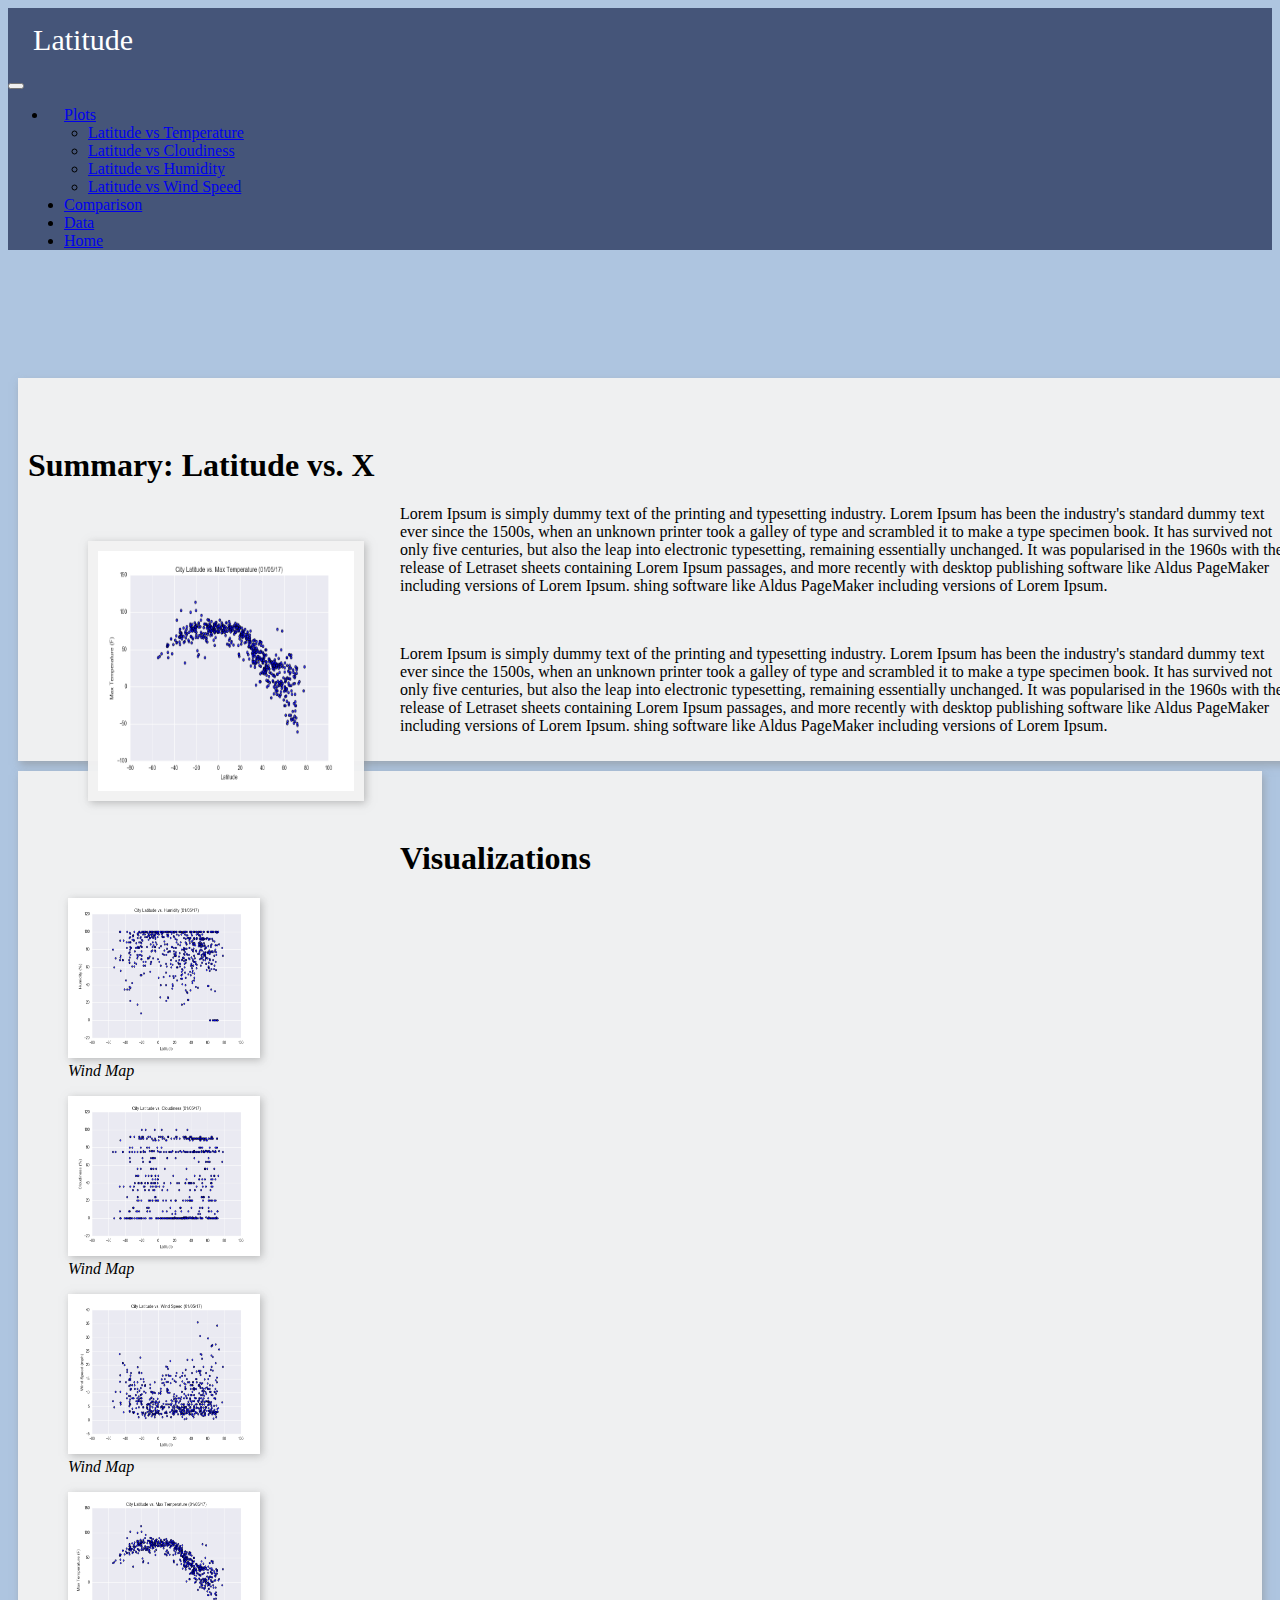
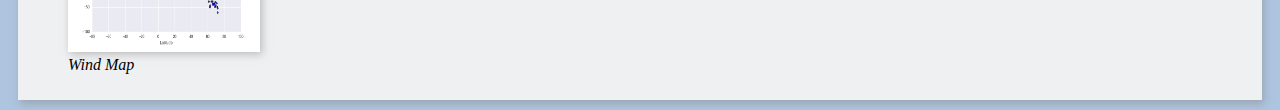
<file: index.html>
<!DOCTYPE html>
<html lang="en">
<head>
    <meta charset="UTF-8">
    <meta http-equiv="X-UA-Compatible" content="IE=edge">
    <meta name="viewport" content="width=device-width, initial-scale=1.0">
    <title>Latitdue Analysis Home Page</title>
    <link rel="stylesheet" href="../stylesheet.css">
    <link href="https://cdn.jsdelivr.net/npm/bootstrap@5.0.0-beta2/dist/css/bootstrap.min.css" rel="stylesheet" integrity="sha384-BmbxuPwQa2lc/FVzBcNJ7UAyJxM6wuqIj61tLrc4wSX0szH/Ev+nYRRuWlolflfl" crossorigin="anonymous">
</head>




<body class="backround " >
<script src="https://cdn.jsdelivr.net/npm/bootstrap@5.0.0-beta2/dist/js/bootstrap.bundle.min.js" integrity="sha384-b5kHyXgcpbZJO/tY9Ul7kGkf1S0CWuKcCD38l8YkeH8z8QjE0GmW1gYU5S9FOnJ0" crossorigin="anonymous"></script>

    <section>
        <nav class="navbar navbar-expand-lg navbar-dark fixed-top">
            <div class="container-fluid">  
                <div class="navbar-brand">
                    <div class="fw-lighter" >
                        <header class="header">Latitude</header>
                    </div>
                </div>

                <button class="navbar-toggler" style ="margin-right:1.5em;"  type="button" data-bs-toggle="collapse" data-bs-target="#navbarSupportedContent" aria-controls="navbarSupportedContent" aria-expanded="false" aria-label="Toggle navigation">
                    <span class="navbar-toggler-icon"></span>
                </button>

                <div class="collapse navbar-collapse" id="navbarSupportedContent">
                    <ul class="navbar-nav ms-auto mb-2 mb-lg-0">
                        <li class="nav-item dropdown">
                        
                            <!-- Plots -->
                            <a class="nav-link dropdown-toggle" href="#" style="margin-left:1em;"  id="navbarDropdown" role="button" data-bs-toggle="dropdown" aria-expanded="false">    
                                Plots
                            </a>

                            <ul class="dropdown-menu" aria-labelledby="navbarDropdown">
                                    <li><a class="dropdown-item" href="Temperature/">Latitude vs Temperature</a></li>
                                    <li><a class="dropdown-item" href="Cloudiness/">Latitude vs Cloudiness</a></li>
                                    <li><a class="dropdown-item" href="Humidity/">Latitude vs Humidity</a></li>
                                    <li><a class="dropdown-item" href="Wind/">Latitude vs Wind Speed</a></li>
                            </ul>

                        </li>

                        <!-- Comparison -->
                        <li class="nav-item" style="margin-left:1em;" >
                            <a class="nav-link" href="/Comparison/">Comparison</a>
                        </li>

                        <!-- Data -->
                        <li class="nav-item" style="margin-left:1em;" >
                            <a class="nav-link" href="/Data/">Data</a>
                        </li>

                        <li class="nav-item" style="margin-left:1em;" >
                            <a class="nav-link" href="#">Home</a>
                        </li>
                    </ul>
                </div>
            </div>  
                <form class="d-flex"></form>
          </nav>
    </section>



    <div class="container">
        <div class="row" style="margin-top:8em;" >
            <div class="col-lg-8 boxlayout responsive" >
                <h1 class="fw-light">
                    <br>
                    Summary: Latitude vs. X
                </h1>
                <figure class="left-temp">
                    <img class="fig-size-left boxlayout" src="../Resources/assets/images/Fig1.png" alt="Wind Map">
                    <figcaption><em></em></figcaption>
                </figure>
                <p> 
                    Lorem Ipsum is simply dummy text of the printing and typesetting industry. 
                    Lorem Ipsum has been the industry's standard dummy text ever since the 1500s, when an unknown printer took a galley of type and scrambled it
                    to make a type specimen book. It has survived not only five centuries, but also the leap into electronic typesetting, remaining essentially unchanged.
                    It was popularised in the 1960s with the release of Letraset sheets containing Lorem Ipsum passages, and more recently with 
                    desktop publishing software like Aldus PageMaker including versions of Lorem Ipsum.
                    shing software like Aldus PageMaker including versions of Lorem Ipsum.
                </p>
                <br>
                <p>
                    Lorem Ipsum is simply dummy text of the printing and typesetting industry. 
                    Lorem Ipsum has been the industry's standard dummy text ever since the 1500s, when an unknown printer took a galley of type and scrambled it
                    to make a type specimen book. It has survived not only five centuries, but also the leap into electronic typesetting, remaining essentially unchanged.
                    It was popularised in the 1960s with the release of Letraset sheets containing Lorem Ipsum passages, and more recently with 
                    desktop publishing software like Aldus PageMaker including versions of Lorem Ipsum.
                    shing software like Aldus PageMaker including versions of Lorem Ipsum.
                </p>
            </div>

        
            <div class="col boxlayout">
                <h1 class="fw-light text-center">
                    <br>
                    Visualizations
                </h1>

                <div class="row"> 

                    <div class="col text-center">
                        <figure>
                            <img class="fig-size-right " src="../Resources/assets/images/Fig2.png" alt="Wind Map">
                            <figcaption><em>Wind Map</em></figcaption>
                        </figure>
        
                        <figure>
                            <img class="fig-size-right" src="../Resources/assets/images/Fig3.png" alt="Wind Map">
                            <figcaption><em>Wind Map</em></figcaption>
                        </figure> 
                    </div>
    
                    <div class="col text-center"> 
                        <figure>
                            <img class="fig-size-right" src="../Resources/assets/images/Fig4.png" alt="Wind Map">
                            <figcaption><em>Wind Map</em></figcaption>
                        </figure>
    
                        <figure>
                            <img class="fig-size-right" src="../Resources/assets/images/Fig1.png" alt="Wind Map">
                            <figcaption><em>Wind Map</em></figcaption>
                        </figure>    
                    </div>
                    
                </div>
            </div>
        </div>
    </div>
</file>
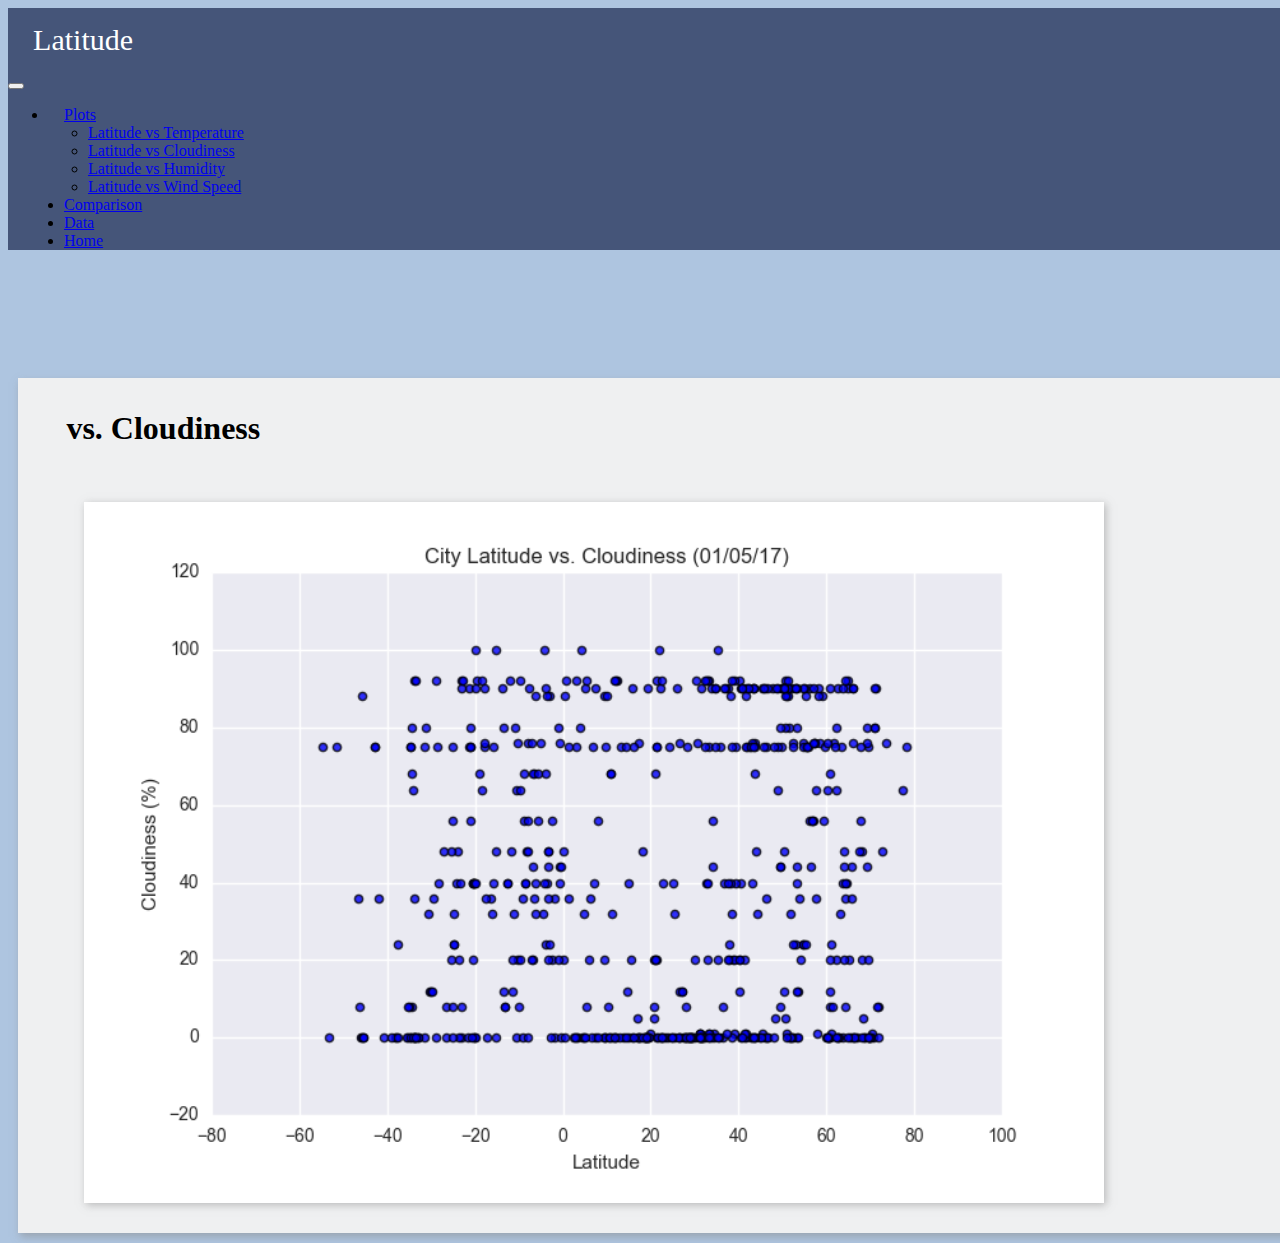
<file: Cloudiness/index.html>
<!DOCTYPE html>
<html lang="en">
<head>
    <meta charset="UTF-8">
    <meta http-equiv="X-UA-Compatible" content="IE=edge">
    <meta name="viewport" content="width=device-width, initial-scale=1.0">
    <title>Latitude vs Cloudiness</title>
    <link rel="stylesheet" href="../stylesheet.css">
    <link href="https://cdn.jsdelivr.net/npm/bootstrap@5.0.0-beta2/dist/css/bootstrap.min.css" rel="stylesheet" integrity="sha384-BmbxuPwQa2lc/FVzBcNJ7UAyJxM6wuqIj61tLrc4wSX0szH/Ev+nYRRuWlolflfl" crossorigin="anonymous">
</head>




<body class="backround responsive" >
<script src="https://cdn.jsdelivr.net/npm/bootstrap@5.0.0-beta2/dist/js/bootstrap.bundle.min.js" integrity="sha384-b5kHyXgcpbZJO/tY9Ul7kGkf1S0CWuKcCD38l8YkeH8z8QjE0GmW1gYU5S9FOnJ0" crossorigin="anonymous"></script>

    <section>
        <nav class="navbar navbar-expand-lg navbar-dark fixed-top">
            <div class="container-fluid">  
                <div class="navbar-brand">
                    <div class="fw-lighter" >
                        <header class="header">Latitude</header>
                    </div>
                </div>

                <button class="navbar-toggler" style ="margin-right:1.5em;"  type="button" data-bs-toggle="collapse" data-bs-target="#navbarSupportedContent" aria-controls="navbarSupportedContent" aria-expanded="false" aria-label="Toggle navigation">
                    <span class="navbar-toggler-icon"></span>
                </button>

                <div class="collapse navbar-collapse" id="navbarSupportedContent">
                    <ul class="navbar-nav ms-auto mb-2 mb-lg-0">
                        <li class="nav-item dropdown">
                        
                            <!-- Plots -->
                            <a class="nav-link dropdown-toggle" href="#" style="margin-left:1em;"  id="navbarDropdown" role="button" data-bs-toggle="dropdown" aria-expanded="false">    
                                Plots
                            </a>

                            <ul class="dropdown-menu" aria-labelledby="navbarDropdown">
                                <li><a class="dropdown-item" href="../Temperature/">Latitude vs Temperature</a></li>
                                <li><a class="dropdown-item" href="../Cloudiness/">Latitude vs Cloudiness</a></li>
                                <li><a class="dropdown-item" href="../Humidity/">Latitude vs Humidity</a></li>
                                <li><a class="dropdown-item" href="../Wind/">Latitude vs Wind Speed</a></li>
                            </ul>

                        </li>

                        <!-- Comparison -->
                        <li class="nav-item" style="margin-left:1em;" >
                            <a class="nav-link" href="../Comparison/">Comparison</a>
                        </li>

                        <!-- Data -->
                        <li class="nav-item" style="margin-left:1em;" >
                            <a class="nav-link" href="../Data">Data</a>
                        </li>

                        <li class="nav-item" style="margin-left:1em;" >
                            <a class="nav-link" href="../">Home</a>
                        </li>

                    </ul>
                </div>
            </div>  
                <form class="d-flex"></form>
          </nav>
    </section>

    <div class="container-sm">
        <div class="row" style="margin-top:8em;" >
            <div class="boxlayout responsive" >


                <div class ="row" >
                    <div class="col">
                        <h1 class="fw-lighter  text-center" style="margin-left: 1.2em;">vs. Cloudiness</h1> 
                        <br>
                    </div>

                    <div class="row"> 
                        <div class="col text-center responsive">
                            <figure>
                                <img class="fig-size-right-temp responsive-ind" style="margin-left:1em ;" src="../Resources/assets/images/Fig3.png" alt="Wind Map">
                            </figure> 
                        </div>  
                    </div>
                </div>


            </div>
        </div>
    </div>
</file>
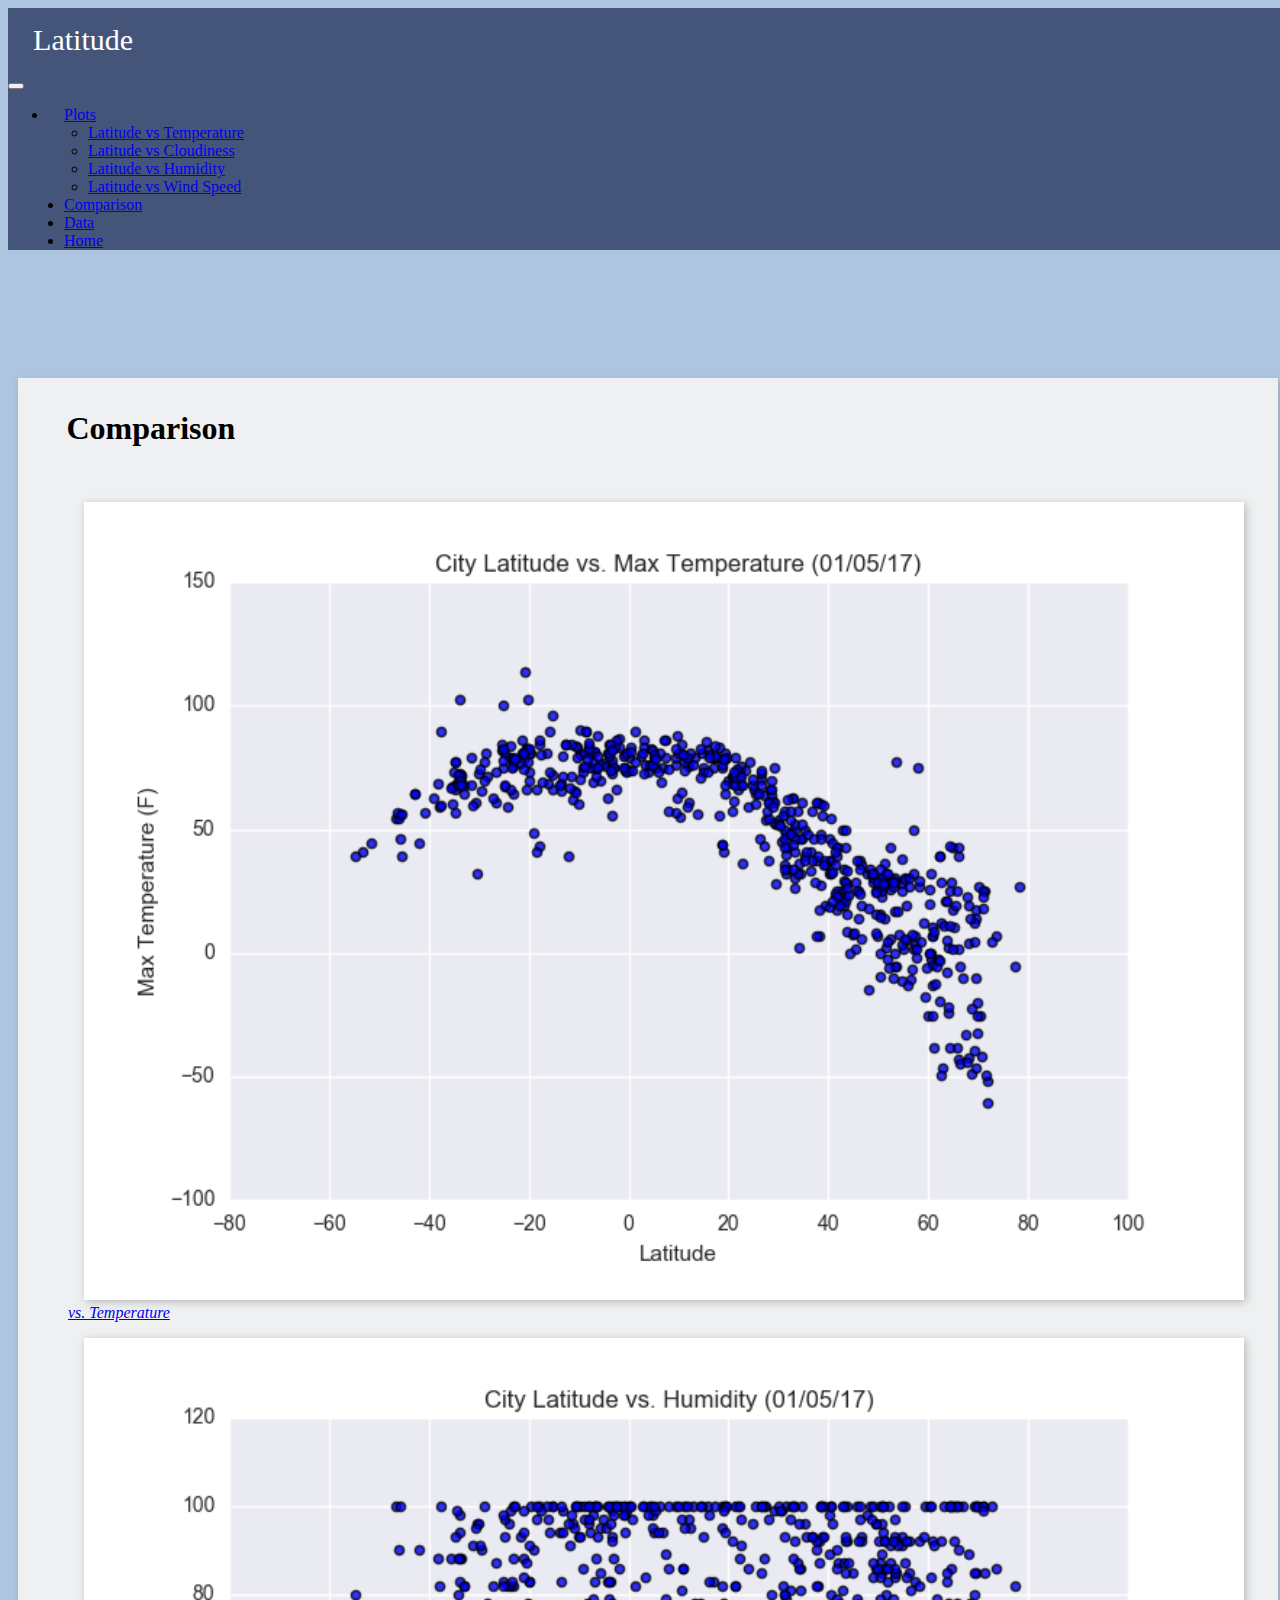
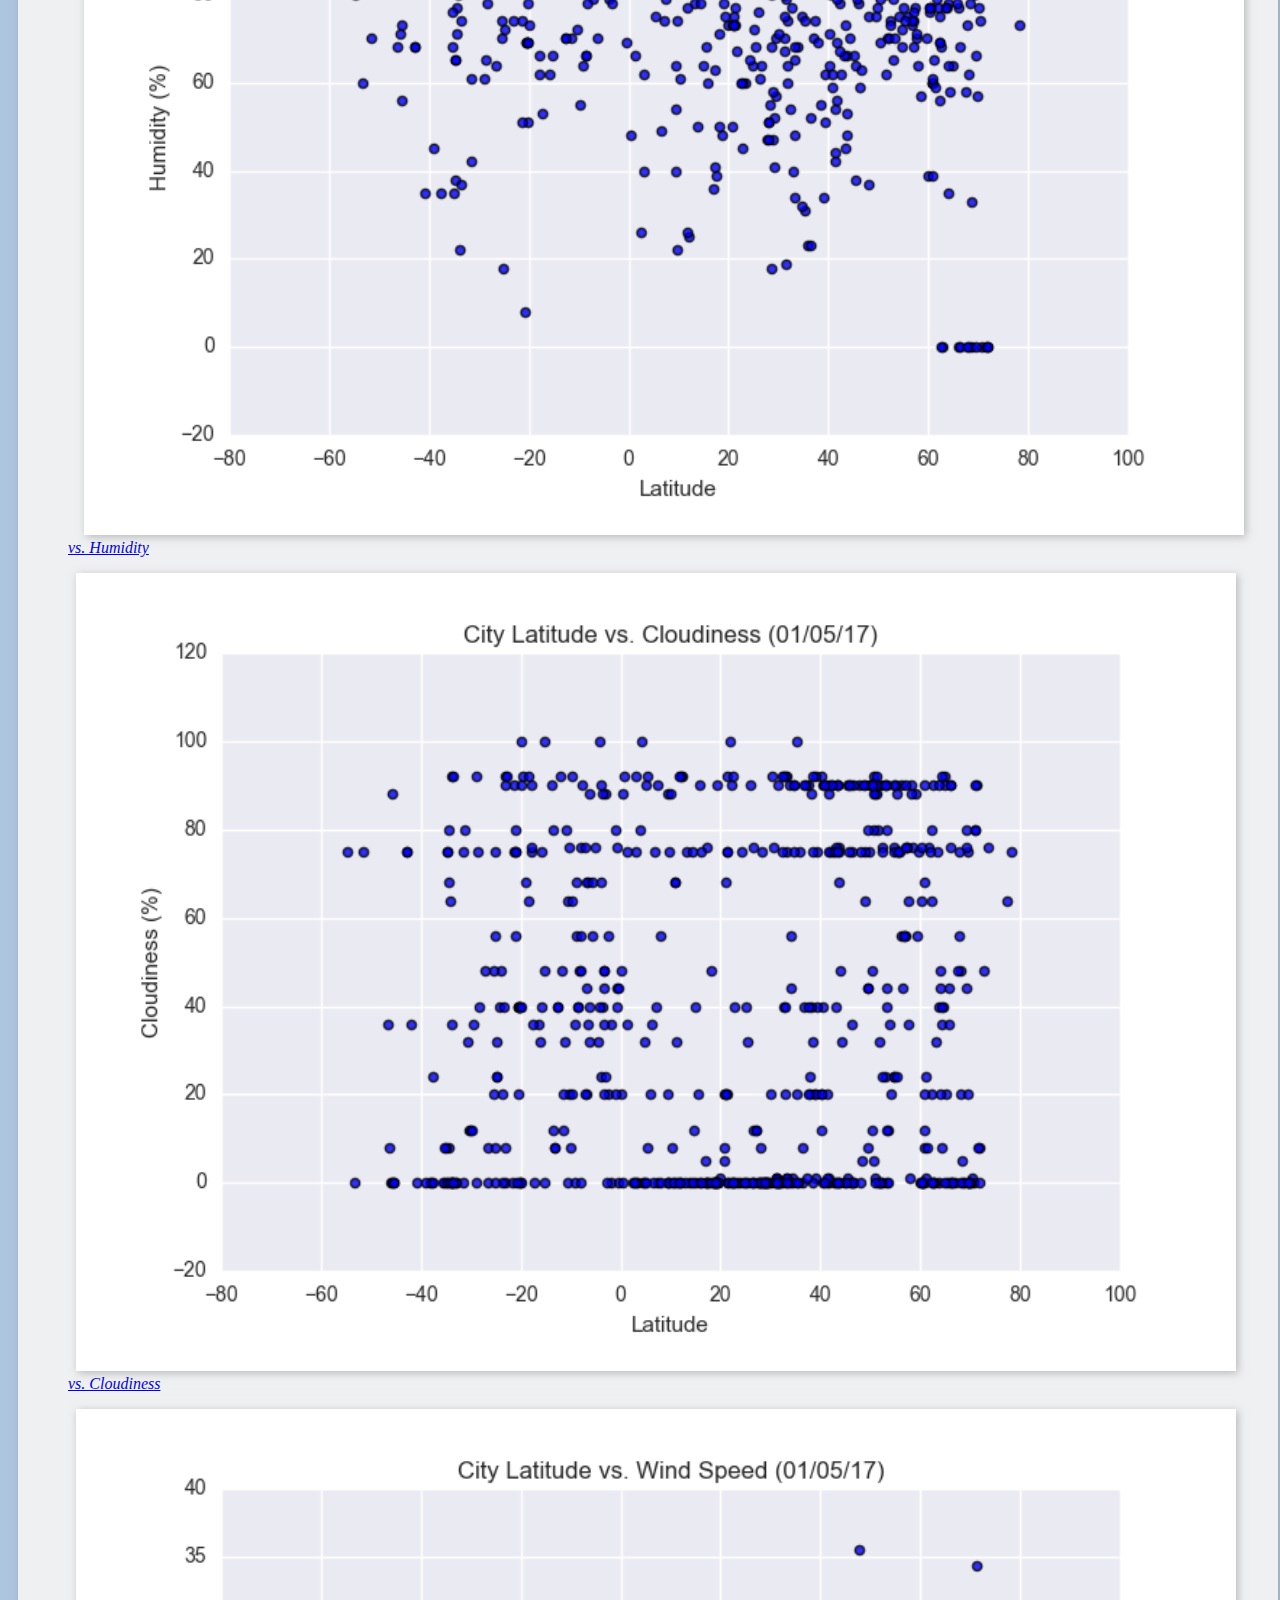
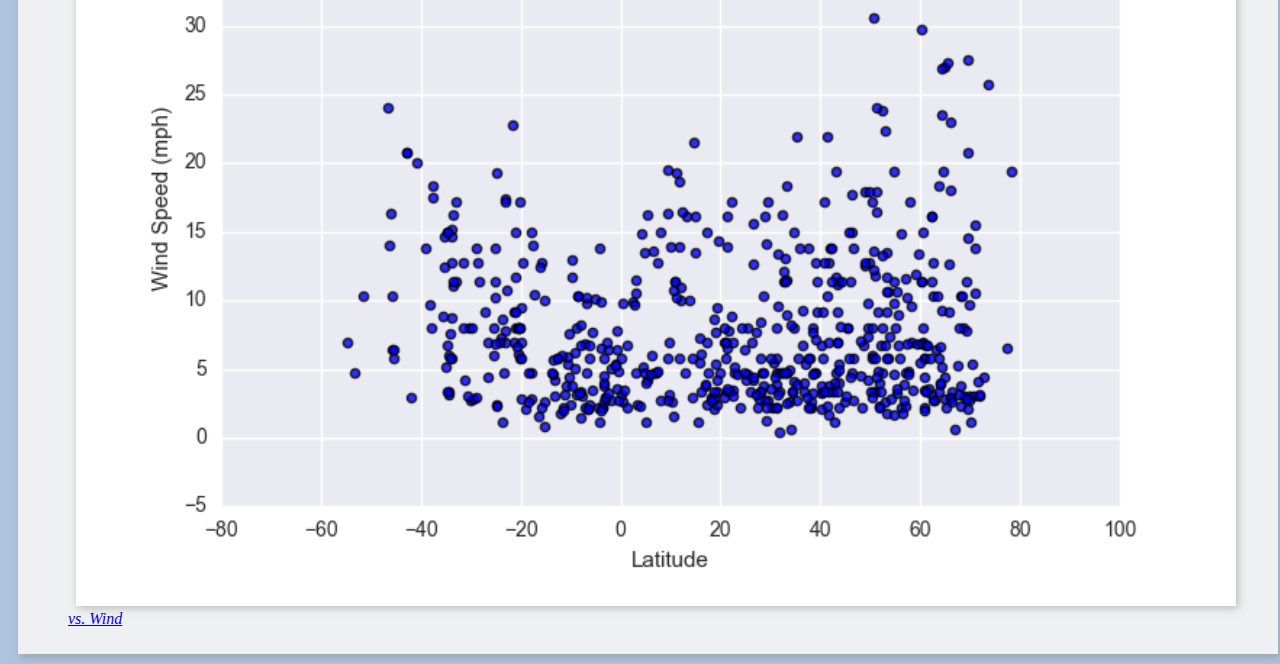
<file: Comparison/index.html>
<!DOCTYPE html>
<html lang="en">
<head>
    <meta charset="UTF-8">
    <meta http-equiv="X-UA-Compatible" content="IE=edge">
    <meta name="viewport" content="width=device-width, initial-scale=1.0">
    <title>Latitude Comaparison</title>
    <link rel="stylesheet" href="../stylesheet.css">
    <link href="https://cdn.jsdelivr.net/npm/bootstrap@5.0.0-beta2/dist/css/bootstrap.min.css" rel="stylesheet" integrity="sha384-BmbxuPwQa2lc/FVzBcNJ7UAyJxM6wuqIj61tLrc4wSX0szH/Ev+nYRRuWlolflfl" crossorigin="anonymous">
</head>




<body class="backround responsive" >
<script src="https://cdn.jsdelivr.net/npm/bootstrap@5.0.0-beta2/dist/js/bootstrap.bundle.min.js" integrity="sha384-b5kHyXgcpbZJO/tY9Ul7kGkf1S0CWuKcCD38l8YkeH8z8QjE0GmW1gYU5S9FOnJ0" crossorigin="anonymous"></script>

    <section>
        <nav class="navbar navbar-expand-lg navbar-dark fixed-top">
            <div class="container-fluid">  
                <div class="navbar-brand">
                    <div class="fw-lighter" >
                        <header class="header">Latitude</header>
                    </div>
                </div>

                <button class="navbar-toggler" style ="margin-right:1.5em;"  type="button" data-bs-toggle="collapse" data-bs-target="#navbarSupportedContent" aria-controls="navbarSupportedContent" aria-expanded="false" aria-label="Toggle navigation">
                    <span class="navbar-toggler-icon"></span>
                </button>

                <div class="collapse navbar-collapse" id="navbarSupportedContent">
                    <ul class="navbar-nav ms-auto mb-2 mb-lg-0">
                        <li class="nav-item dropdown">
                        
                            <!-- Plots -->
                            <a class="nav-link dropdown-toggle" href="#" style="margin-left:1em;"  id="navbarDropdown" role="button" data-bs-toggle="dropdown" aria-expanded="false">    
                                Plots
                            </a>

                            <ul class="dropdown-menu" aria-labelledby="navbarDropdown">
                                <li><a class="dropdown-item" href="../Temperature/">Latitude vs Temperature</a></li>
                                <li><a class="dropdown-item" href="../Cloudiness/">Latitude vs Cloudiness</a></li>
                                <li><a class="dropdown-item" href="../Humidity/">Latitude vs Humidity</a></li>
                                <li><a class="dropdown-item" href="../Wind">Latitude vs Wind Speed</a></li>
                            </ul>

                        </li>

                        <!-- Comparison -->
                        <li class="nav-item" style="margin-left:1em;" >
                            <a class="nav-link" href="#">Comparison</a>
                        </li>

                        <!-- Data -->
                        <li class="nav-item" style="margin-left:1em;" >
                            <a class="nav-link" href="../Data">Data</a>
                        </li>

                        <li class="nav-item" style="margin-left:1em;" >
                            <a class="nav-link" href="../">Home</a>
                        </li>

                    </ul>
                </div>
            </div>  
                <form class="d-flex"></form>
          </nav>
    </section>



    <div class="container">
        <div class="row" style="margin-top:8em;" >
            <div class="boxlayout" >

                <div class ="row" >
                    <div class="col">
                            <h1 class="fw-lighter  text-center" style="margin-left: 1.2em;">Comparison</h1> 
                            <br>
                    </div>

                    <div class="row"> 
                        
                        <div class="col text-center">
                            <figure class="comparison">
                                <a href="../Temperature/">
                                    <img class="fig-size-right-comp responsive" style="margin-left:1em ;" src="../Resources/assets/images/Fig1.png" alt="Wind Map">
                                    <figcaption><em> vs. Temperature</em></figcaption>
                                </a>
                            </figure>
        
                            <figure class="comparison">
                                <a href="../Humidity">
                                    <img class="fig-size-right-comp responsive" style="margin-left:1em ;" src="../Resources/assets/images/Fig2.png" alt="Wind Map">
                                    <figcaption><em> vs. Humidity</em></figcaption>
                                </a>
                            </figure> 
                        </div>
        
                        <div class="col text-center"> 
                            <figure class="comparison">
                                <a href="../Cloudiness">
                                    <img class="fig-size-right-comp responsive" style="margin-left:.5em;" src="../Resources/assets/images/Fig3.png" alt="Wind Map">
                                    <figcaption><em> vs. Cloudiness</em></figcaption>
                                </a>

                            </figure>
                        <figure class="comparison">
                            <a href="../Wind">
                                <img class="fig-size-right-comp responsive" style="margin-left:.5em ;" src="../Resources/assets/images/Fig4.png" alt="Wind Map">
                                <figcaption><em> vs. Wind</em></figcaption>
                            </a>
                        </figure>    
                    </div>
                </div>
            </div>
        </div>
    </div>
</file>
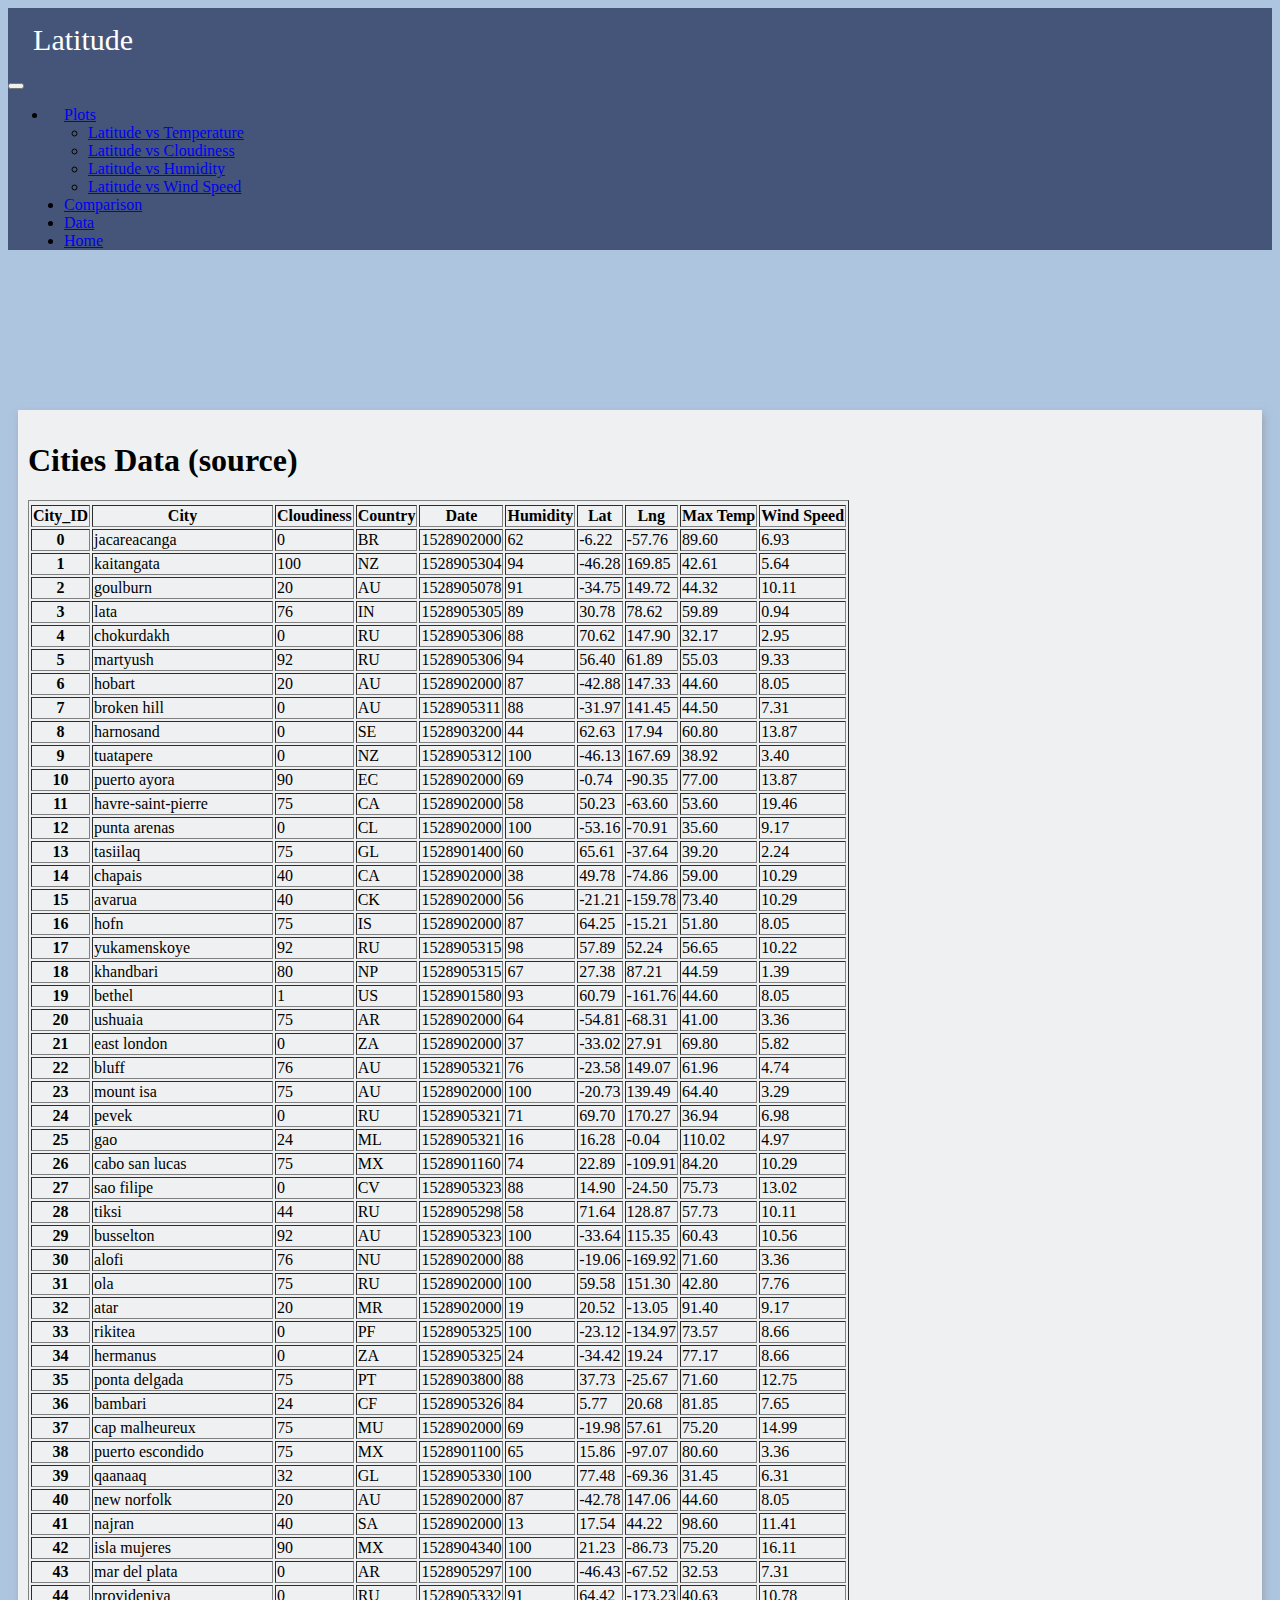
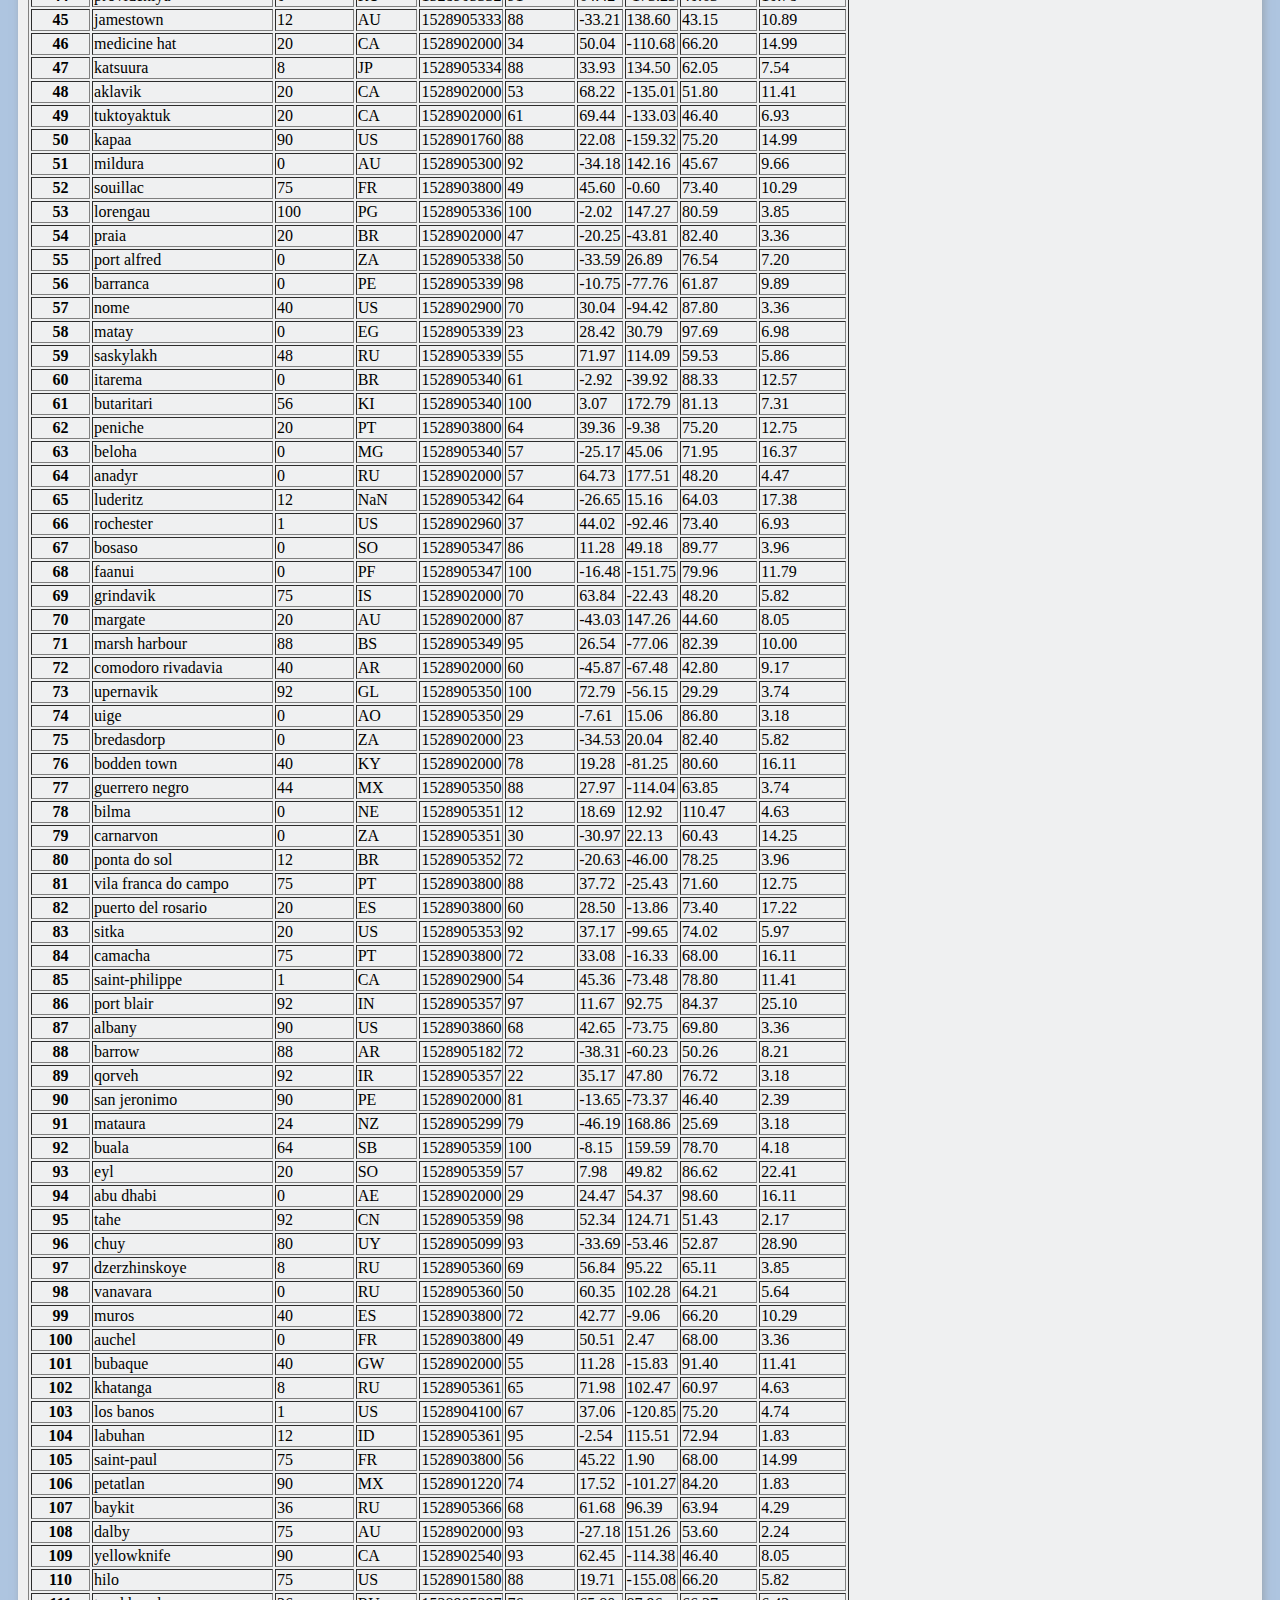
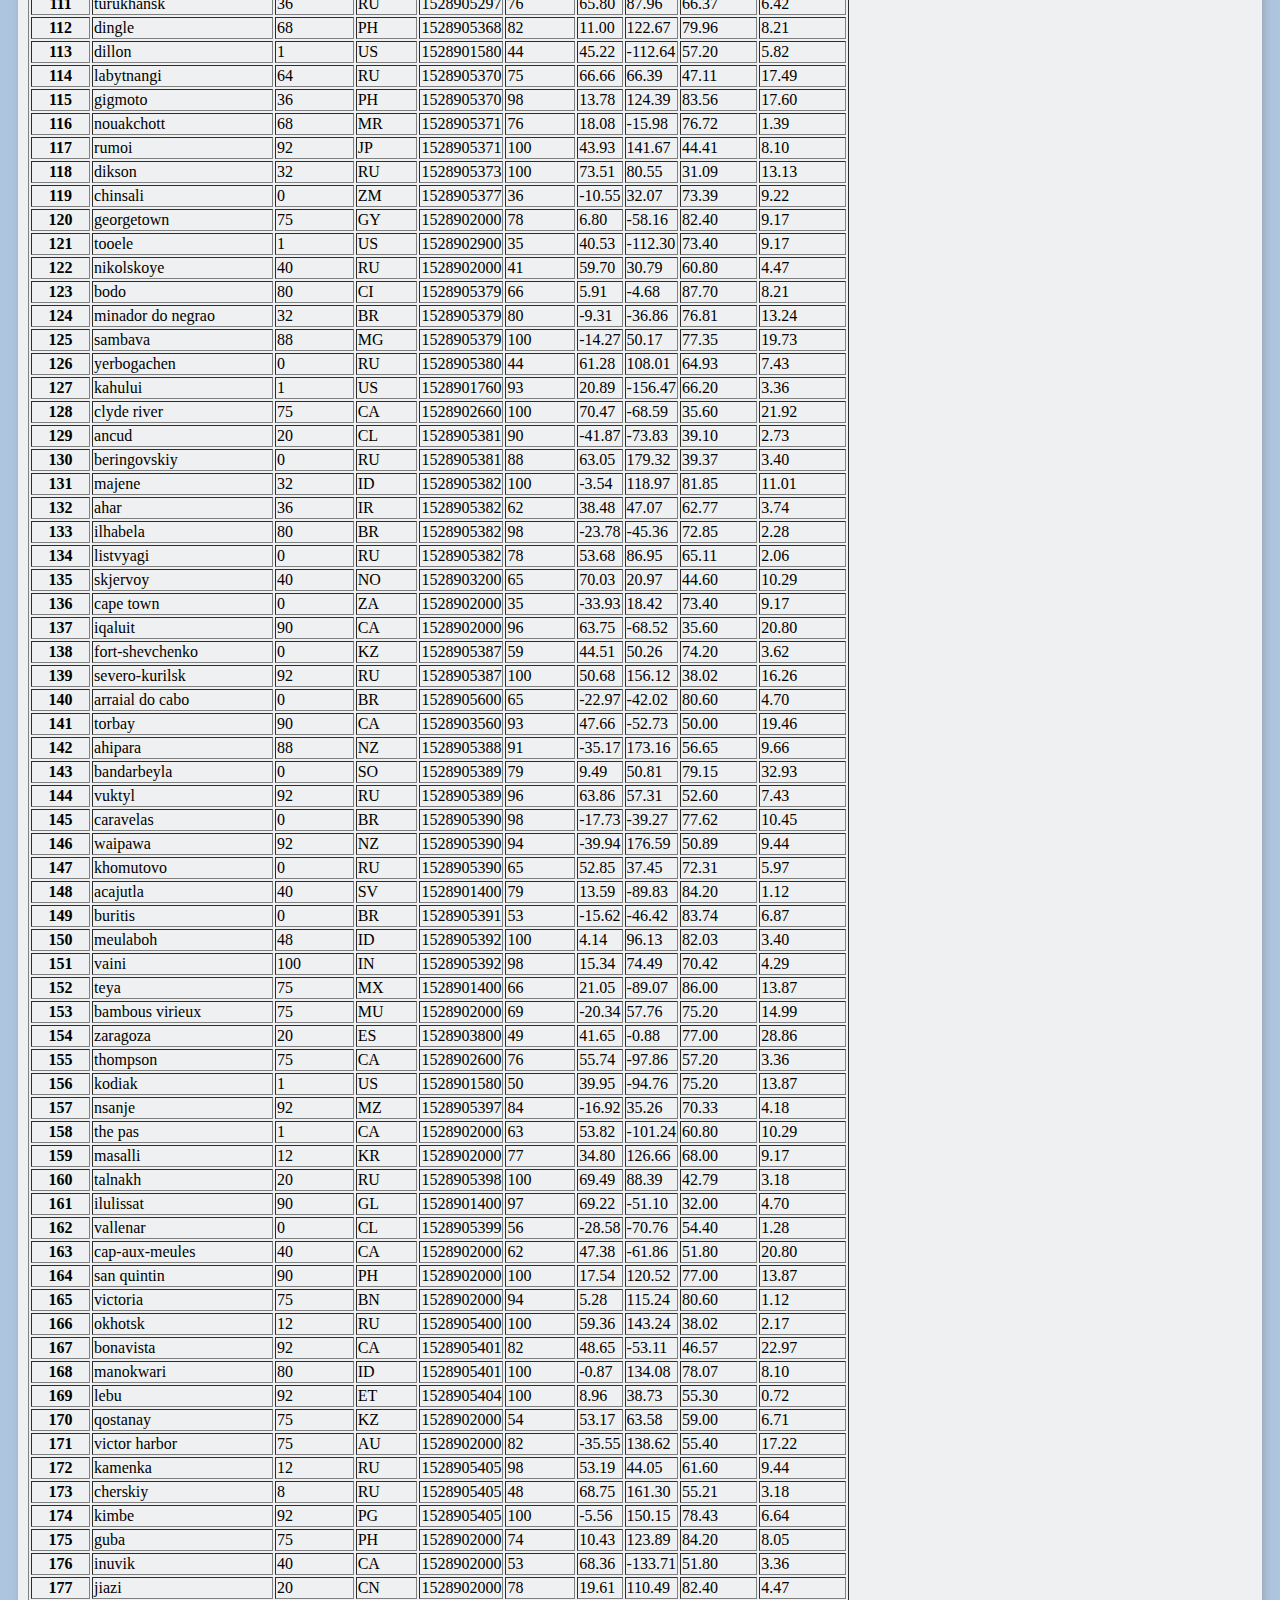
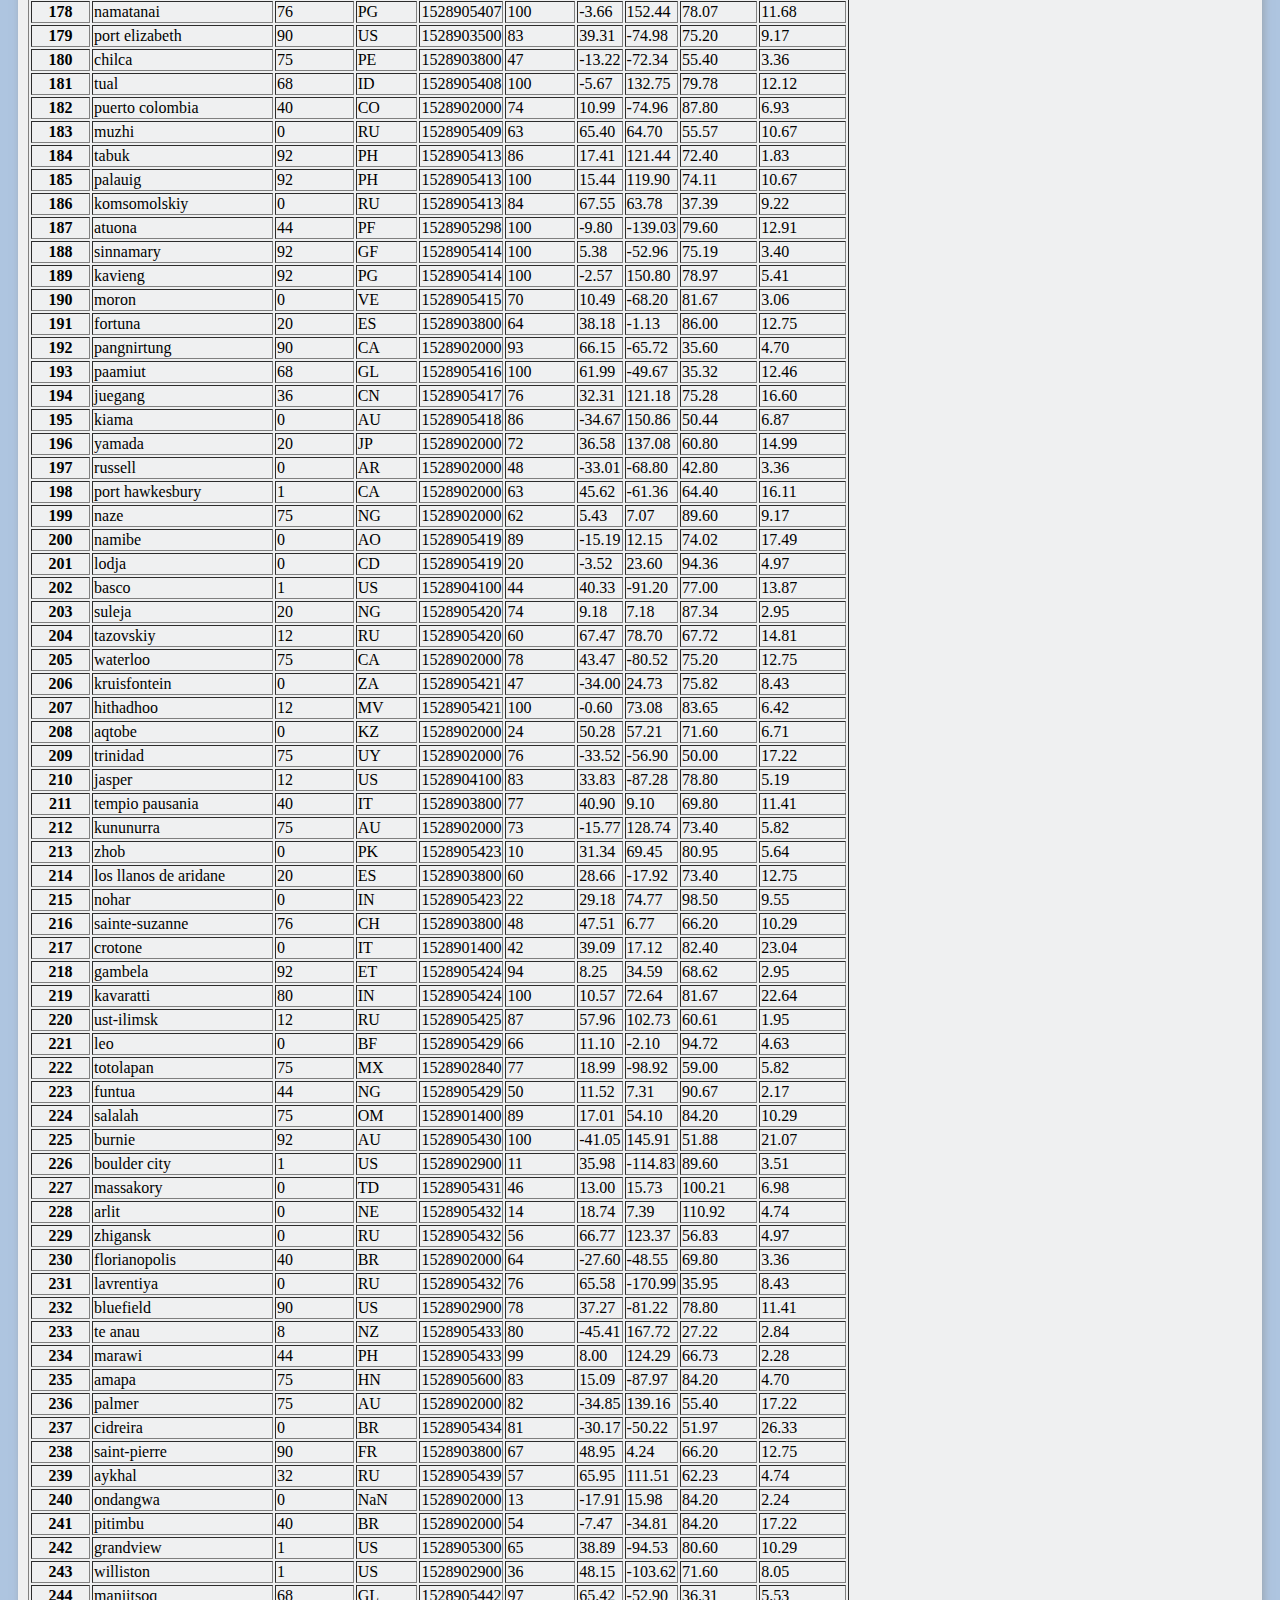
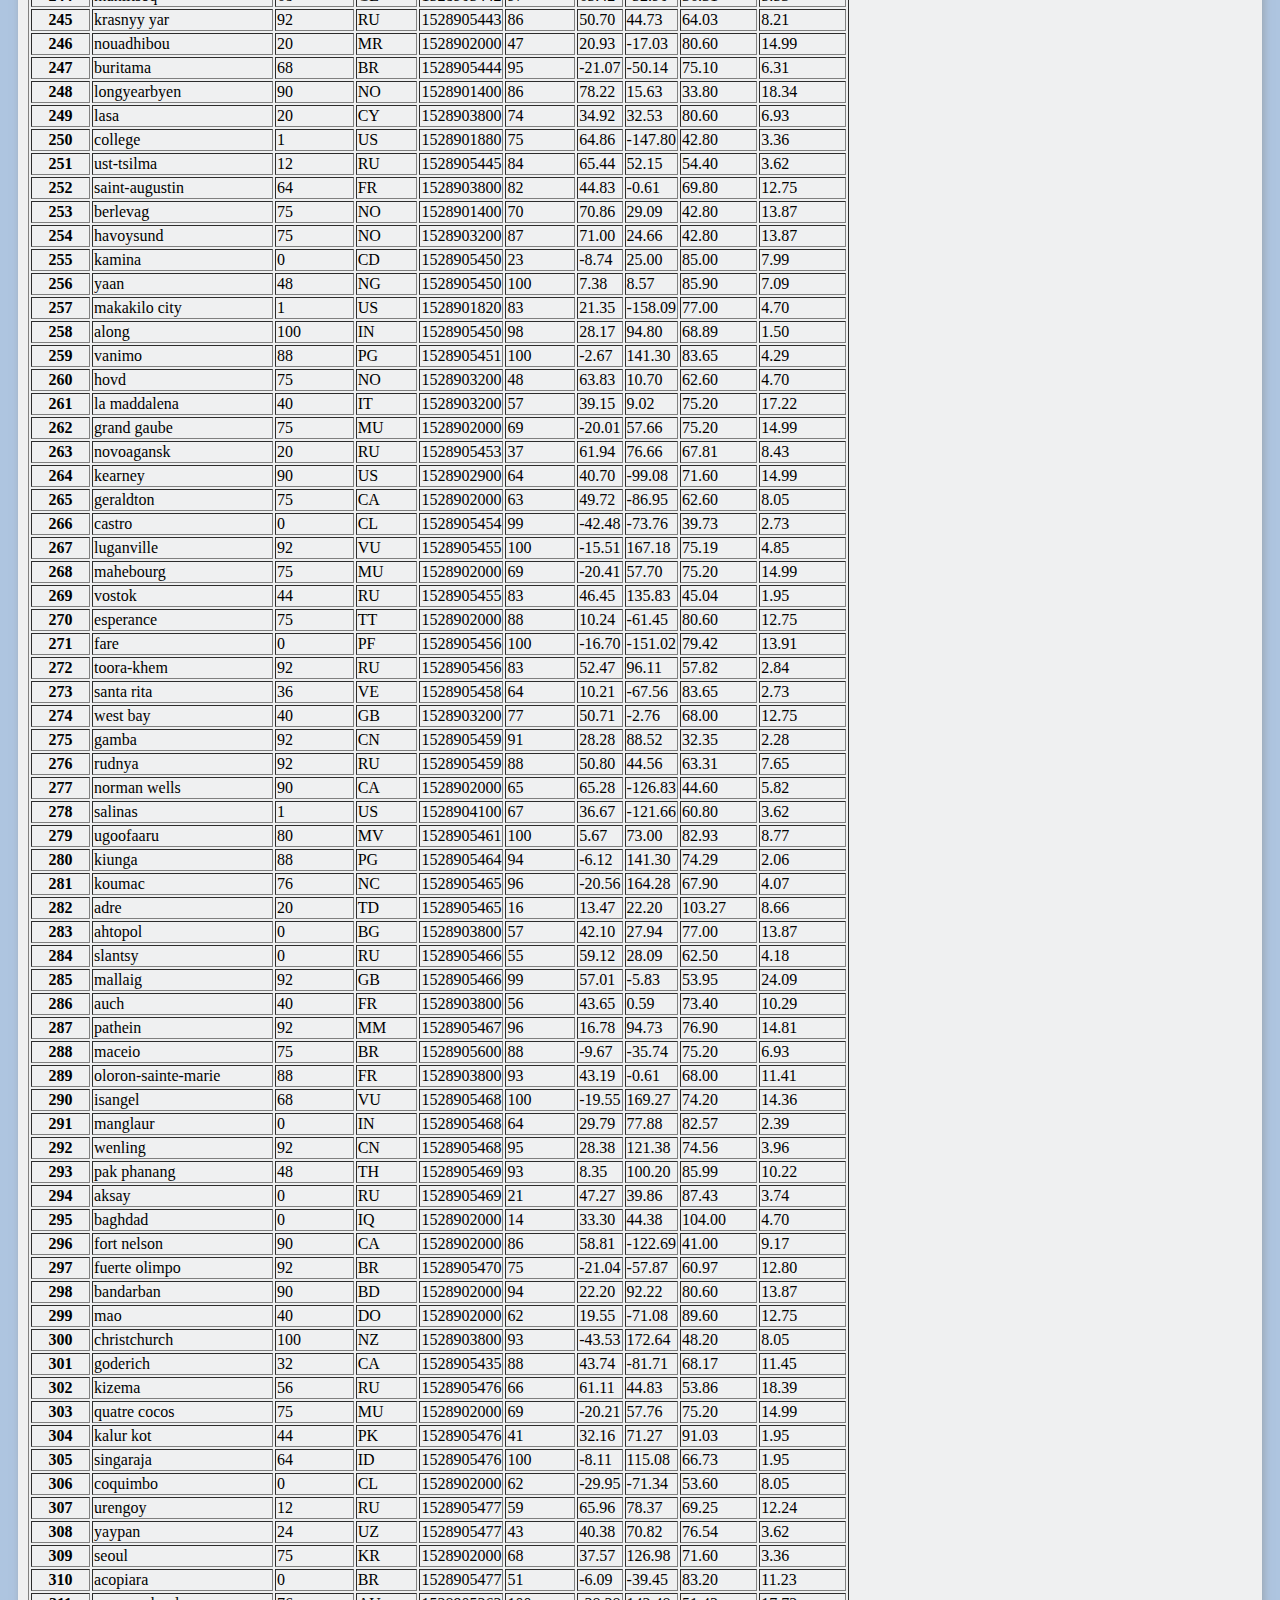
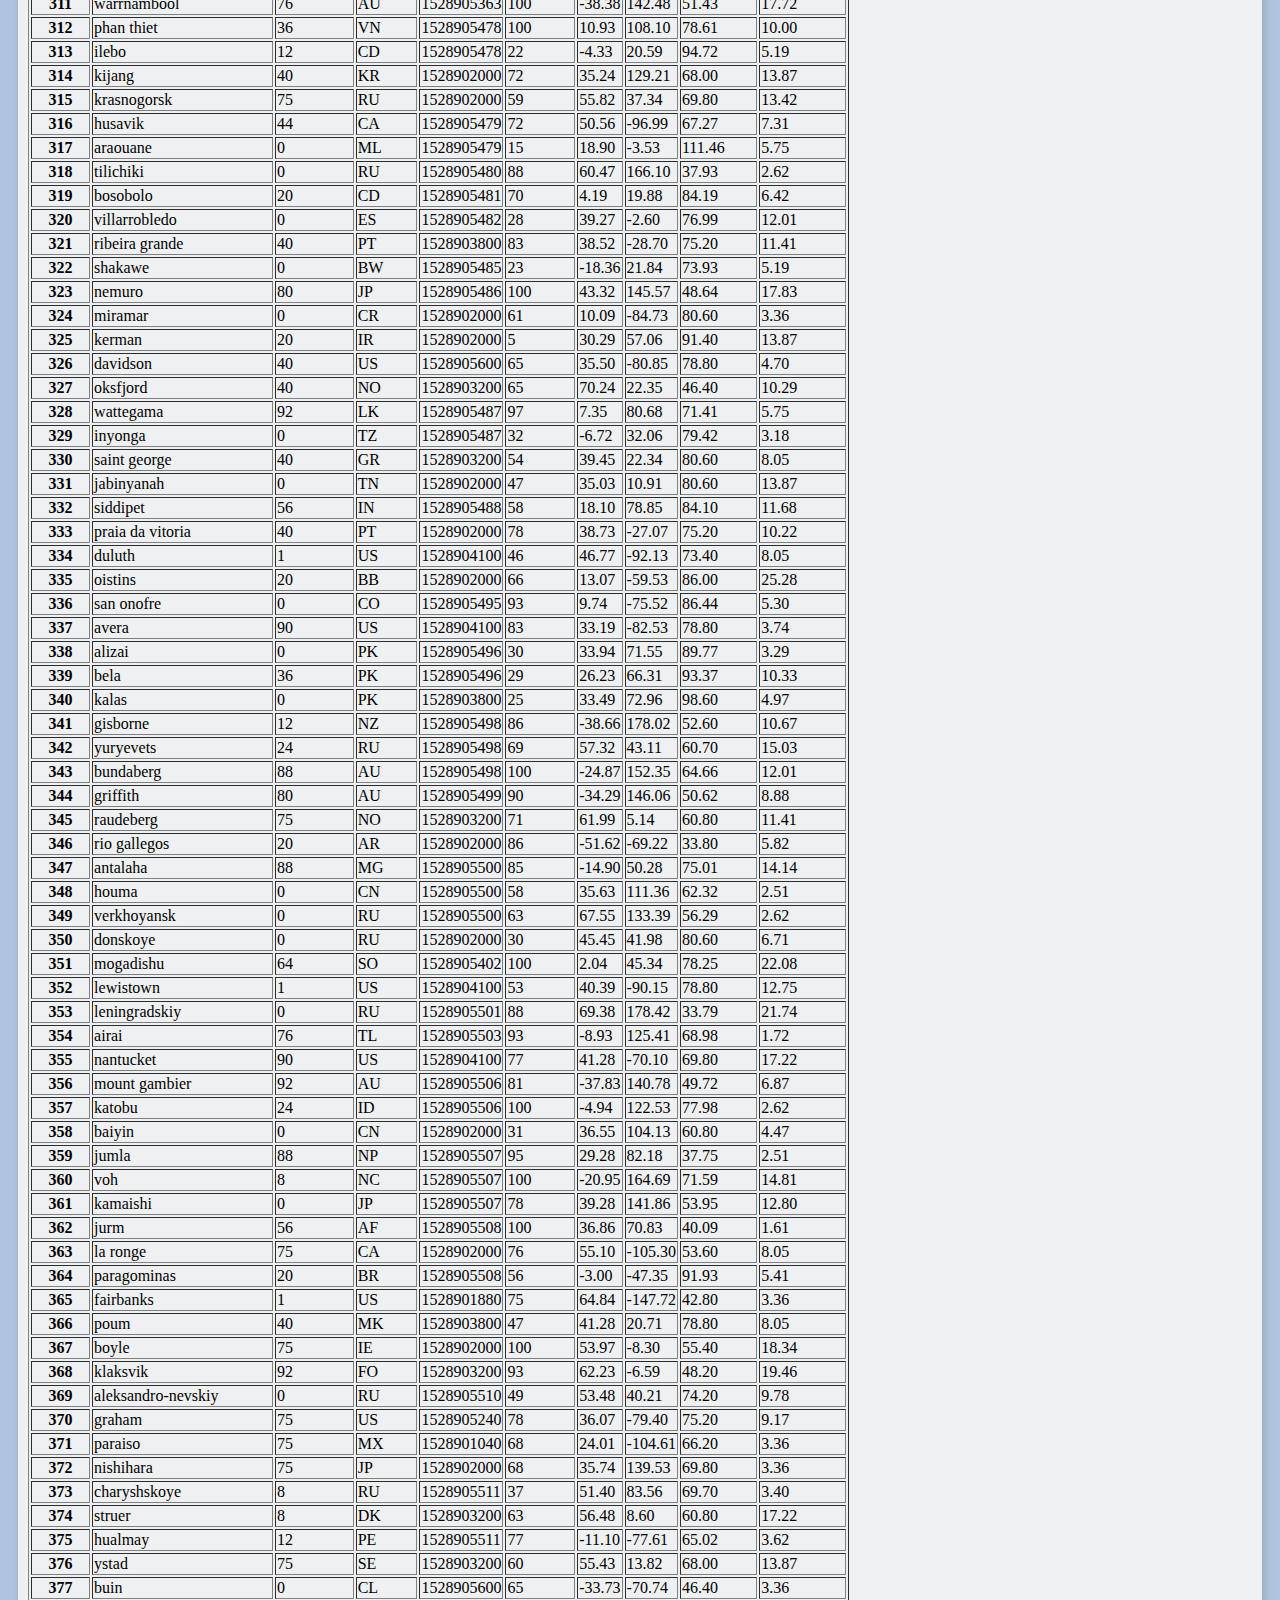
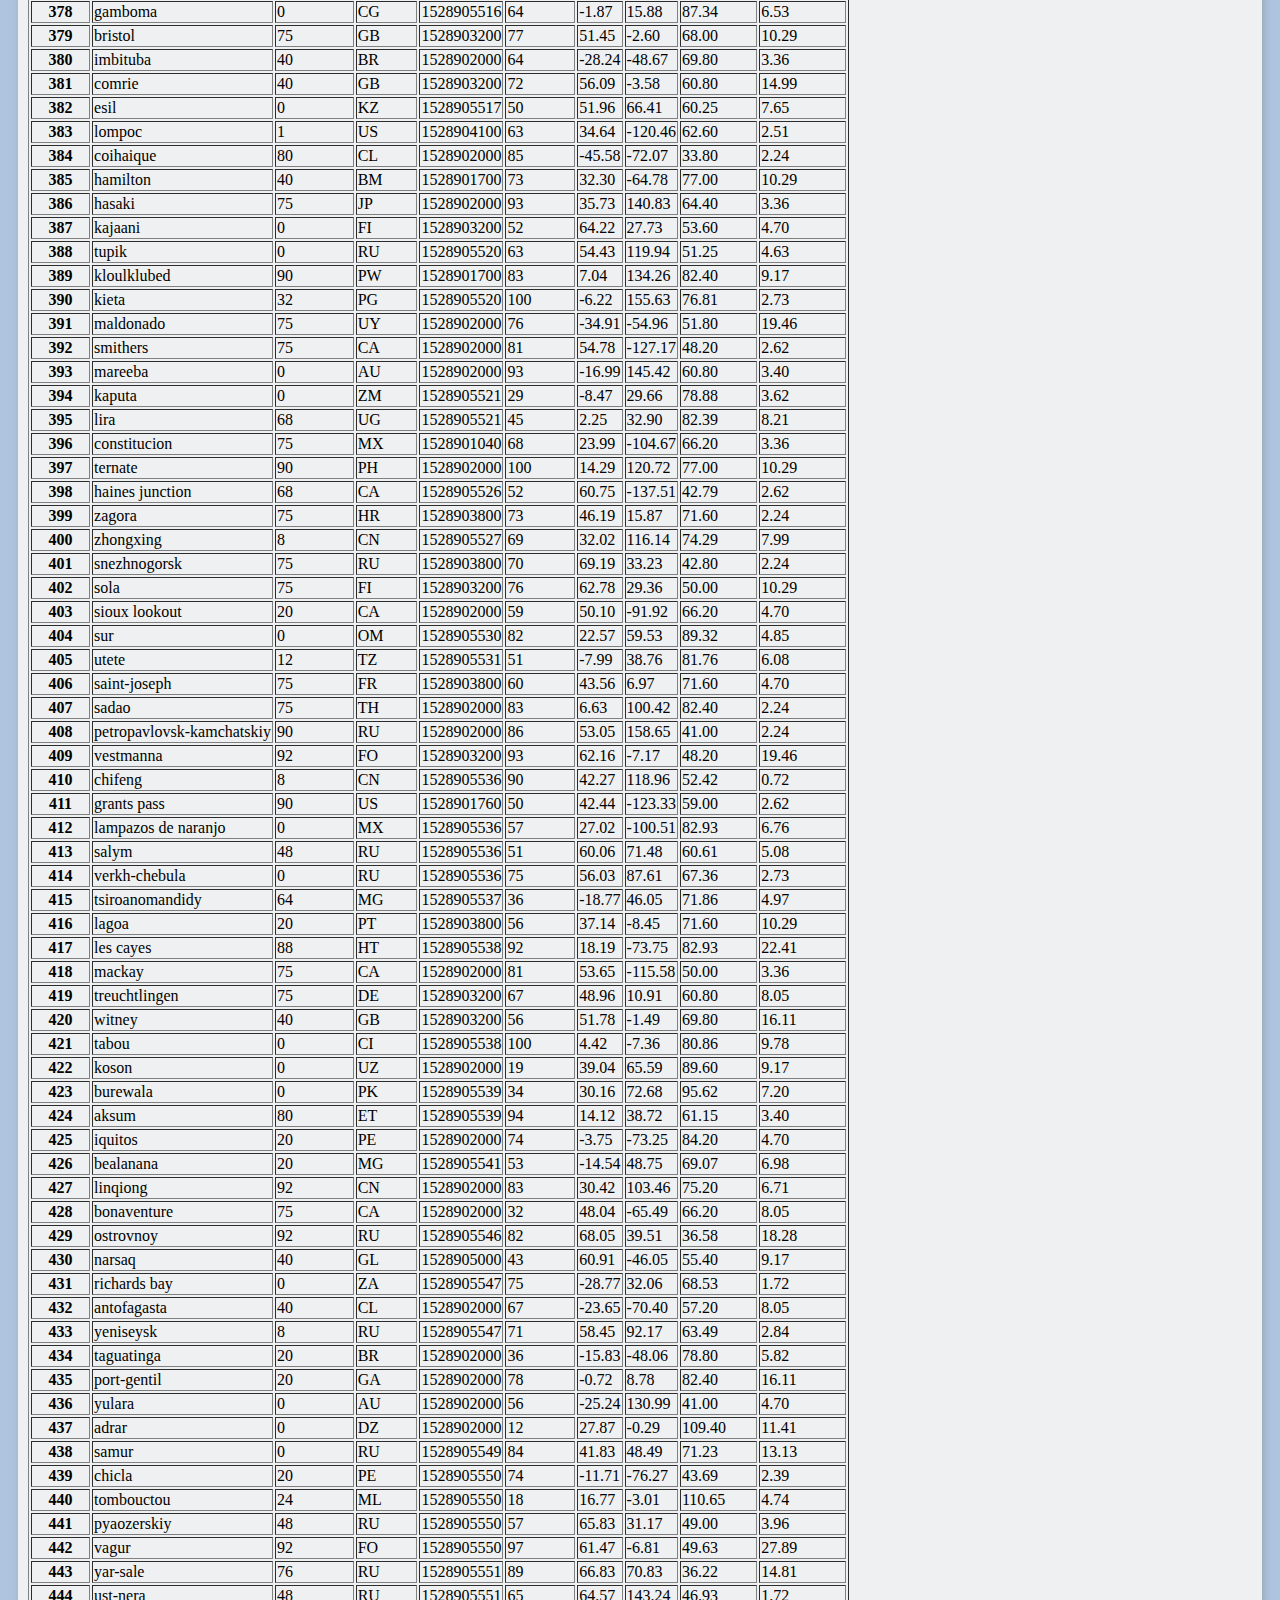
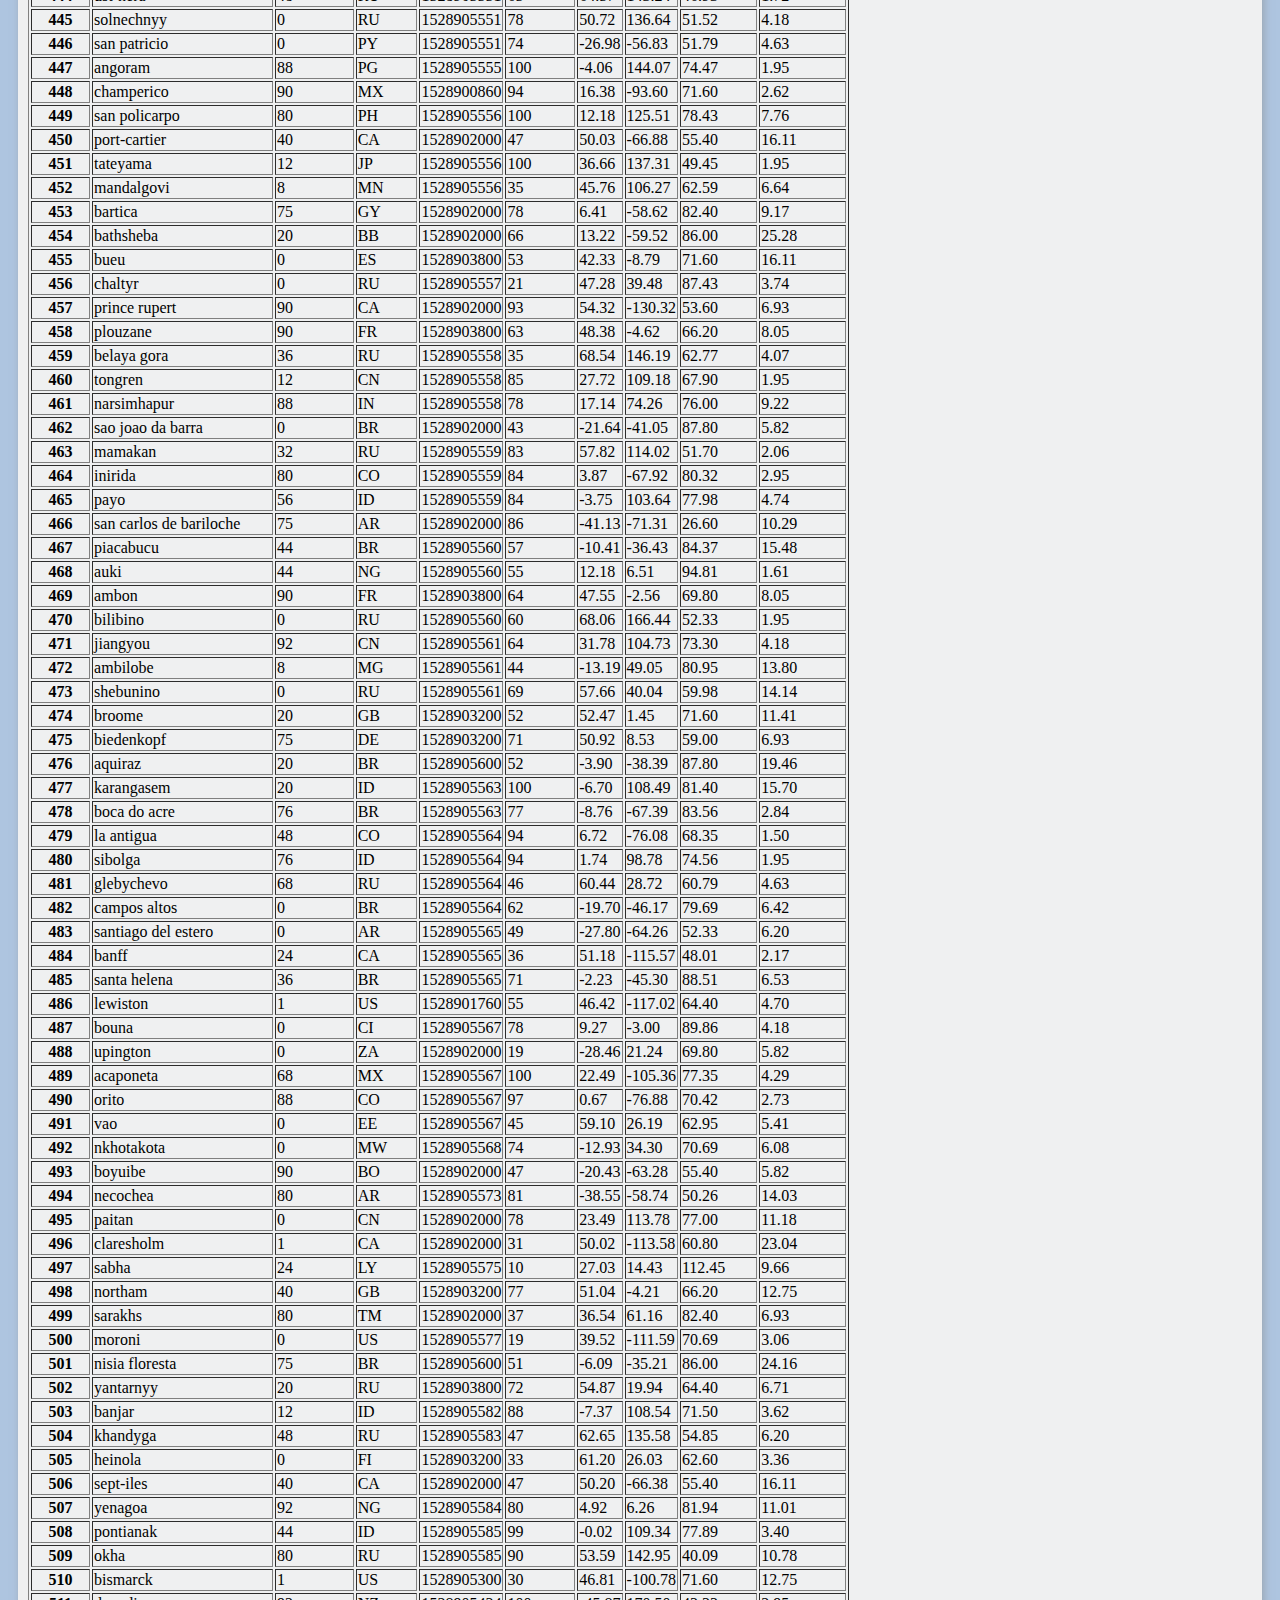
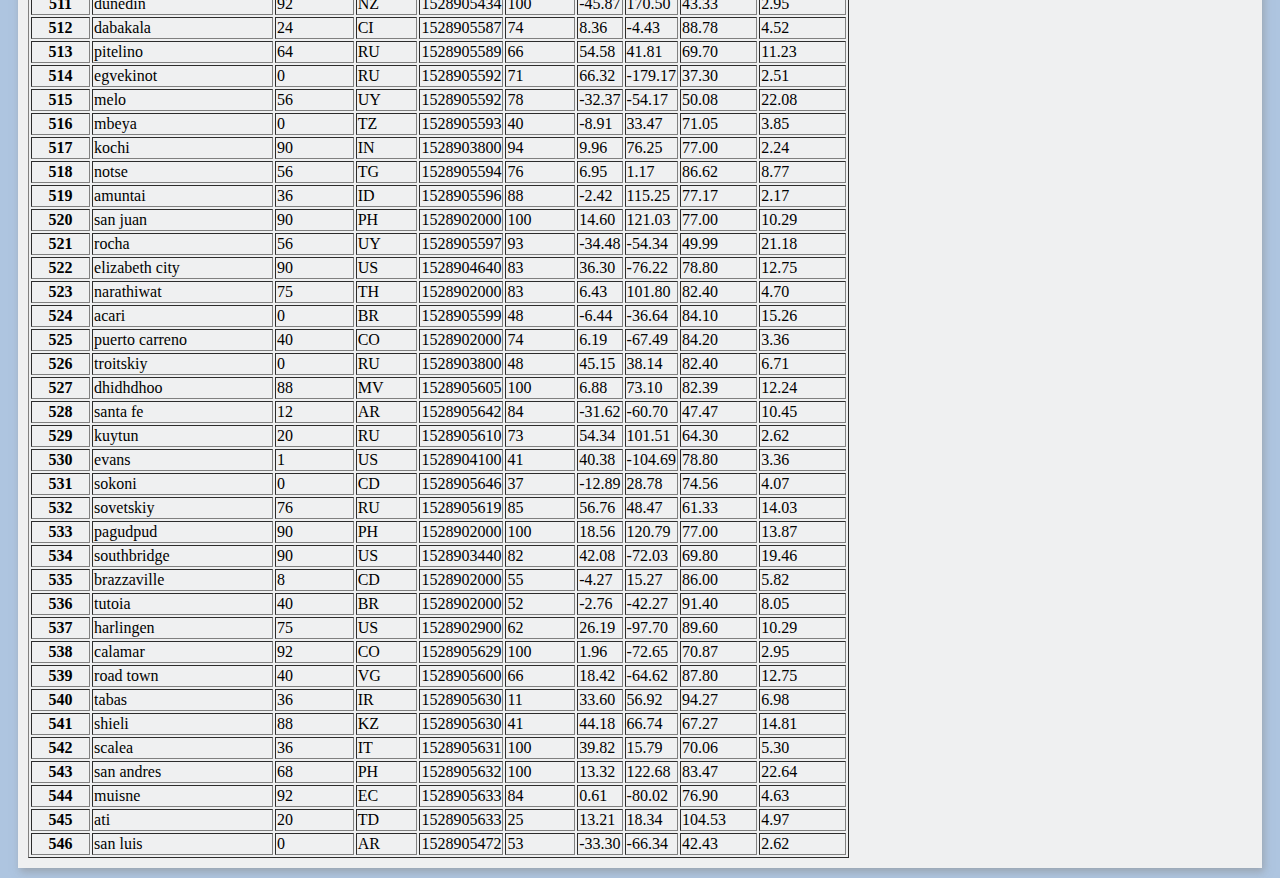
<file: Data/index.html>
<!DOCTYPE html>
<html lang="en">
<head>
    <meta charset="UTF-8">
    <meta http-equiv="X-UA-Compatible" content="IE=edge">
    <meta name="viewport" content="width=device-width, initial-scale=1.0">
    <title>Source Data</title>
    <link rel="stylesheet" href="../stylesheet.css">
    <link href="https://cdn.jsdelivr.net/npm/bootstrap@5.0.0-beta2/dist/css/bootstrap.min.css" rel="stylesheet" integrity="sha384-BmbxuPwQa2lc/FVzBcNJ7UAyJxM6wuqIj61tLrc4wSX0szH/Ev+nYRRuWlolflfl" crossorigin="anonymous">
</head>




<body class="backround" >
<script src="https://cdn.jsdelivr.net/npm/bootstrap@5.0.0-beta2/dist/js/bootstrap.bundle.min.js" integrity="sha384-b5kHyXgcpbZJO/tY9Ul7kGkf1S0CWuKcCD38l8YkeH8z8QjE0GmW1gYU5S9FOnJ0" crossorigin="anonymous"></script>

    <section>
        <nav class="navbar navbar-expand-lg navbar-dark fixed-top">
            <div class="container-fluid">  
                <div class="navbar-brand">
                    <div class="fw-lighter" >
                        <header class="header">Latitude</header>
                    </div>
                </div>

                <button class="navbar-toggler" style ="margin-right:1.5em;"  type="button" data-bs-toggle="collapse" data-bs-target="#navbarSupportedContent" aria-controls="navbarSupportedContent" aria-expanded="false" aria-label="Toggle navigation">
                    <span class="navbar-toggler-icon"></span>
                </button>

                <div class="collapse navbar-collapse" id="navbarSupportedContent">
                    <ul class="navbar-nav ms-auto mb-2 mb-lg-0">
                        <li class="nav-item dropdown">
                        
                            <!-- Plots -->
                            <a class="nav-link dropdown-toggle" href="#" style="margin-left:1em;"  id="navbarDropdown" role="button" data-bs-toggle="dropdown" aria-expanded="false">    
                                Plots
                            </a>

                            <ul class="dropdown-menu" aria-labelledby="navbarDropdown">
                                    <li><a class="dropdown-item" href="../Temperature/">Latitude vs Temperature</a></li>
                                    <li><a class="dropdown-item" href="../Cloudiness/">Latitude vs Cloudiness</a></li>
                                    <li><a class="dropdown-item" href="../Humidity/">Latitude vs Humidity</a></li>
                                    <li><a class="dropdown-item" href="../Wind/">Latitude vs Wind Speed</a></li>
                            </ul>

                        </li>

                        <!-- Comparison -->
                        <li class="nav-item" style="margin-left:1em;" >
                            <a class="nav-link" href="../Comparison/">Comparison</a>
                        </li>

                        <!-- Data -->
                        <li class="nav-item" style="margin-left:1em;" >
                            <a class="nav-link" href="../Data">Data</a>
                        </li>

                        <li class="nav-item" style="margin-left:1em;" >
                            <a class="nav-link" href="../">Home</a>
                        </li>
                    </ul>
                </div>
            </div>  
                <form class="d-flex"></form>
          </nav>
    </section>


<body>
  
  

<div class="container">
    <div class="boxlayout" style = "margin-top: 10em;">
        <div class="row">
            <div class=col>
                <h1 class="fw-lighter">
                    Cities Data (source)
                </h1>
            </div>
            <div class="col-md-12">
                <div class='table-responsive'>
                    <table border="1" class="dataframe table table-secondary">
    <thead>
      <tr style="text-align: right;">

      </tr>
      <tr>
        <th>City_ID</th>
        <th>City</th>
        <th>Cloudiness</th>
        <th>Country</th>
        <th>Date</th>
        <th>Humidity</th>
        <th>Lat</th>
        <th>Lng</th>
        <th>Max Temp</th>
        <th>Wind Speed</th>
      </tr>
    </thead>
    <tbody>
      <tr>
        <th>0</th>
        <td>jacareacanga</td>
        <td>0</td>
        <td>BR</td>
        <td>1528902000</td>
        <td>62</td>
        <td>-6.22</td>
        <td>-57.76</td>
        <td>89.60</td>
        <td>6.93</td>
      </tr>
      <tr>
        <th>1</th>
        <td>kaitangata</td>
        <td>100</td>
        <td>NZ</td>
        <td>1528905304</td>
        <td>94</td>
        <td>-46.28</td>
        <td>169.85</td>
        <td>42.61</td>
        <td>5.64</td>
      </tr>
      <tr>
        <th>2</th>
        <td>goulburn</td>
        <td>20</td>
        <td>AU</td>
        <td>1528905078</td>
        <td>91</td>
        <td>-34.75</td>
        <td>149.72</td>
        <td>44.32</td>
        <td>10.11</td>
      </tr>
      <tr>
        <th>3</th>
        <td>lata</td>
        <td>76</td>
        <td>IN</td>
        <td>1528905305</td>
        <td>89</td>
        <td>30.78</td>
        <td>78.62</td>
        <td>59.89</td>
        <td>0.94</td>
      </tr>
      <tr>
        <th>4</th>
        <td>chokurdakh</td>
        <td>0</td>
        <td>RU</td>
        <td>1528905306</td>
        <td>88</td>
        <td>70.62</td>
        <td>147.90</td>
        <td>32.17</td>
        <td>2.95</td>
      </tr>
      <tr>
        <th>5</th>
        <td>martyush</td>
        <td>92</td>
        <td>RU</td>
        <td>1528905306</td>
        <td>94</td>
        <td>56.40</td>
        <td>61.89</td>
        <td>55.03</td>
        <td>9.33</td>
      </tr>
      <tr>
        <th>6</th>
        <td>hobart</td>
        <td>20</td>
        <td>AU</td>
        <td>1528902000</td>
        <td>87</td>
        <td>-42.88</td>
        <td>147.33</td>
        <td>44.60</td>
        <td>8.05</td>
      </tr>
      <tr>
        <th>7</th>
        <td>broken hill</td>
        <td>0</td>
        <td>AU</td>
        <td>1528905311</td>
        <td>88</td>
        <td>-31.97</td>
        <td>141.45</td>
        <td>44.50</td>
        <td>7.31</td>
      </tr>
      <tr>
        <th>8</th>
        <td>harnosand</td>
        <td>0</td>
        <td>SE</td>
        <td>1528903200</td>
        <td>44</td>
        <td>62.63</td>
        <td>17.94</td>
        <td>60.80</td>
        <td>13.87</td>
      </tr>
      <tr>
        <th>9</th>
        <td>tuatapere</td>
        <td>0</td>
        <td>NZ</td>
        <td>1528905312</td>
        <td>100</td>
        <td>-46.13</td>
        <td>167.69</td>
        <td>38.92</td>
        <td>3.40</td>
      </tr>
      <tr>
        <th>10</th>
        <td>puerto ayora</td>
        <td>90</td>
        <td>EC</td>
        <td>1528902000</td>
        <td>69</td>
        <td>-0.74</td>
        <td>-90.35</td>
        <td>77.00</td>
        <td>13.87</td>
      </tr>
      <tr>
        <th>11</th>
        <td>havre-saint-pierre</td>
        <td>75</td>
        <td>CA</td>
        <td>1528902000</td>
        <td>58</td>
        <td>50.23</td>
        <td>-63.60</td>
        <td>53.60</td>
        <td>19.46</td>
      </tr>
      <tr>
        <th>12</th>
        <td>punta arenas</td>
        <td>0</td>
        <td>CL</td>
        <td>1528902000</td>
        <td>100</td>
        <td>-53.16</td>
        <td>-70.91</td>
        <td>35.60</td>
        <td>9.17</td>
      </tr>
      <tr>
        <th>13</th>
        <td>tasiilaq</td>
        <td>75</td>
        <td>GL</td>
        <td>1528901400</td>
        <td>60</td>
        <td>65.61</td>
        <td>-37.64</td>
        <td>39.20</td>
        <td>2.24</td>
      </tr>
      <tr>
        <th>14</th>
        <td>chapais</td>
        <td>40</td>
        <td>CA</td>
        <td>1528902000</td>
        <td>38</td>
        <td>49.78</td>
        <td>-74.86</td>
        <td>59.00</td>
        <td>10.29</td>
      </tr>
      <tr>
        <th>15</th>
        <td>avarua</td>
        <td>40</td>
        <td>CK</td>
        <td>1528902000</td>
        <td>56</td>
        <td>-21.21</td>
        <td>-159.78</td>
        <td>73.40</td>
        <td>10.29</td>
      </tr>
      <tr>
        <th>16</th>
        <td>hofn</td>
        <td>75</td>
        <td>IS</td>
        <td>1528902000</td>
        <td>87</td>
        <td>64.25</td>
        <td>-15.21</td>
        <td>51.80</td>
        <td>8.05</td>
      </tr>
      <tr>
        <th>17</th>
        <td>yukamenskoye</td>
        <td>92</td>
        <td>RU</td>
        <td>1528905315</td>
        <td>98</td>
        <td>57.89</td>
        <td>52.24</td>
        <td>56.65</td>
        <td>10.22</td>
      </tr>
      <tr>
        <th>18</th>
        <td>khandbari</td>
        <td>80</td>
        <td>NP</td>
        <td>1528905315</td>
        <td>67</td>
        <td>27.38</td>
        <td>87.21</td>
        <td>44.59</td>
        <td>1.39</td>
      </tr>
      <tr>
        <th>19</th>
        <td>bethel</td>
        <td>1</td>
        <td>US</td>
        <td>1528901580</td>
        <td>93</td>
        <td>60.79</td>
        <td>-161.76</td>
        <td>44.60</td>
        <td>8.05</td>
      </tr>
      <tr>
        <th>20</th>
        <td>ushuaia</td>
        <td>75</td>
        <td>AR</td>
        <td>1528902000</td>
        <td>64</td>
        <td>-54.81</td>
        <td>-68.31</td>
        <td>41.00</td>
        <td>3.36</td>
      </tr>
      <tr>
        <th>21</th>
        <td>east london</td>
        <td>0</td>
        <td>ZA</td>
        <td>1528902000</td>
        <td>37</td>
        <td>-33.02</td>
        <td>27.91</td>
        <td>69.80</td>
        <td>5.82</td>
      </tr>
      <tr>
        <th>22</th>
        <td>bluff</td>
        <td>76</td>
        <td>AU</td>
        <td>1528905321</td>
        <td>76</td>
        <td>-23.58</td>
        <td>149.07</td>
        <td>61.96</td>
        <td>4.74</td>
      </tr>
      <tr>
        <th>23</th>
        <td>mount isa</td>
        <td>75</td>
        <td>AU</td>
        <td>1528902000</td>
        <td>100</td>
        <td>-20.73</td>
        <td>139.49</td>
        <td>64.40</td>
        <td>3.29</td>
      </tr>
      <tr>
        <th>24</th>
        <td>pevek</td>
        <td>0</td>
        <td>RU</td>
        <td>1528905321</td>
        <td>71</td>
        <td>69.70</td>
        <td>170.27</td>
        <td>36.94</td>
        <td>6.98</td>
      </tr>
      <tr>
        <th>25</th>
        <td>gao</td>
        <td>24</td>
        <td>ML</td>
        <td>1528905321</td>
        <td>16</td>
        <td>16.28</td>
        <td>-0.04</td>
        <td>110.02</td>
        <td>4.97</td>
      </tr>
      <tr>
        <th>26</th>
        <td>cabo san lucas</td>
        <td>75</td>
        <td>MX</td>
        <td>1528901160</td>
        <td>74</td>
        <td>22.89</td>
        <td>-109.91</td>
        <td>84.20</td>
        <td>10.29</td>
      </tr>
      <tr>
        <th>27</th>
        <td>sao filipe</td>
        <td>0</td>
        <td>CV</td>
        <td>1528905323</td>
        <td>88</td>
        <td>14.90</td>
        <td>-24.50</td>
        <td>75.73</td>
        <td>13.02</td>
      </tr>
      <tr>
        <th>28</th>
        <td>tiksi</td>
        <td>44</td>
        <td>RU</td>
        <td>1528905298</td>
        <td>58</td>
        <td>71.64</td>
        <td>128.87</td>
        <td>57.73</td>
        <td>10.11</td>
      </tr>
      <tr>
        <th>29</th>
        <td>busselton</td>
        <td>92</td>
        <td>AU</td>
        <td>1528905323</td>
        <td>100</td>
        <td>-33.64</td>
        <td>115.35</td>
        <td>60.43</td>
        <td>10.56</td>
      </tr>
      <tr>
        <th>30</th>
        <td>alofi</td>
        <td>76</td>
        <td>NU</td>
        <td>1528902000</td>
        <td>88</td>
        <td>-19.06</td>
        <td>-169.92</td>
        <td>71.60</td>
        <td>3.36</td>
      </tr>
      <tr>
        <th>31</th>
        <td>ola</td>
        <td>75</td>
        <td>RU</td>
        <td>1528902000</td>
        <td>100</td>
        <td>59.58</td>
        <td>151.30</td>
        <td>42.80</td>
        <td>7.76</td>
      </tr>
      <tr>
        <th>32</th>
        <td>atar</td>
        <td>20</td>
        <td>MR</td>
        <td>1528902000</td>
        <td>19</td>
        <td>20.52</td>
        <td>-13.05</td>
        <td>91.40</td>
        <td>9.17</td>
      </tr>
      <tr>
        <th>33</th>
        <td>rikitea</td>
        <td>0</td>
        <td>PF</td>
        <td>1528905325</td>
        <td>100</td>
        <td>-23.12</td>
        <td>-134.97</td>
        <td>73.57</td>
        <td>8.66</td>
      </tr>
      <tr>
        <th>34</th>
        <td>hermanus</td>
        <td>0</td>
        <td>ZA</td>
        <td>1528905325</td>
        <td>24</td>
        <td>-34.42</td>
        <td>19.24</td>
        <td>77.17</td>
        <td>8.66</td>
      </tr>
      <tr>
        <th>35</th>
        <td>ponta delgada</td>
        <td>75</td>
        <td>PT</td>
        <td>1528903800</td>
        <td>88</td>
        <td>37.73</td>
        <td>-25.67</td>
        <td>71.60</td>
        <td>12.75</td>
      </tr>
      <tr>
        <th>36</th>
        <td>bambari</td>
        <td>24</td>
        <td>CF</td>
        <td>1528905326</td>
        <td>84</td>
        <td>5.77</td>
        <td>20.68</td>
        <td>81.85</td>
        <td>7.65</td>
      </tr>
      <tr>
        <th>37</th>
        <td>cap malheureux</td>
        <td>75</td>
        <td>MU</td>
        <td>1528902000</td>
        <td>69</td>
        <td>-19.98</td>
        <td>57.61</td>
        <td>75.20</td>
        <td>14.99</td>
      </tr>
      <tr>
        <th>38</th>
        <td>puerto escondido</td>
        <td>75</td>
        <td>MX</td>
        <td>1528901100</td>
        <td>65</td>
        <td>15.86</td>
        <td>-97.07</td>
        <td>80.60</td>
        <td>3.36</td>
      </tr>
      <tr>
        <th>39</th>
        <td>qaanaaq</td>
        <td>32</td>
        <td>GL</td>
        <td>1528905330</td>
        <td>100</td>
        <td>77.48</td>
        <td>-69.36</td>
        <td>31.45</td>
        <td>6.31</td>
      </tr>
      <tr>
        <th>40</th>
        <td>new norfolk</td>
        <td>20</td>
        <td>AU</td>
        <td>1528902000</td>
        <td>87</td>
        <td>-42.78</td>
        <td>147.06</td>
        <td>44.60</td>
        <td>8.05</td>
      </tr>
      <tr>
        <th>41</th>
        <td>najran</td>
        <td>40</td>
        <td>SA</td>
        <td>1528902000</td>
        <td>13</td>
        <td>17.54</td>
        <td>44.22</td>
        <td>98.60</td>
        <td>11.41</td>
      </tr>
      <tr>
        <th>42</th>
        <td>isla mujeres</td>
        <td>90</td>
        <td>MX</td>
        <td>1528904340</td>
        <td>100</td>
        <td>21.23</td>
        <td>-86.73</td>
        <td>75.20</td>
        <td>16.11</td>
      </tr>
      <tr>
        <th>43</th>
        <td>mar del plata</td>
        <td>0</td>
        <td>AR</td>
        <td>1528905297</td>
        <td>100</td>
        <td>-46.43</td>
        <td>-67.52</td>
        <td>32.53</td>
        <td>7.31</td>
      </tr>
      <tr>
        <th>44</th>
        <td>provideniya</td>
        <td>0</td>
        <td>RU</td>
        <td>1528905332</td>
        <td>91</td>
        <td>64.42</td>
        <td>-173.23</td>
        <td>40.63</td>
        <td>10.78</td>
      </tr>
      <tr>
        <th>45</th>
        <td>jamestown</td>
        <td>12</td>
        <td>AU</td>
        <td>1528905333</td>
        <td>88</td>
        <td>-33.21</td>
        <td>138.60</td>
        <td>43.15</td>
        <td>10.89</td>
      </tr>
      <tr>
        <th>46</th>
        <td>medicine hat</td>
        <td>20</td>
        <td>CA</td>
        <td>1528902000</td>
        <td>34</td>
        <td>50.04</td>
        <td>-110.68</td>
        <td>66.20</td>
        <td>14.99</td>
      </tr>
      <tr>
        <th>47</th>
        <td>katsuura</td>
        <td>8</td>
        <td>JP</td>
        <td>1528905334</td>
        <td>88</td>
        <td>33.93</td>
        <td>134.50</td>
        <td>62.05</td>
        <td>7.54</td>
      </tr>
      <tr>
        <th>48</th>
        <td>aklavik</td>
        <td>20</td>
        <td>CA</td>
        <td>1528902000</td>
        <td>53</td>
        <td>68.22</td>
        <td>-135.01</td>
        <td>51.80</td>
        <td>11.41</td>
      </tr>
      <tr>
        <th>49</th>
        <td>tuktoyaktuk</td>
        <td>20</td>
        <td>CA</td>
        <td>1528902000</td>
        <td>61</td>
        <td>69.44</td>
        <td>-133.03</td>
        <td>46.40</td>
        <td>6.93</td>
      </tr>
      <tr>
        <th>50</th>
        <td>kapaa</td>
        <td>90</td>
        <td>US</td>
        <td>1528901760</td>
        <td>88</td>
        <td>22.08</td>
        <td>-159.32</td>
        <td>75.20</td>
        <td>14.99</td>
      </tr>
      <tr>
        <th>51</th>
        <td>mildura</td>
        <td>0</td>
        <td>AU</td>
        <td>1528905300</td>
        <td>92</td>
        <td>-34.18</td>
        <td>142.16</td>
        <td>45.67</td>
        <td>9.66</td>
      </tr>
      <tr>
        <th>52</th>
        <td>souillac</td>
        <td>75</td>
        <td>FR</td>
        <td>1528903800</td>
        <td>49</td>
        <td>45.60</td>
        <td>-0.60</td>
        <td>73.40</td>
        <td>10.29</td>
      </tr>
      <tr>
        <th>53</th>
        <td>lorengau</td>
        <td>100</td>
        <td>PG</td>
        <td>1528905336</td>
        <td>100</td>
        <td>-2.02</td>
        <td>147.27</td>
        <td>80.59</td>
        <td>3.85</td>
      </tr>
      <tr>
        <th>54</th>
        <td>praia</td>
        <td>20</td>
        <td>BR</td>
        <td>1528902000</td>
        <td>47</td>
        <td>-20.25</td>
        <td>-43.81</td>
        <td>82.40</td>
        <td>3.36</td>
      </tr>
      <tr>
        <th>55</th>
        <td>port alfred</td>
        <td>0</td>
        <td>ZA</td>
        <td>1528905338</td>
        <td>50</td>
        <td>-33.59</td>
        <td>26.89</td>
        <td>76.54</td>
        <td>7.20</td>
      </tr>
      <tr>
        <th>56</th>
        <td>barranca</td>
        <td>0</td>
        <td>PE</td>
        <td>1528905339</td>
        <td>98</td>
        <td>-10.75</td>
        <td>-77.76</td>
        <td>61.87</td>
        <td>9.89</td>
      </tr>
      <tr>
        <th>57</th>
        <td>nome</td>
        <td>40</td>
        <td>US</td>
        <td>1528902900</td>
        <td>70</td>
        <td>30.04</td>
        <td>-94.42</td>
        <td>87.80</td>
        <td>3.36</td>
      </tr>
      <tr>
        <th>58</th>
        <td>matay</td>
        <td>0</td>
        <td>EG</td>
        <td>1528905339</td>
        <td>23</td>
        <td>28.42</td>
        <td>30.79</td>
        <td>97.69</td>
        <td>6.98</td>
      </tr>
      <tr>
        <th>59</th>
        <td>saskylakh</td>
        <td>48</td>
        <td>RU</td>
        <td>1528905339</td>
        <td>55</td>
        <td>71.97</td>
        <td>114.09</td>
        <td>59.53</td>
        <td>5.86</td>
      </tr>
      <tr>
        <th>60</th>
        <td>itarema</td>
        <td>0</td>
        <td>BR</td>
        <td>1528905340</td>
        <td>61</td>
        <td>-2.92</td>
        <td>-39.92</td>
        <td>88.33</td>
        <td>12.57</td>
      </tr>
      <tr>
        <th>61</th>
        <td>butaritari</td>
        <td>56</td>
        <td>KI</td>
        <td>1528905340</td>
        <td>100</td>
        <td>3.07</td>
        <td>172.79</td>
        <td>81.13</td>
        <td>7.31</td>
      </tr>
      <tr>
        <th>62</th>
        <td>peniche</td>
        <td>20</td>
        <td>PT</td>
        <td>1528903800</td>
        <td>64</td>
        <td>39.36</td>
        <td>-9.38</td>
        <td>75.20</td>
        <td>12.75</td>
      </tr>
      <tr>
        <th>63</th>
        <td>beloha</td>
        <td>0</td>
        <td>MG</td>
        <td>1528905340</td>
        <td>57</td>
        <td>-25.17</td>
        <td>45.06</td>
        <td>71.95</td>
        <td>16.37</td>
      </tr>
      <tr>
        <th>64</th>
        <td>anadyr</td>
        <td>0</td>
        <td>RU</td>
        <td>1528902000</td>
        <td>57</td>
        <td>64.73</td>
        <td>177.51</td>
        <td>48.20</td>
        <td>4.47</td>
      </tr>
      <tr>
        <th>65</th>
        <td>luderitz</td>
        <td>12</td>
        <td>NaN</td>
        <td>1528905342</td>
        <td>64</td>
        <td>-26.65</td>
        <td>15.16</td>
        <td>64.03</td>
        <td>17.38</td>
      </tr>
      <tr>
        <th>66</th>
        <td>rochester</td>
        <td>1</td>
        <td>US</td>
        <td>1528902960</td>
        <td>37</td>
        <td>44.02</td>
        <td>-92.46</td>
        <td>73.40</td>
        <td>6.93</td>
      </tr>
      <tr>
        <th>67</th>
        <td>bosaso</td>
        <td>0</td>
        <td>SO</td>
        <td>1528905347</td>
        <td>86</td>
        <td>11.28</td>
        <td>49.18</td>
        <td>89.77</td>
        <td>3.96</td>
      </tr>
      <tr>
        <th>68</th>
        <td>faanui</td>
        <td>0</td>
        <td>PF</td>
        <td>1528905347</td>
        <td>100</td>
        <td>-16.48</td>
        <td>-151.75</td>
        <td>79.96</td>
        <td>11.79</td>
      </tr>
      <tr>
        <th>69</th>
        <td>grindavik</td>
        <td>75</td>
        <td>IS</td>
        <td>1528902000</td>
        <td>70</td>
        <td>63.84</td>
        <td>-22.43</td>
        <td>48.20</td>
        <td>5.82</td>
      </tr>
      <tr>
        <th>70</th>
        <td>margate</td>
        <td>20</td>
        <td>AU</td>
        <td>1528902000</td>
        <td>87</td>
        <td>-43.03</td>
        <td>147.26</td>
        <td>44.60</td>
        <td>8.05</td>
      </tr>
      <tr>
        <th>71</th>
        <td>marsh harbour</td>
        <td>88</td>
        <td>BS</td>
        <td>1528905349</td>
        <td>95</td>
        <td>26.54</td>
        <td>-77.06</td>
        <td>82.39</td>
        <td>10.00</td>
      </tr>
      <tr>
        <th>72</th>
        <td>comodoro rivadavia</td>
        <td>40</td>
        <td>AR</td>
        <td>1528902000</td>
        <td>60</td>
        <td>-45.87</td>
        <td>-67.48</td>
        <td>42.80</td>
        <td>9.17</td>
      </tr>
      <tr>
        <th>73</th>
        <td>upernavik</td>
        <td>92</td>
        <td>GL</td>
        <td>1528905350</td>
        <td>100</td>
        <td>72.79</td>
        <td>-56.15</td>
        <td>29.29</td>
        <td>3.74</td>
      </tr>
      <tr>
        <th>74</th>
        <td>uige</td>
        <td>0</td>
        <td>AO</td>
        <td>1528905350</td>
        <td>29</td>
        <td>-7.61</td>
        <td>15.06</td>
        <td>86.80</td>
        <td>3.18</td>
      </tr>
      <tr>
        <th>75</th>
        <td>bredasdorp</td>
        <td>0</td>
        <td>ZA</td>
        <td>1528902000</td>
        <td>23</td>
        <td>-34.53</td>
        <td>20.04</td>
        <td>82.40</td>
        <td>5.82</td>
      </tr>
      <tr>
        <th>76</th>
        <td>bodden town</td>
        <td>40</td>
        <td>KY</td>
        <td>1528902000</td>
        <td>78</td>
        <td>19.28</td>
        <td>-81.25</td>
        <td>80.60</td>
        <td>16.11</td>
      </tr>
      <tr>
        <th>77</th>
        <td>guerrero negro</td>
        <td>44</td>
        <td>MX</td>
        <td>1528905350</td>
        <td>88</td>
        <td>27.97</td>
        <td>-114.04</td>
        <td>63.85</td>
        <td>3.74</td>
      </tr>
      <tr>
        <th>78</th>
        <td>bilma</td>
        <td>0</td>
        <td>NE</td>
        <td>1528905351</td>
        <td>12</td>
        <td>18.69</td>
        <td>12.92</td>
        <td>110.47</td>
        <td>4.63</td>
      </tr>
      <tr>
        <th>79</th>
        <td>carnarvon</td>
        <td>0</td>
        <td>ZA</td>
        <td>1528905351</td>
        <td>30</td>
        <td>-30.97</td>
        <td>22.13</td>
        <td>60.43</td>
        <td>14.25</td>
      </tr>
      <tr>
        <th>80</th>
        <td>ponta do sol</td>
        <td>12</td>
        <td>BR</td>
        <td>1528905352</td>
        <td>72</td>
        <td>-20.63</td>
        <td>-46.00</td>
        <td>78.25</td>
        <td>3.96</td>
      </tr>
      <tr>
        <th>81</th>
        <td>vila franca do campo</td>
        <td>75</td>
        <td>PT</td>
        <td>1528903800</td>
        <td>88</td>
        <td>37.72</td>
        <td>-25.43</td>
        <td>71.60</td>
        <td>12.75</td>
      </tr>
      <tr>
        <th>82</th>
        <td>puerto del rosario</td>
        <td>20</td>
        <td>ES</td>
        <td>1528903800</td>
        <td>60</td>
        <td>28.50</td>
        <td>-13.86</td>
        <td>73.40</td>
        <td>17.22</td>
      </tr>
      <tr>
        <th>83</th>
        <td>sitka</td>
        <td>20</td>
        <td>US</td>
        <td>1528905353</td>
        <td>92</td>
        <td>37.17</td>
        <td>-99.65</td>
        <td>74.02</td>
        <td>5.97</td>
      </tr>
      <tr>
        <th>84</th>
        <td>camacha</td>
        <td>75</td>
        <td>PT</td>
        <td>1528903800</td>
        <td>72</td>
        <td>33.08</td>
        <td>-16.33</td>
        <td>68.00</td>
        <td>16.11</td>
      </tr>
      <tr>
        <th>85</th>
        <td>saint-philippe</td>
        <td>1</td>
        <td>CA</td>
        <td>1528902900</td>
        <td>54</td>
        <td>45.36</td>
        <td>-73.48</td>
        <td>78.80</td>
        <td>11.41</td>
      </tr>
      <tr>
        <th>86</th>
        <td>port blair</td>
        <td>92</td>
        <td>IN</td>
        <td>1528905357</td>
        <td>97</td>
        <td>11.67</td>
        <td>92.75</td>
        <td>84.37</td>
        <td>25.10</td>
      </tr>
      <tr>
        <th>87</th>
        <td>albany</td>
        <td>90</td>
        <td>US</td>
        <td>1528903860</td>
        <td>68</td>
        <td>42.65</td>
        <td>-73.75</td>
        <td>69.80</td>
        <td>3.36</td>
      </tr>
      <tr>
        <th>88</th>
        <td>barrow</td>
        <td>88</td>
        <td>AR</td>
        <td>1528905182</td>
        <td>72</td>
        <td>-38.31</td>
        <td>-60.23</td>
        <td>50.26</td>
        <td>8.21</td>
      </tr>
      <tr>
        <th>89</th>
        <td>qorveh</td>
        <td>92</td>
        <td>IR</td>
        <td>1528905357</td>
        <td>22</td>
        <td>35.17</td>
        <td>47.80</td>
        <td>76.72</td>
        <td>3.18</td>
      </tr>
      <tr>
        <th>90</th>
        <td>san jeronimo</td>
        <td>90</td>
        <td>PE</td>
        <td>1528902000</td>
        <td>81</td>
        <td>-13.65</td>
        <td>-73.37</td>
        <td>46.40</td>
        <td>2.39</td>
      </tr>
      <tr>
        <th>91</th>
        <td>mataura</td>
        <td>24</td>
        <td>NZ</td>
        <td>1528905299</td>
        <td>79</td>
        <td>-46.19</td>
        <td>168.86</td>
        <td>25.69</td>
        <td>3.18</td>
      </tr>
      <tr>
        <th>92</th>
        <td>buala</td>
        <td>64</td>
        <td>SB</td>
        <td>1528905359</td>
        <td>100</td>
        <td>-8.15</td>
        <td>159.59</td>
        <td>78.70</td>
        <td>4.18</td>
      </tr>
      <tr>
        <th>93</th>
        <td>eyl</td>
        <td>20</td>
        <td>SO</td>
        <td>1528905359</td>
        <td>57</td>
        <td>7.98</td>
        <td>49.82</td>
        <td>86.62</td>
        <td>22.41</td>
      </tr>
      <tr>
        <th>94</th>
        <td>abu dhabi</td>
        <td>0</td>
        <td>AE</td>
        <td>1528902000</td>
        <td>29</td>
        <td>24.47</td>
        <td>54.37</td>
        <td>98.60</td>
        <td>16.11</td>
      </tr>
      <tr>
        <th>95</th>
        <td>tahe</td>
        <td>92</td>
        <td>CN</td>
        <td>1528905359</td>
        <td>98</td>
        <td>52.34</td>
        <td>124.71</td>
        <td>51.43</td>
        <td>2.17</td>
      </tr>
      <tr>
        <th>96</th>
        <td>chuy</td>
        <td>80</td>
        <td>UY</td>
        <td>1528905099</td>
        <td>93</td>
        <td>-33.69</td>
        <td>-53.46</td>
        <td>52.87</td>
        <td>28.90</td>
      </tr>
      <tr>
        <th>97</th>
        <td>dzerzhinskoye</td>
        <td>8</td>
        <td>RU</td>
        <td>1528905360</td>
        <td>69</td>
        <td>56.84</td>
        <td>95.22</td>
        <td>65.11</td>
        <td>3.85</td>
      </tr>
      <tr>
        <th>98</th>
        <td>vanavara</td>
        <td>0</td>
        <td>RU</td>
        <td>1528905360</td>
        <td>50</td>
        <td>60.35</td>
        <td>102.28</td>
        <td>64.21</td>
        <td>5.64</td>
      </tr>
      <tr>
        <th>99</th>
        <td>muros</td>
        <td>40</td>
        <td>ES</td>
        <td>1528903800</td>
        <td>72</td>
        <td>42.77</td>
        <td>-9.06</td>
        <td>66.20</td>
        <td>10.29</td>
      </tr>
      <tr>
        <th>100</th>
        <td>auchel</td>
        <td>0</td>
        <td>FR</td>
        <td>1528903800</td>
        <td>49</td>
        <td>50.51</td>
        <td>2.47</td>
        <td>68.00</td>
        <td>3.36</td>
      </tr>
      <tr>
        <th>101</th>
        <td>bubaque</td>
        <td>40</td>
        <td>GW</td>
        <td>1528902000</td>
        <td>55</td>
        <td>11.28</td>
        <td>-15.83</td>
        <td>91.40</td>
        <td>11.41</td>
      </tr>
      <tr>
        <th>102</th>
        <td>khatanga</td>
        <td>8</td>
        <td>RU</td>
        <td>1528905361</td>
        <td>65</td>
        <td>71.98</td>
        <td>102.47</td>
        <td>60.97</td>
        <td>4.63</td>
      </tr>
      <tr>
        <th>103</th>
        <td>los banos</td>
        <td>1</td>
        <td>US</td>
        <td>1528904100</td>
        <td>67</td>
        <td>37.06</td>
        <td>-120.85</td>
        <td>75.20</td>
        <td>4.74</td>
      </tr>
      <tr>
        <th>104</th>
        <td>labuhan</td>
        <td>12</td>
        <td>ID</td>
        <td>1528905361</td>
        <td>95</td>
        <td>-2.54</td>
        <td>115.51</td>
        <td>72.94</td>
        <td>1.83</td>
      </tr>
      <tr>
        <th>105</th>
        <td>saint-paul</td>
        <td>75</td>
        <td>FR</td>
        <td>1528903800</td>
        <td>56</td>
        <td>45.22</td>
        <td>1.90</td>
        <td>68.00</td>
        <td>14.99</td>
      </tr>
      <tr>
        <th>106</th>
        <td>petatlan</td>
        <td>90</td>
        <td>MX</td>
        <td>1528901220</td>
        <td>74</td>
        <td>17.52</td>
        <td>-101.27</td>
        <td>84.20</td>
        <td>1.83</td>
      </tr>
      <tr>
        <th>107</th>
        <td>baykit</td>
        <td>36</td>
        <td>RU</td>
        <td>1528905366</td>
        <td>68</td>
        <td>61.68</td>
        <td>96.39</td>
        <td>63.94</td>
        <td>4.29</td>
      </tr>
      <tr>
        <th>108</th>
        <td>dalby</td>
        <td>75</td>
        <td>AU</td>
        <td>1528902000</td>
        <td>93</td>
        <td>-27.18</td>
        <td>151.26</td>
        <td>53.60</td>
        <td>2.24</td>
      </tr>
      <tr>
        <th>109</th>
        <td>yellowknife</td>
        <td>90</td>
        <td>CA</td>
        <td>1528902540</td>
        <td>93</td>
        <td>62.45</td>
        <td>-114.38</td>
        <td>46.40</td>
        <td>8.05</td>
      </tr>
      <tr>
        <th>110</th>
        <td>hilo</td>
        <td>75</td>
        <td>US</td>
        <td>1528901580</td>
        <td>88</td>
        <td>19.71</td>
        <td>-155.08</td>
        <td>66.20</td>
        <td>5.82</td>
      </tr>
      <tr>
        <th>111</th>
        <td>turukhansk</td>
        <td>36</td>
        <td>RU</td>
        <td>1528905297</td>
        <td>76</td>
        <td>65.80</td>
        <td>87.96</td>
        <td>66.37</td>
        <td>6.42</td>
      </tr>
      <tr>
        <th>112</th>
        <td>dingle</td>
        <td>68</td>
        <td>PH</td>
        <td>1528905368</td>
        <td>82</td>
        <td>11.00</td>
        <td>122.67</td>
        <td>79.96</td>
        <td>8.21</td>
      </tr>
      <tr>
        <th>113</th>
        <td>dillon</td>
        <td>1</td>
        <td>US</td>
        <td>1528901580</td>
        <td>44</td>
        <td>45.22</td>
        <td>-112.64</td>
        <td>57.20</td>
        <td>5.82</td>
      </tr>
      <tr>
        <th>114</th>
        <td>labytnangi</td>
        <td>64</td>
        <td>RU</td>
        <td>1528905370</td>
        <td>75</td>
        <td>66.66</td>
        <td>66.39</td>
        <td>47.11</td>
        <td>17.49</td>
      </tr>
      <tr>
        <th>115</th>
        <td>gigmoto</td>
        <td>36</td>
        <td>PH</td>
        <td>1528905370</td>
        <td>98</td>
        <td>13.78</td>
        <td>124.39</td>
        <td>83.56</td>
        <td>17.60</td>
      </tr>
      <tr>
        <th>116</th>
        <td>nouakchott</td>
        <td>68</td>
        <td>MR</td>
        <td>1528905371</td>
        <td>76</td>
        <td>18.08</td>
        <td>-15.98</td>
        <td>76.72</td>
        <td>1.39</td>
      </tr>
      <tr>
        <th>117</th>
        <td>rumoi</td>
        <td>92</td>
        <td>JP</td>
        <td>1528905371</td>
        <td>100</td>
        <td>43.93</td>
        <td>141.67</td>
        <td>44.41</td>
        <td>8.10</td>
      </tr>
      <tr>
        <th>118</th>
        <td>dikson</td>
        <td>32</td>
        <td>RU</td>
        <td>1528905373</td>
        <td>100</td>
        <td>73.51</td>
        <td>80.55</td>
        <td>31.09</td>
        <td>13.13</td>
      </tr>
      <tr>
        <th>119</th>
        <td>chinsali</td>
        <td>0</td>
        <td>ZM</td>
        <td>1528905377</td>
        <td>36</td>
        <td>-10.55</td>
        <td>32.07</td>
        <td>73.39</td>
        <td>9.22</td>
      </tr>
      <tr>
        <th>120</th>
        <td>georgetown</td>
        <td>75</td>
        <td>GY</td>
        <td>1528902000</td>
        <td>78</td>
        <td>6.80</td>
        <td>-58.16</td>
        <td>82.40</td>
        <td>9.17</td>
      </tr>
      <tr>
        <th>121</th>
        <td>tooele</td>
        <td>1</td>
        <td>US</td>
        <td>1528902900</td>
        <td>35</td>
        <td>40.53</td>
        <td>-112.30</td>
        <td>73.40</td>
        <td>9.17</td>
      </tr>
      <tr>
        <th>122</th>
        <td>nikolskoye</td>
        <td>40</td>
        <td>RU</td>
        <td>1528902000</td>
        <td>41</td>
        <td>59.70</td>
        <td>30.79</td>
        <td>60.80</td>
        <td>4.47</td>
      </tr>
      <tr>
        <th>123</th>
        <td>bodo</td>
        <td>80</td>
        <td>CI</td>
        <td>1528905379</td>
        <td>66</td>
        <td>5.91</td>
        <td>-4.68</td>
        <td>87.70</td>
        <td>8.21</td>
      </tr>
      <tr>
        <th>124</th>
        <td>minador do negrao</td>
        <td>32</td>
        <td>BR</td>
        <td>1528905379</td>
        <td>80</td>
        <td>-9.31</td>
        <td>-36.86</td>
        <td>76.81</td>
        <td>13.24</td>
      </tr>
      <tr>
        <th>125</th>
        <td>sambava</td>
        <td>88</td>
        <td>MG</td>
        <td>1528905379</td>
        <td>100</td>
        <td>-14.27</td>
        <td>50.17</td>
        <td>77.35</td>
        <td>19.73</td>
      </tr>
      <tr>
        <th>126</th>
        <td>yerbogachen</td>
        <td>0</td>
        <td>RU</td>
        <td>1528905380</td>
        <td>44</td>
        <td>61.28</td>
        <td>108.01</td>
        <td>64.93</td>
        <td>7.43</td>
      </tr>
      <tr>
        <th>127</th>
        <td>kahului</td>
        <td>1</td>
        <td>US</td>
        <td>1528901760</td>
        <td>93</td>
        <td>20.89</td>
        <td>-156.47</td>
        <td>66.20</td>
        <td>3.36</td>
      </tr>
      <tr>
        <th>128</th>
        <td>clyde river</td>
        <td>75</td>
        <td>CA</td>
        <td>1528902660</td>
        <td>100</td>
        <td>70.47</td>
        <td>-68.59</td>
        <td>35.60</td>
        <td>21.92</td>
      </tr>
      <tr>
        <th>129</th>
        <td>ancud</td>
        <td>20</td>
        <td>CL</td>
        <td>1528905381</td>
        <td>90</td>
        <td>-41.87</td>
        <td>-73.83</td>
        <td>39.10</td>
        <td>2.73</td>
      </tr>
      <tr>
        <th>130</th>
        <td>beringovskiy</td>
        <td>0</td>
        <td>RU</td>
        <td>1528905381</td>
        <td>88</td>
        <td>63.05</td>
        <td>179.32</td>
        <td>39.37</td>
        <td>3.40</td>
      </tr>
      <tr>
        <th>131</th>
        <td>majene</td>
        <td>32</td>
        <td>ID</td>
        <td>1528905382</td>
        <td>100</td>
        <td>-3.54</td>
        <td>118.97</td>
        <td>81.85</td>
        <td>11.01</td>
      </tr>
      <tr>
        <th>132</th>
        <td>ahar</td>
        <td>36</td>
        <td>IR</td>
        <td>1528905382</td>
        <td>62</td>
        <td>38.48</td>
        <td>47.07</td>
        <td>62.77</td>
        <td>3.74</td>
      </tr>
      <tr>
        <th>133</th>
        <td>ilhabela</td>
        <td>80</td>
        <td>BR</td>
        <td>1528905382</td>
        <td>98</td>
        <td>-23.78</td>
        <td>-45.36</td>
        <td>72.85</td>
        <td>2.28</td>
      </tr>
      <tr>
        <th>134</th>
        <td>listvyagi</td>
        <td>0</td>
        <td>RU</td>
        <td>1528905382</td>
        <td>78</td>
        <td>53.68</td>
        <td>86.95</td>
        <td>65.11</td>
        <td>2.06</td>
      </tr>
      <tr>
        <th>135</th>
        <td>skjervoy</td>
        <td>40</td>
        <td>NO</td>
        <td>1528903200</td>
        <td>65</td>
        <td>70.03</td>
        <td>20.97</td>
        <td>44.60</td>
        <td>10.29</td>
      </tr>
      <tr>
        <th>136</th>
        <td>cape town</td>
        <td>0</td>
        <td>ZA</td>
        <td>1528902000</td>
        <td>35</td>
        <td>-33.93</td>
        <td>18.42</td>
        <td>73.40</td>
        <td>9.17</td>
      </tr>
      <tr>
        <th>137</th>
        <td>iqaluit</td>
        <td>90</td>
        <td>CA</td>
        <td>1528902000</td>
        <td>96</td>
        <td>63.75</td>
        <td>-68.52</td>
        <td>35.60</td>
        <td>20.80</td>
      </tr>
      <tr>
        <th>138</th>
        <td>fort-shevchenko</td>
        <td>0</td>
        <td>KZ</td>
        <td>1528905387</td>
        <td>59</td>
        <td>44.51</td>
        <td>50.26</td>
        <td>74.20</td>
        <td>3.62</td>
      </tr>
      <tr>
        <th>139</th>
        <td>severo-kurilsk</td>
        <td>92</td>
        <td>RU</td>
        <td>1528905387</td>
        <td>100</td>
        <td>50.68</td>
        <td>156.12</td>
        <td>38.02</td>
        <td>16.26</td>
      </tr>
      <tr>
        <th>140</th>
        <td>arraial do cabo</td>
        <td>0</td>
        <td>BR</td>
        <td>1528905600</td>
        <td>65</td>
        <td>-22.97</td>
        <td>-42.02</td>
        <td>80.60</td>
        <td>4.70</td>
      </tr>
      <tr>
        <th>141</th>
        <td>torbay</td>
        <td>90</td>
        <td>CA</td>
        <td>1528903560</td>
        <td>93</td>
        <td>47.66</td>
        <td>-52.73</td>
        <td>50.00</td>
        <td>19.46</td>
      </tr>
      <tr>
        <th>142</th>
        <td>ahipara</td>
        <td>88</td>
        <td>NZ</td>
        <td>1528905388</td>
        <td>91</td>
        <td>-35.17</td>
        <td>173.16</td>
        <td>56.65</td>
        <td>9.66</td>
      </tr>
      <tr>
        <th>143</th>
        <td>bandarbeyla</td>
        <td>0</td>
        <td>SO</td>
        <td>1528905389</td>
        <td>79</td>
        <td>9.49</td>
        <td>50.81</td>
        <td>79.15</td>
        <td>32.93</td>
      </tr>
      <tr>
        <th>144</th>
        <td>vuktyl</td>
        <td>92</td>
        <td>RU</td>
        <td>1528905389</td>
        <td>96</td>
        <td>63.86</td>
        <td>57.31</td>
        <td>52.60</td>
        <td>7.43</td>
      </tr>
      <tr>
        <th>145</th>
        <td>caravelas</td>
        <td>0</td>
        <td>BR</td>
        <td>1528905390</td>
        <td>98</td>
        <td>-17.73</td>
        <td>-39.27</td>
        <td>77.62</td>
        <td>10.45</td>
      </tr>
      <tr>
        <th>146</th>
        <td>waipawa</td>
        <td>92</td>
        <td>NZ</td>
        <td>1528905390</td>
        <td>94</td>
        <td>-39.94</td>
        <td>176.59</td>
        <td>50.89</td>
        <td>9.44</td>
      </tr>
      <tr>
        <th>147</th>
        <td>khomutovo</td>
        <td>0</td>
        <td>RU</td>
        <td>1528905390</td>
        <td>65</td>
        <td>52.85</td>
        <td>37.45</td>
        <td>72.31</td>
        <td>5.97</td>
      </tr>
      <tr>
        <th>148</th>
        <td>acajutla</td>
        <td>40</td>
        <td>SV</td>
        <td>1528901400</td>
        <td>79</td>
        <td>13.59</td>
        <td>-89.83</td>
        <td>84.20</td>
        <td>1.12</td>
      </tr>
      <tr>
        <th>149</th>
        <td>buritis</td>
        <td>0</td>
        <td>BR</td>
        <td>1528905391</td>
        <td>53</td>
        <td>-15.62</td>
        <td>-46.42</td>
        <td>83.74</td>
        <td>6.87</td>
      </tr>
      <tr>
        <th>150</th>
        <td>meulaboh</td>
        <td>48</td>
        <td>ID</td>
        <td>1528905392</td>
        <td>100</td>
        <td>4.14</td>
        <td>96.13</td>
        <td>82.03</td>
        <td>3.40</td>
      </tr>
      <tr>
        <th>151</th>
        <td>vaini</td>
        <td>100</td>
        <td>IN</td>
        <td>1528905392</td>
        <td>98</td>
        <td>15.34</td>
        <td>74.49</td>
        <td>70.42</td>
        <td>4.29</td>
      </tr>
      <tr>
        <th>152</th>
        <td>teya</td>
        <td>75</td>
        <td>MX</td>
        <td>1528901400</td>
        <td>66</td>
        <td>21.05</td>
        <td>-89.07</td>
        <td>86.00</td>
        <td>13.87</td>
      </tr>
      <tr>
        <th>153</th>
        <td>bambous virieux</td>
        <td>75</td>
        <td>MU</td>
        <td>1528902000</td>
        <td>69</td>
        <td>-20.34</td>
        <td>57.76</td>
        <td>75.20</td>
        <td>14.99</td>
      </tr>
      <tr>
        <th>154</th>
        <td>zaragoza</td>
        <td>20</td>
        <td>ES</td>
        <td>1528903800</td>
        <td>49</td>
        <td>41.65</td>
        <td>-0.88</td>
        <td>77.00</td>
        <td>28.86</td>
      </tr>
      <tr>
        <th>155</th>
        <td>thompson</td>
        <td>75</td>
        <td>CA</td>
        <td>1528902600</td>
        <td>76</td>
        <td>55.74</td>
        <td>-97.86</td>
        <td>57.20</td>
        <td>3.36</td>
      </tr>
      <tr>
        <th>156</th>
        <td>kodiak</td>
        <td>1</td>
        <td>US</td>
        <td>1528901580</td>
        <td>50</td>
        <td>39.95</td>
        <td>-94.76</td>
        <td>75.20</td>
        <td>13.87</td>
      </tr>
      <tr>
        <th>157</th>
        <td>nsanje</td>
        <td>92</td>
        <td>MZ</td>
        <td>1528905397</td>
        <td>84</td>
        <td>-16.92</td>
        <td>35.26</td>
        <td>70.33</td>
        <td>4.18</td>
      </tr>
      <tr>
        <th>158</th>
        <td>the pas</td>
        <td>1</td>
        <td>CA</td>
        <td>1528902000</td>
        <td>63</td>
        <td>53.82</td>
        <td>-101.24</td>
        <td>60.80</td>
        <td>10.29</td>
      </tr>
      <tr>
        <th>159</th>
        <td>masalli</td>
        <td>12</td>
        <td>KR</td>
        <td>1528902000</td>
        <td>77</td>
        <td>34.80</td>
        <td>126.66</td>
        <td>68.00</td>
        <td>9.17</td>
      </tr>
      <tr>
        <th>160</th>
        <td>talnakh</td>
        <td>20</td>
        <td>RU</td>
        <td>1528905398</td>
        <td>100</td>
        <td>69.49</td>
        <td>88.39</td>
        <td>42.79</td>
        <td>3.18</td>
      </tr>
      <tr>
        <th>161</th>
        <td>ilulissat</td>
        <td>90</td>
        <td>GL</td>
        <td>1528901400</td>
        <td>97</td>
        <td>69.22</td>
        <td>-51.10</td>
        <td>32.00</td>
        <td>4.70</td>
      </tr>
      <tr>
        <th>162</th>
        <td>vallenar</td>
        <td>0</td>
        <td>CL</td>
        <td>1528905399</td>
        <td>56</td>
        <td>-28.58</td>
        <td>-70.76</td>
        <td>54.40</td>
        <td>1.28</td>
      </tr>
      <tr>
        <th>163</th>
        <td>cap-aux-meules</td>
        <td>40</td>
        <td>CA</td>
        <td>1528902000</td>
        <td>62</td>
        <td>47.38</td>
        <td>-61.86</td>
        <td>51.80</td>
        <td>20.80</td>
      </tr>
      <tr>
        <th>164</th>
        <td>san quintin</td>
        <td>90</td>
        <td>PH</td>
        <td>1528902000</td>
        <td>100</td>
        <td>17.54</td>
        <td>120.52</td>
        <td>77.00</td>
        <td>13.87</td>
      </tr>
      <tr>
        <th>165</th>
        <td>victoria</td>
        <td>75</td>
        <td>BN</td>
        <td>1528902000</td>
        <td>94</td>
        <td>5.28</td>
        <td>115.24</td>
        <td>80.60</td>
        <td>1.12</td>
      </tr>
      <tr>
        <th>166</th>
        <td>okhotsk</td>
        <td>12</td>
        <td>RU</td>
        <td>1528905400</td>
        <td>100</td>
        <td>59.36</td>
        <td>143.24</td>
        <td>38.02</td>
        <td>2.17</td>
      </tr>
      <tr>
        <th>167</th>
        <td>bonavista</td>
        <td>92</td>
        <td>CA</td>
        <td>1528905401</td>
        <td>82</td>
        <td>48.65</td>
        <td>-53.11</td>
        <td>46.57</td>
        <td>22.97</td>
      </tr>
      <tr>
        <th>168</th>
        <td>manokwari</td>
        <td>80</td>
        <td>ID</td>
        <td>1528905401</td>
        <td>100</td>
        <td>-0.87</td>
        <td>134.08</td>
        <td>78.07</td>
        <td>8.10</td>
      </tr>
      <tr>
        <th>169</th>
        <td>lebu</td>
        <td>92</td>
        <td>ET</td>
        <td>1528905404</td>
        <td>100</td>
        <td>8.96</td>
        <td>38.73</td>
        <td>55.30</td>
        <td>0.72</td>
      </tr>
      <tr>
        <th>170</th>
        <td>qostanay</td>
        <td>75</td>
        <td>KZ</td>
        <td>1528902000</td>
        <td>54</td>
        <td>53.17</td>
        <td>63.58</td>
        <td>59.00</td>
        <td>6.71</td>
      </tr>
      <tr>
        <th>171</th>
        <td>victor harbor</td>
        <td>75</td>
        <td>AU</td>
        <td>1528902000</td>
        <td>82</td>
        <td>-35.55</td>
        <td>138.62</td>
        <td>55.40</td>
        <td>17.22</td>
      </tr>
      <tr>
        <th>172</th>
        <td>kamenka</td>
        <td>12</td>
        <td>RU</td>
        <td>1528905405</td>
        <td>98</td>
        <td>53.19</td>
        <td>44.05</td>
        <td>61.60</td>
        <td>9.44</td>
      </tr>
      <tr>
        <th>173</th>
        <td>cherskiy</td>
        <td>8</td>
        <td>RU</td>
        <td>1528905405</td>
        <td>48</td>
        <td>68.75</td>
        <td>161.30</td>
        <td>55.21</td>
        <td>3.18</td>
      </tr>
      <tr>
        <th>174</th>
        <td>kimbe</td>
        <td>92</td>
        <td>PG</td>
        <td>1528905405</td>
        <td>100</td>
        <td>-5.56</td>
        <td>150.15</td>
        <td>78.43</td>
        <td>6.64</td>
      </tr>
      <tr>
        <th>175</th>
        <td>guba</td>
        <td>75</td>
        <td>PH</td>
        <td>1528902000</td>
        <td>74</td>
        <td>10.43</td>
        <td>123.89</td>
        <td>84.20</td>
        <td>8.05</td>
      </tr>
      <tr>
        <th>176</th>
        <td>inuvik</td>
        <td>40</td>
        <td>CA</td>
        <td>1528902000</td>
        <td>53</td>
        <td>68.36</td>
        <td>-133.71</td>
        <td>51.80</td>
        <td>3.36</td>
      </tr>
      <tr>
        <th>177</th>
        <td>jiazi</td>
        <td>20</td>
        <td>CN</td>
        <td>1528902000</td>
        <td>78</td>
        <td>19.61</td>
        <td>110.49</td>
        <td>82.40</td>
        <td>4.47</td>
      </tr>
      <tr>
        <th>178</th>
        <td>namatanai</td>
        <td>76</td>
        <td>PG</td>
        <td>1528905407</td>
        <td>100</td>
        <td>-3.66</td>
        <td>152.44</td>
        <td>78.07</td>
        <td>11.68</td>
      </tr>
      <tr>
        <th>179</th>
        <td>port elizabeth</td>
        <td>90</td>
        <td>US</td>
        <td>1528903500</td>
        <td>83</td>
        <td>39.31</td>
        <td>-74.98</td>
        <td>75.20</td>
        <td>9.17</td>
      </tr>
      <tr>
        <th>180</th>
        <td>chilca</td>
        <td>75</td>
        <td>PE</td>
        <td>1528903800</td>
        <td>47</td>
        <td>-13.22</td>
        <td>-72.34</td>
        <td>55.40</td>
        <td>3.36</td>
      </tr>
      <tr>
        <th>181</th>
        <td>tual</td>
        <td>68</td>
        <td>ID</td>
        <td>1528905408</td>
        <td>100</td>
        <td>-5.67</td>
        <td>132.75</td>
        <td>79.78</td>
        <td>12.12</td>
      </tr>
      <tr>
        <th>182</th>
        <td>puerto colombia</td>
        <td>40</td>
        <td>CO</td>
        <td>1528902000</td>
        <td>74</td>
        <td>10.99</td>
        <td>-74.96</td>
        <td>87.80</td>
        <td>6.93</td>
      </tr>
      <tr>
        <th>183</th>
        <td>muzhi</td>
        <td>0</td>
        <td>RU</td>
        <td>1528905409</td>
        <td>63</td>
        <td>65.40</td>
        <td>64.70</td>
        <td>55.57</td>
        <td>10.67</td>
      </tr>
      <tr>
        <th>184</th>
        <td>tabuk</td>
        <td>92</td>
        <td>PH</td>
        <td>1528905413</td>
        <td>86</td>
        <td>17.41</td>
        <td>121.44</td>
        <td>72.40</td>
        <td>1.83</td>
      </tr>
      <tr>
        <th>185</th>
        <td>palauig</td>
        <td>92</td>
        <td>PH</td>
        <td>1528905413</td>
        <td>100</td>
        <td>15.44</td>
        <td>119.90</td>
        <td>74.11</td>
        <td>10.67</td>
      </tr>
      <tr>
        <th>186</th>
        <td>komsomolskiy</td>
        <td>0</td>
        <td>RU</td>
        <td>1528905413</td>
        <td>84</td>
        <td>67.55</td>
        <td>63.78</td>
        <td>37.39</td>
        <td>9.22</td>
      </tr>
      <tr>
        <th>187</th>
        <td>atuona</td>
        <td>44</td>
        <td>PF</td>
        <td>1528905298</td>
        <td>100</td>
        <td>-9.80</td>
        <td>-139.03</td>
        <td>79.60</td>
        <td>12.91</td>
      </tr>
      <tr>
        <th>188</th>
        <td>sinnamary</td>
        <td>92</td>
        <td>GF</td>
        <td>1528905414</td>
        <td>100</td>
        <td>5.38</td>
        <td>-52.96</td>
        <td>75.19</td>
        <td>3.40</td>
      </tr>
      <tr>
        <th>189</th>
        <td>kavieng</td>
        <td>92</td>
        <td>PG</td>
        <td>1528905414</td>
        <td>100</td>
        <td>-2.57</td>
        <td>150.80</td>
        <td>78.97</td>
        <td>5.41</td>
      </tr>
      <tr>
        <th>190</th>
        <td>moron</td>
        <td>0</td>
        <td>VE</td>
        <td>1528905415</td>
        <td>70</td>
        <td>10.49</td>
        <td>-68.20</td>
        <td>81.67</td>
        <td>3.06</td>
      </tr>
      <tr>
        <th>191</th>
        <td>fortuna</td>
        <td>20</td>
        <td>ES</td>
        <td>1528903800</td>
        <td>64</td>
        <td>38.18</td>
        <td>-1.13</td>
        <td>86.00</td>
        <td>12.75</td>
      </tr>
      <tr>
        <th>192</th>
        <td>pangnirtung</td>
        <td>90</td>
        <td>CA</td>
        <td>1528902000</td>
        <td>93</td>
        <td>66.15</td>
        <td>-65.72</td>
        <td>35.60</td>
        <td>4.70</td>
      </tr>
      <tr>
        <th>193</th>
        <td>paamiut</td>
        <td>68</td>
        <td>GL</td>
        <td>1528905416</td>
        <td>100</td>
        <td>61.99</td>
        <td>-49.67</td>
        <td>35.32</td>
        <td>12.46</td>
      </tr>
      <tr>
        <th>194</th>
        <td>juegang</td>
        <td>36</td>
        <td>CN</td>
        <td>1528905417</td>
        <td>76</td>
        <td>32.31</td>
        <td>121.18</td>
        <td>75.28</td>
        <td>16.60</td>
      </tr>
      <tr>
        <th>195</th>
        <td>kiama</td>
        <td>0</td>
        <td>AU</td>
        <td>1528905418</td>
        <td>86</td>
        <td>-34.67</td>
        <td>150.86</td>
        <td>50.44</td>
        <td>6.87</td>
      </tr>
      <tr>
        <th>196</th>
        <td>yamada</td>
        <td>20</td>
        <td>JP</td>
        <td>1528902000</td>
        <td>72</td>
        <td>36.58</td>
        <td>137.08</td>
        <td>60.80</td>
        <td>14.99</td>
      </tr>
      <tr>
        <th>197</th>
        <td>russell</td>
        <td>0</td>
        <td>AR</td>
        <td>1528902000</td>
        <td>48</td>
        <td>-33.01</td>
        <td>-68.80</td>
        <td>42.80</td>
        <td>3.36</td>
      </tr>
      <tr>
        <th>198</th>
        <td>port hawkesbury</td>
        <td>1</td>
        <td>CA</td>
        <td>1528902000</td>
        <td>63</td>
        <td>45.62</td>
        <td>-61.36</td>
        <td>64.40</td>
        <td>16.11</td>
      </tr>
      <tr>
        <th>199</th>
        <td>naze</td>
        <td>75</td>
        <td>NG</td>
        <td>1528902000</td>
        <td>62</td>
        <td>5.43</td>
        <td>7.07</td>
        <td>89.60</td>
        <td>9.17</td>
      </tr>
      <tr>
        <th>200</th>
        <td>namibe</td>
        <td>0</td>
        <td>AO</td>
        <td>1528905419</td>
        <td>89</td>
        <td>-15.19</td>
        <td>12.15</td>
        <td>74.02</td>
        <td>17.49</td>
      </tr>
      <tr>
        <th>201</th>
        <td>lodja</td>
        <td>0</td>
        <td>CD</td>
        <td>1528905419</td>
        <td>20</td>
        <td>-3.52</td>
        <td>23.60</td>
        <td>94.36</td>
        <td>4.97</td>
      </tr>
      <tr>
        <th>202</th>
        <td>basco</td>
        <td>1</td>
        <td>US</td>
        <td>1528904100</td>
        <td>44</td>
        <td>40.33</td>
        <td>-91.20</td>
        <td>77.00</td>
        <td>13.87</td>
      </tr>
      <tr>
        <th>203</th>
        <td>suleja</td>
        <td>20</td>
        <td>NG</td>
        <td>1528905420</td>
        <td>74</td>
        <td>9.18</td>
        <td>7.18</td>
        <td>87.34</td>
        <td>2.95</td>
      </tr>
      <tr>
        <th>204</th>
        <td>tazovskiy</td>
        <td>12</td>
        <td>RU</td>
        <td>1528905420</td>
        <td>60</td>
        <td>67.47</td>
        <td>78.70</td>
        <td>67.72</td>
        <td>14.81</td>
      </tr>
      <tr>
        <th>205</th>
        <td>waterloo</td>
        <td>75</td>
        <td>CA</td>
        <td>1528902000</td>
        <td>78</td>
        <td>43.47</td>
        <td>-80.52</td>
        <td>75.20</td>
        <td>12.75</td>
      </tr>
      <tr>
        <th>206</th>
        <td>kruisfontein</td>
        <td>0</td>
        <td>ZA</td>
        <td>1528905421</td>
        <td>47</td>
        <td>-34.00</td>
        <td>24.73</td>
        <td>75.82</td>
        <td>8.43</td>
      </tr>
      <tr>
        <th>207</th>
        <td>hithadhoo</td>
        <td>12</td>
        <td>MV</td>
        <td>1528905421</td>
        <td>100</td>
        <td>-0.60</td>
        <td>73.08</td>
        <td>83.65</td>
        <td>6.42</td>
      </tr>
      <tr>
        <th>208</th>
        <td>aqtobe</td>
        <td>0</td>
        <td>KZ</td>
        <td>1528902000</td>
        <td>24</td>
        <td>50.28</td>
        <td>57.21</td>
        <td>71.60</td>
        <td>6.71</td>
      </tr>
      <tr>
        <th>209</th>
        <td>trinidad</td>
        <td>75</td>
        <td>UY</td>
        <td>1528902000</td>
        <td>76</td>
        <td>-33.52</td>
        <td>-56.90</td>
        <td>50.00</td>
        <td>17.22</td>
      </tr>
      <tr>
        <th>210</th>
        <td>jasper</td>
        <td>12</td>
        <td>US</td>
        <td>1528904100</td>
        <td>83</td>
        <td>33.83</td>
        <td>-87.28</td>
        <td>78.80</td>
        <td>5.19</td>
      </tr>
      <tr>
        <th>211</th>
        <td>tempio pausania</td>
        <td>40</td>
        <td>IT</td>
        <td>1528903800</td>
        <td>77</td>
        <td>40.90</td>
        <td>9.10</td>
        <td>69.80</td>
        <td>11.41</td>
      </tr>
      <tr>
        <th>212</th>
        <td>kununurra</td>
        <td>75</td>
        <td>AU</td>
        <td>1528902000</td>
        <td>73</td>
        <td>-15.77</td>
        <td>128.74</td>
        <td>73.40</td>
        <td>5.82</td>
      </tr>
      <tr>
        <th>213</th>
        <td>zhob</td>
        <td>0</td>
        <td>PK</td>
        <td>1528905423</td>
        <td>10</td>
        <td>31.34</td>
        <td>69.45</td>
        <td>80.95</td>
        <td>5.64</td>
      </tr>
      <tr>
        <th>214</th>
        <td>los llanos de aridane</td>
        <td>20</td>
        <td>ES</td>
        <td>1528903800</td>
        <td>60</td>
        <td>28.66</td>
        <td>-17.92</td>
        <td>73.40</td>
        <td>12.75</td>
      </tr>
      <tr>
        <th>215</th>
        <td>nohar</td>
        <td>0</td>
        <td>IN</td>
        <td>1528905423</td>
        <td>22</td>
        <td>29.18</td>
        <td>74.77</td>
        <td>98.50</td>
        <td>9.55</td>
      </tr>
      <tr>
        <th>216</th>
        <td>sainte-suzanne</td>
        <td>76</td>
        <td>CH</td>
        <td>1528903800</td>
        <td>48</td>
        <td>47.51</td>
        <td>6.77</td>
        <td>66.20</td>
        <td>10.29</td>
      </tr>
      <tr>
        <th>217</th>
        <td>crotone</td>
        <td>0</td>
        <td>IT</td>
        <td>1528901400</td>
        <td>42</td>
        <td>39.09</td>
        <td>17.12</td>
        <td>82.40</td>
        <td>23.04</td>
      </tr>
      <tr>
        <th>218</th>
        <td>gambela</td>
        <td>92</td>
        <td>ET</td>
        <td>1528905424</td>
        <td>94</td>
        <td>8.25</td>
        <td>34.59</td>
        <td>68.62</td>
        <td>2.95</td>
      </tr>
      <tr>
        <th>219</th>
        <td>kavaratti</td>
        <td>80</td>
        <td>IN</td>
        <td>1528905424</td>
        <td>100</td>
        <td>10.57</td>
        <td>72.64</td>
        <td>81.67</td>
        <td>22.64</td>
      </tr>
      <tr>
        <th>220</th>
        <td>ust-ilimsk</td>
        <td>12</td>
        <td>RU</td>
        <td>1528905425</td>
        <td>87</td>
        <td>57.96</td>
        <td>102.73</td>
        <td>60.61</td>
        <td>1.95</td>
      </tr>
      <tr>
        <th>221</th>
        <td>leo</td>
        <td>0</td>
        <td>BF</td>
        <td>1528905429</td>
        <td>66</td>
        <td>11.10</td>
        <td>-2.10</td>
        <td>94.72</td>
        <td>4.63</td>
      </tr>
      <tr>
        <th>222</th>
        <td>totolapan</td>
        <td>75</td>
        <td>MX</td>
        <td>1528902840</td>
        <td>77</td>
        <td>18.99</td>
        <td>-98.92</td>
        <td>59.00</td>
        <td>5.82</td>
      </tr>
      <tr>
        <th>223</th>
        <td>funtua</td>
        <td>44</td>
        <td>NG</td>
        <td>1528905429</td>
        <td>50</td>
        <td>11.52</td>
        <td>7.31</td>
        <td>90.67</td>
        <td>2.17</td>
      </tr>
      <tr>
        <th>224</th>
        <td>salalah</td>
        <td>75</td>
        <td>OM</td>
        <td>1528901400</td>
        <td>89</td>
        <td>17.01</td>
        <td>54.10</td>
        <td>84.20</td>
        <td>10.29</td>
      </tr>
      <tr>
        <th>225</th>
        <td>burnie</td>
        <td>92</td>
        <td>AU</td>
        <td>1528905430</td>
        <td>100</td>
        <td>-41.05</td>
        <td>145.91</td>
        <td>51.88</td>
        <td>21.07</td>
      </tr>
      <tr>
        <th>226</th>
        <td>boulder city</td>
        <td>1</td>
        <td>US</td>
        <td>1528902900</td>
        <td>11</td>
        <td>35.98</td>
        <td>-114.83</td>
        <td>89.60</td>
        <td>3.51</td>
      </tr>
      <tr>
        <th>227</th>
        <td>massakory</td>
        <td>0</td>
        <td>TD</td>
        <td>1528905431</td>
        <td>46</td>
        <td>13.00</td>
        <td>15.73</td>
        <td>100.21</td>
        <td>6.98</td>
      </tr>
      <tr>
        <th>228</th>
        <td>arlit</td>
        <td>0</td>
        <td>NE</td>
        <td>1528905432</td>
        <td>14</td>
        <td>18.74</td>
        <td>7.39</td>
        <td>110.92</td>
        <td>4.74</td>
      </tr>
      <tr>
        <th>229</th>
        <td>zhigansk</td>
        <td>0</td>
        <td>RU</td>
        <td>1528905432</td>
        <td>56</td>
        <td>66.77</td>
        <td>123.37</td>
        <td>56.83</td>
        <td>4.97</td>
      </tr>
      <tr>
        <th>230</th>
        <td>florianopolis</td>
        <td>40</td>
        <td>BR</td>
        <td>1528902000</td>
        <td>64</td>
        <td>-27.60</td>
        <td>-48.55</td>
        <td>69.80</td>
        <td>3.36</td>
      </tr>
      <tr>
        <th>231</th>
        <td>lavrentiya</td>
        <td>0</td>
        <td>RU</td>
        <td>1528905432</td>
        <td>76</td>
        <td>65.58</td>
        <td>-170.99</td>
        <td>35.95</td>
        <td>8.43</td>
      </tr>
      <tr>
        <th>232</th>
        <td>bluefield</td>
        <td>90</td>
        <td>US</td>
        <td>1528902900</td>
        <td>78</td>
        <td>37.27</td>
        <td>-81.22</td>
        <td>78.80</td>
        <td>11.41</td>
      </tr>
      <tr>
        <th>233</th>
        <td>te anau</td>
        <td>8</td>
        <td>NZ</td>
        <td>1528905433</td>
        <td>80</td>
        <td>-45.41</td>
        <td>167.72</td>
        <td>27.22</td>
        <td>2.84</td>
      </tr>
      <tr>
        <th>234</th>
        <td>marawi</td>
        <td>44</td>
        <td>PH</td>
        <td>1528905433</td>
        <td>99</td>
        <td>8.00</td>
        <td>124.29</td>
        <td>66.73</td>
        <td>2.28</td>
      </tr>
      <tr>
        <th>235</th>
        <td>amapa</td>
        <td>75</td>
        <td>HN</td>
        <td>1528905600</td>
        <td>83</td>
        <td>15.09</td>
        <td>-87.97</td>
        <td>84.20</td>
        <td>4.70</td>
      </tr>
      <tr>
        <th>236</th>
        <td>palmer</td>
        <td>75</td>
        <td>AU</td>
        <td>1528902000</td>
        <td>82</td>
        <td>-34.85</td>
        <td>139.16</td>
        <td>55.40</td>
        <td>17.22</td>
      </tr>
      <tr>
        <th>237</th>
        <td>cidreira</td>
        <td>0</td>
        <td>BR</td>
        <td>1528905434</td>
        <td>81</td>
        <td>-30.17</td>
        <td>-50.22</td>
        <td>51.97</td>
        <td>26.33</td>
      </tr>
      <tr>
        <th>238</th>
        <td>saint-pierre</td>
        <td>90</td>
        <td>FR</td>
        <td>1528903800</td>
        <td>67</td>
        <td>48.95</td>
        <td>4.24</td>
        <td>66.20</td>
        <td>12.75</td>
      </tr>
      <tr>
        <th>239</th>
        <td>aykhal</td>
        <td>32</td>
        <td>RU</td>
        <td>1528905439</td>
        <td>57</td>
        <td>65.95</td>
        <td>111.51</td>
        <td>62.23</td>
        <td>4.74</td>
      </tr>
      <tr>
        <th>240</th>
        <td>ondangwa</td>
        <td>0</td>
        <td>NaN</td>
        <td>1528902000</td>
        <td>13</td>
        <td>-17.91</td>
        <td>15.98</td>
        <td>84.20</td>
        <td>2.24</td>
      </tr>
      <tr>
        <th>241</th>
        <td>pitimbu</td>
        <td>40</td>
        <td>BR</td>
        <td>1528902000</td>
        <td>54</td>
        <td>-7.47</td>
        <td>-34.81</td>
        <td>84.20</td>
        <td>17.22</td>
      </tr>
      <tr>
        <th>242</th>
        <td>grandview</td>
        <td>1</td>
        <td>US</td>
        <td>1528905300</td>
        <td>65</td>
        <td>38.89</td>
        <td>-94.53</td>
        <td>80.60</td>
        <td>10.29</td>
      </tr>
      <tr>
        <th>243</th>
        <td>williston</td>
        <td>1</td>
        <td>US</td>
        <td>1528902900</td>
        <td>36</td>
        <td>48.15</td>
        <td>-103.62</td>
        <td>71.60</td>
        <td>8.05</td>
      </tr>
      <tr>
        <th>244</th>
        <td>maniitsoq</td>
        <td>68</td>
        <td>GL</td>
        <td>1528905442</td>
        <td>97</td>
        <td>65.42</td>
        <td>-52.90</td>
        <td>36.31</td>
        <td>5.53</td>
      </tr>
      <tr>
        <th>245</th>
        <td>krasnyy yar</td>
        <td>92</td>
        <td>RU</td>
        <td>1528905443</td>
        <td>86</td>
        <td>50.70</td>
        <td>44.73</td>
        <td>64.03</td>
        <td>8.21</td>
      </tr>
      <tr>
        <th>246</th>
        <td>nouadhibou</td>
        <td>20</td>
        <td>MR</td>
        <td>1528902000</td>
        <td>47</td>
        <td>20.93</td>
        <td>-17.03</td>
        <td>80.60</td>
        <td>14.99</td>
      </tr>
      <tr>
        <th>247</th>
        <td>buritama</td>
        <td>68</td>
        <td>BR</td>
        <td>1528905444</td>
        <td>95</td>
        <td>-21.07</td>
        <td>-50.14</td>
        <td>75.10</td>
        <td>6.31</td>
      </tr>
      <tr>
        <th>248</th>
        <td>longyearbyen</td>
        <td>90</td>
        <td>NO</td>
        <td>1528901400</td>
        <td>86</td>
        <td>78.22</td>
        <td>15.63</td>
        <td>33.80</td>
        <td>18.34</td>
      </tr>
      <tr>
        <th>249</th>
        <td>lasa</td>
        <td>20</td>
        <td>CY</td>
        <td>1528903800</td>
        <td>74</td>
        <td>34.92</td>
        <td>32.53</td>
        <td>80.60</td>
        <td>6.93</td>
      </tr>
      <tr>
        <th>250</th>
        <td>college</td>
        <td>1</td>
        <td>US</td>
        <td>1528901880</td>
        <td>75</td>
        <td>64.86</td>
        <td>-147.80</td>
        <td>42.80</td>
        <td>3.36</td>
      </tr>
      <tr>
        <th>251</th>
        <td>ust-tsilma</td>
        <td>12</td>
        <td>RU</td>
        <td>1528905445</td>
        <td>84</td>
        <td>65.44</td>
        <td>52.15</td>
        <td>54.40</td>
        <td>3.62</td>
      </tr>
      <tr>
        <th>252</th>
        <td>saint-augustin</td>
        <td>64</td>
        <td>FR</td>
        <td>1528903800</td>
        <td>82</td>
        <td>44.83</td>
        <td>-0.61</td>
        <td>69.80</td>
        <td>12.75</td>
      </tr>
      <tr>
        <th>253</th>
        <td>berlevag</td>
        <td>75</td>
        <td>NO</td>
        <td>1528901400</td>
        <td>70</td>
        <td>70.86</td>
        <td>29.09</td>
        <td>42.80</td>
        <td>13.87</td>
      </tr>
      <tr>
        <th>254</th>
        <td>havoysund</td>
        <td>75</td>
        <td>NO</td>
        <td>1528903200</td>
        <td>87</td>
        <td>71.00</td>
        <td>24.66</td>
        <td>42.80</td>
        <td>13.87</td>
      </tr>
      <tr>
        <th>255</th>
        <td>kamina</td>
        <td>0</td>
        <td>CD</td>
        <td>1528905450</td>
        <td>23</td>
        <td>-8.74</td>
        <td>25.00</td>
        <td>85.00</td>
        <td>7.99</td>
      </tr>
      <tr>
        <th>256</th>
        <td>yaan</td>
        <td>48</td>
        <td>NG</td>
        <td>1528905450</td>
        <td>100</td>
        <td>7.38</td>
        <td>8.57</td>
        <td>85.90</td>
        <td>7.09</td>
      </tr>
      <tr>
        <th>257</th>
        <td>makakilo city</td>
        <td>1</td>
        <td>US</td>
        <td>1528901820</td>
        <td>83</td>
        <td>21.35</td>
        <td>-158.09</td>
        <td>77.00</td>
        <td>4.70</td>
      </tr>
      <tr>
        <th>258</th>
        <td>along</td>
        <td>100</td>
        <td>IN</td>
        <td>1528905450</td>
        <td>98</td>
        <td>28.17</td>
        <td>94.80</td>
        <td>68.89</td>
        <td>1.50</td>
      </tr>
      <tr>
        <th>259</th>
        <td>vanimo</td>
        <td>88</td>
        <td>PG</td>
        <td>1528905451</td>
        <td>100</td>
        <td>-2.67</td>
        <td>141.30</td>
        <td>83.65</td>
        <td>4.29</td>
      </tr>
      <tr>
        <th>260</th>
        <td>hovd</td>
        <td>75</td>
        <td>NO</td>
        <td>1528903200</td>
        <td>48</td>
        <td>63.83</td>
        <td>10.70</td>
        <td>62.60</td>
        <td>4.70</td>
      </tr>
      <tr>
        <th>261</th>
        <td>la maddalena</td>
        <td>40</td>
        <td>IT</td>
        <td>1528903200</td>
        <td>57</td>
        <td>39.15</td>
        <td>9.02</td>
        <td>75.20</td>
        <td>17.22</td>
      </tr>
      <tr>
        <th>262</th>
        <td>grand gaube</td>
        <td>75</td>
        <td>MU</td>
        <td>1528902000</td>
        <td>69</td>
        <td>-20.01</td>
        <td>57.66</td>
        <td>75.20</td>
        <td>14.99</td>
      </tr>
      <tr>
        <th>263</th>
        <td>novoagansk</td>
        <td>20</td>
        <td>RU</td>
        <td>1528905453</td>
        <td>37</td>
        <td>61.94</td>
        <td>76.66</td>
        <td>67.81</td>
        <td>8.43</td>
      </tr>
      <tr>
        <th>264</th>
        <td>kearney</td>
        <td>90</td>
        <td>US</td>
        <td>1528902900</td>
        <td>64</td>
        <td>40.70</td>
        <td>-99.08</td>
        <td>71.60</td>
        <td>14.99</td>
      </tr>
      <tr>
        <th>265</th>
        <td>geraldton</td>
        <td>75</td>
        <td>CA</td>
        <td>1528902000</td>
        <td>63</td>
        <td>49.72</td>
        <td>-86.95</td>
        <td>62.60</td>
        <td>8.05</td>
      </tr>
      <tr>
        <th>266</th>
        <td>castro</td>
        <td>0</td>
        <td>CL</td>
        <td>1528905454</td>
        <td>99</td>
        <td>-42.48</td>
        <td>-73.76</td>
        <td>39.73</td>
        <td>2.73</td>
      </tr>
      <tr>
        <th>267</th>
        <td>luganville</td>
        <td>92</td>
        <td>VU</td>
        <td>1528905455</td>
        <td>100</td>
        <td>-15.51</td>
        <td>167.18</td>
        <td>75.19</td>
        <td>4.85</td>
      </tr>
      <tr>
        <th>268</th>
        <td>mahebourg</td>
        <td>75</td>
        <td>MU</td>
        <td>1528902000</td>
        <td>69</td>
        <td>-20.41</td>
        <td>57.70</td>
        <td>75.20</td>
        <td>14.99</td>
      </tr>
      <tr>
        <th>269</th>
        <td>vostok</td>
        <td>44</td>
        <td>RU</td>
        <td>1528905455</td>
        <td>83</td>
        <td>46.45</td>
        <td>135.83</td>
        <td>45.04</td>
        <td>1.95</td>
      </tr>
      <tr>
        <th>270</th>
        <td>esperance</td>
        <td>75</td>
        <td>TT</td>
        <td>1528902000</td>
        <td>88</td>
        <td>10.24</td>
        <td>-61.45</td>
        <td>80.60</td>
        <td>12.75</td>
      </tr>
      <tr>
        <th>271</th>
        <td>fare</td>
        <td>0</td>
        <td>PF</td>
        <td>1528905456</td>
        <td>100</td>
        <td>-16.70</td>
        <td>-151.02</td>
        <td>79.42</td>
        <td>13.91</td>
      </tr>
      <tr>
        <th>272</th>
        <td>toora-khem</td>
        <td>92</td>
        <td>RU</td>
        <td>1528905456</td>
        <td>83</td>
        <td>52.47</td>
        <td>96.11</td>
        <td>57.82</td>
        <td>2.84</td>
      </tr>
      <tr>
        <th>273</th>
        <td>santa rita</td>
        <td>36</td>
        <td>VE</td>
        <td>1528905458</td>
        <td>64</td>
        <td>10.21</td>
        <td>-67.56</td>
        <td>83.65</td>
        <td>2.73</td>
      </tr>
      <tr>
        <th>274</th>
        <td>west bay</td>
        <td>40</td>
        <td>GB</td>
        <td>1528903200</td>
        <td>77</td>
        <td>50.71</td>
        <td>-2.76</td>
        <td>68.00</td>
        <td>12.75</td>
      </tr>
      <tr>
        <th>275</th>
        <td>gamba</td>
        <td>92</td>
        <td>CN</td>
        <td>1528905459</td>
        <td>91</td>
        <td>28.28</td>
        <td>88.52</td>
        <td>32.35</td>
        <td>2.28</td>
      </tr>
      <tr>
        <th>276</th>
        <td>rudnya</td>
        <td>92</td>
        <td>RU</td>
        <td>1528905459</td>
        <td>88</td>
        <td>50.80</td>
        <td>44.56</td>
        <td>63.31</td>
        <td>7.65</td>
      </tr>
      <tr>
        <th>277</th>
        <td>norman wells</td>
        <td>90</td>
        <td>CA</td>
        <td>1528902000</td>
        <td>65</td>
        <td>65.28</td>
        <td>-126.83</td>
        <td>44.60</td>
        <td>5.82</td>
      </tr>
      <tr>
        <th>278</th>
        <td>salinas</td>
        <td>1</td>
        <td>US</td>
        <td>1528904100</td>
        <td>67</td>
        <td>36.67</td>
        <td>-121.66</td>
        <td>60.80</td>
        <td>3.62</td>
      </tr>
      <tr>
        <th>279</th>
        <td>ugoofaaru</td>
        <td>80</td>
        <td>MV</td>
        <td>1528905461</td>
        <td>100</td>
        <td>5.67</td>
        <td>73.00</td>
        <td>82.93</td>
        <td>8.77</td>
      </tr>
      <tr>
        <th>280</th>
        <td>kiunga</td>
        <td>88</td>
        <td>PG</td>
        <td>1528905464</td>
        <td>94</td>
        <td>-6.12</td>
        <td>141.30</td>
        <td>74.29</td>
        <td>2.06</td>
      </tr>
      <tr>
        <th>281</th>
        <td>koumac</td>
        <td>76</td>
        <td>NC</td>
        <td>1528905465</td>
        <td>96</td>
        <td>-20.56</td>
        <td>164.28</td>
        <td>67.90</td>
        <td>4.07</td>
      </tr>
      <tr>
        <th>282</th>
        <td>adre</td>
        <td>20</td>
        <td>TD</td>
        <td>1528905465</td>
        <td>16</td>
        <td>13.47</td>
        <td>22.20</td>
        <td>103.27</td>
        <td>8.66</td>
      </tr>
      <tr>
        <th>283</th>
        <td>ahtopol</td>
        <td>0</td>
        <td>BG</td>
        <td>1528903800</td>
        <td>57</td>
        <td>42.10</td>
        <td>27.94</td>
        <td>77.00</td>
        <td>13.87</td>
      </tr>
      <tr>
        <th>284</th>
        <td>slantsy</td>
        <td>0</td>
        <td>RU</td>
        <td>1528905466</td>
        <td>55</td>
        <td>59.12</td>
        <td>28.09</td>
        <td>62.50</td>
        <td>4.18</td>
      </tr>
      <tr>
        <th>285</th>
        <td>mallaig</td>
        <td>92</td>
        <td>GB</td>
        <td>1528905466</td>
        <td>99</td>
        <td>57.01</td>
        <td>-5.83</td>
        <td>53.95</td>
        <td>24.09</td>
      </tr>
      <tr>
        <th>286</th>
        <td>auch</td>
        <td>40</td>
        <td>FR</td>
        <td>1528903800</td>
        <td>56</td>
        <td>43.65</td>
        <td>0.59</td>
        <td>73.40</td>
        <td>10.29</td>
      </tr>
      <tr>
        <th>287</th>
        <td>pathein</td>
        <td>92</td>
        <td>MM</td>
        <td>1528905467</td>
        <td>96</td>
        <td>16.78</td>
        <td>94.73</td>
        <td>76.90</td>
        <td>14.81</td>
      </tr>
      <tr>
        <th>288</th>
        <td>maceio</td>
        <td>75</td>
        <td>BR</td>
        <td>1528905600</td>
        <td>88</td>
        <td>-9.67</td>
        <td>-35.74</td>
        <td>75.20</td>
        <td>6.93</td>
      </tr>
      <tr>
        <th>289</th>
        <td>oloron-sainte-marie</td>
        <td>88</td>
        <td>FR</td>
        <td>1528903800</td>
        <td>93</td>
        <td>43.19</td>
        <td>-0.61</td>
        <td>68.00</td>
        <td>11.41</td>
      </tr>
      <tr>
        <th>290</th>
        <td>isangel</td>
        <td>68</td>
        <td>VU</td>
        <td>1528905468</td>
        <td>100</td>
        <td>-19.55</td>
        <td>169.27</td>
        <td>74.20</td>
        <td>14.36</td>
      </tr>
      <tr>
        <th>291</th>
        <td>manglaur</td>
        <td>0</td>
        <td>IN</td>
        <td>1528905468</td>
        <td>64</td>
        <td>29.79</td>
        <td>77.88</td>
        <td>82.57</td>
        <td>2.39</td>
      </tr>
      <tr>
        <th>292</th>
        <td>wenling</td>
        <td>92</td>
        <td>CN</td>
        <td>1528905468</td>
        <td>95</td>
        <td>28.38</td>
        <td>121.38</td>
        <td>74.56</td>
        <td>3.96</td>
      </tr>
      <tr>
        <th>293</th>
        <td>pak phanang</td>
        <td>48</td>
        <td>TH</td>
        <td>1528905469</td>
        <td>93</td>
        <td>8.35</td>
        <td>100.20</td>
        <td>85.99</td>
        <td>10.22</td>
      </tr>
      <tr>
        <th>294</th>
        <td>aksay</td>
        <td>0</td>
        <td>RU</td>
        <td>1528905469</td>
        <td>21</td>
        <td>47.27</td>
        <td>39.86</td>
        <td>87.43</td>
        <td>3.74</td>
      </tr>
      <tr>
        <th>295</th>
        <td>baghdad</td>
        <td>0</td>
        <td>IQ</td>
        <td>1528902000</td>
        <td>14</td>
        <td>33.30</td>
        <td>44.38</td>
        <td>104.00</td>
        <td>4.70</td>
      </tr>
      <tr>
        <th>296</th>
        <td>fort nelson</td>
        <td>90</td>
        <td>CA</td>
        <td>1528902000</td>
        <td>86</td>
        <td>58.81</td>
        <td>-122.69</td>
        <td>41.00</td>
        <td>9.17</td>
      </tr>
      <tr>
        <th>297</th>
        <td>fuerte olimpo</td>
        <td>92</td>
        <td>BR</td>
        <td>1528905470</td>
        <td>75</td>
        <td>-21.04</td>
        <td>-57.87</td>
        <td>60.97</td>
        <td>12.80</td>
      </tr>
      <tr>
        <th>298</th>
        <td>bandarban</td>
        <td>90</td>
        <td>BD</td>
        <td>1528902000</td>
        <td>94</td>
        <td>22.20</td>
        <td>92.22</td>
        <td>80.60</td>
        <td>13.87</td>
      </tr>
      <tr>
        <th>299</th>
        <td>mao</td>
        <td>40</td>
        <td>DO</td>
        <td>1528902000</td>
        <td>62</td>
        <td>19.55</td>
        <td>-71.08</td>
        <td>89.60</td>
        <td>12.75</td>
      </tr>
      <tr>
        <th>300</th>
        <td>christchurch</td>
        <td>100</td>
        <td>NZ</td>
        <td>1528903800</td>
        <td>93</td>
        <td>-43.53</td>
        <td>172.64</td>
        <td>48.20</td>
        <td>8.05</td>
      </tr>
      <tr>
        <th>301</th>
        <td>goderich</td>
        <td>32</td>
        <td>CA</td>
        <td>1528905435</td>
        <td>88</td>
        <td>43.74</td>
        <td>-81.71</td>
        <td>68.17</td>
        <td>11.45</td>
      </tr>
      <tr>
        <th>302</th>
        <td>kizema</td>
        <td>56</td>
        <td>RU</td>
        <td>1528905476</td>
        <td>66</td>
        <td>61.11</td>
        <td>44.83</td>
        <td>53.86</td>
        <td>18.39</td>
      </tr>
      <tr>
        <th>303</th>
        <td>quatre cocos</td>
        <td>75</td>
        <td>MU</td>
        <td>1528902000</td>
        <td>69</td>
        <td>-20.21</td>
        <td>57.76</td>
        <td>75.20</td>
        <td>14.99</td>
      </tr>
      <tr>
        <th>304</th>
        <td>kalur kot</td>
        <td>44</td>
        <td>PK</td>
        <td>1528905476</td>
        <td>41</td>
        <td>32.16</td>
        <td>71.27</td>
        <td>91.03</td>
        <td>1.95</td>
      </tr>
      <tr>
        <th>305</th>
        <td>singaraja</td>
        <td>64</td>
        <td>ID</td>
        <td>1528905476</td>
        <td>100</td>
        <td>-8.11</td>
        <td>115.08</td>
        <td>66.73</td>
        <td>1.95</td>
      </tr>
      <tr>
        <th>306</th>
        <td>coquimbo</td>
        <td>0</td>
        <td>CL</td>
        <td>1528902000</td>
        <td>62</td>
        <td>-29.95</td>
        <td>-71.34</td>
        <td>53.60</td>
        <td>8.05</td>
      </tr>
      <tr>
        <th>307</th>
        <td>urengoy</td>
        <td>12</td>
        <td>RU</td>
        <td>1528905477</td>
        <td>59</td>
        <td>65.96</td>
        <td>78.37</td>
        <td>69.25</td>
        <td>12.24</td>
      </tr>
      <tr>
        <th>308</th>
        <td>yaypan</td>
        <td>24</td>
        <td>UZ</td>
        <td>1528905477</td>
        <td>43</td>
        <td>40.38</td>
        <td>70.82</td>
        <td>76.54</td>
        <td>3.62</td>
      </tr>
      <tr>
        <th>309</th>
        <td>seoul</td>
        <td>75</td>
        <td>KR</td>
        <td>1528902000</td>
        <td>68</td>
        <td>37.57</td>
        <td>126.98</td>
        <td>71.60</td>
        <td>3.36</td>
      </tr>
      <tr>
        <th>310</th>
        <td>acopiara</td>
        <td>0</td>
        <td>BR</td>
        <td>1528905477</td>
        <td>51</td>
        <td>-6.09</td>
        <td>-39.45</td>
        <td>83.20</td>
        <td>11.23</td>
      </tr>
      <tr>
        <th>311</th>
        <td>warrnambool</td>
        <td>76</td>
        <td>AU</td>
        <td>1528905363</td>
        <td>100</td>
        <td>-38.38</td>
        <td>142.48</td>
        <td>51.43</td>
        <td>17.72</td>
      </tr>
      <tr>
        <th>312</th>
        <td>phan thiet</td>
        <td>36</td>
        <td>VN</td>
        <td>1528905478</td>
        <td>100</td>
        <td>10.93</td>
        <td>108.10</td>
        <td>78.61</td>
        <td>10.00</td>
      </tr>
      <tr>
        <th>313</th>
        <td>ilebo</td>
        <td>12</td>
        <td>CD</td>
        <td>1528905478</td>
        <td>22</td>
        <td>-4.33</td>
        <td>20.59</td>
        <td>94.72</td>
        <td>5.19</td>
      </tr>
      <tr>
        <th>314</th>
        <td>kijang</td>
        <td>40</td>
        <td>KR</td>
        <td>1528902000</td>
        <td>72</td>
        <td>35.24</td>
        <td>129.21</td>
        <td>68.00</td>
        <td>13.87</td>
      </tr>
      <tr>
        <th>315</th>
        <td>krasnogorsk</td>
        <td>75</td>
        <td>RU</td>
        <td>1528902000</td>
        <td>59</td>
        <td>55.82</td>
        <td>37.34</td>
        <td>69.80</td>
        <td>13.42</td>
      </tr>
      <tr>
        <th>316</th>
        <td>husavik</td>
        <td>44</td>
        <td>CA</td>
        <td>1528905479</td>
        <td>72</td>
        <td>50.56</td>
        <td>-96.99</td>
        <td>67.27</td>
        <td>7.31</td>
      </tr>
      <tr>
        <th>317</th>
        <td>araouane</td>
        <td>0</td>
        <td>ML</td>
        <td>1528905479</td>
        <td>15</td>
        <td>18.90</td>
        <td>-3.53</td>
        <td>111.46</td>
        <td>5.75</td>
      </tr>
      <tr>
        <th>318</th>
        <td>tilichiki</td>
        <td>0</td>
        <td>RU</td>
        <td>1528905480</td>
        <td>88</td>
        <td>60.47</td>
        <td>166.10</td>
        <td>37.93</td>
        <td>2.62</td>
      </tr>
      <tr>
        <th>319</th>
        <td>bosobolo</td>
        <td>20</td>
        <td>CD</td>
        <td>1528905481</td>
        <td>70</td>
        <td>4.19</td>
        <td>19.88</td>
        <td>84.19</td>
        <td>6.42</td>
      </tr>
      <tr>
        <th>320</th>
        <td>villarrobledo</td>
        <td>0</td>
        <td>ES</td>
        <td>1528905482</td>
        <td>28</td>
        <td>39.27</td>
        <td>-2.60</td>
        <td>76.99</td>
        <td>12.01</td>
      </tr>
      <tr>
        <th>321</th>
        <td>ribeira grande</td>
        <td>40</td>
        <td>PT</td>
        <td>1528903800</td>
        <td>83</td>
        <td>38.52</td>
        <td>-28.70</td>
        <td>75.20</td>
        <td>11.41</td>
      </tr>
      <tr>
        <th>322</th>
        <td>shakawe</td>
        <td>0</td>
        <td>BW</td>
        <td>1528905485</td>
        <td>23</td>
        <td>-18.36</td>
        <td>21.84</td>
        <td>73.93</td>
        <td>5.19</td>
      </tr>
      <tr>
        <th>323</th>
        <td>nemuro</td>
        <td>80</td>
        <td>JP</td>
        <td>1528905486</td>
        <td>100</td>
        <td>43.32</td>
        <td>145.57</td>
        <td>48.64</td>
        <td>17.83</td>
      </tr>
      <tr>
        <th>324</th>
        <td>miramar</td>
        <td>0</td>
        <td>CR</td>
        <td>1528902000</td>
        <td>61</td>
        <td>10.09</td>
        <td>-84.73</td>
        <td>80.60</td>
        <td>3.36</td>
      </tr>
      <tr>
        <th>325</th>
        <td>kerman</td>
        <td>20</td>
        <td>IR</td>
        <td>1528902000</td>
        <td>5</td>
        <td>30.29</td>
        <td>57.06</td>
        <td>91.40</td>
        <td>13.87</td>
      </tr>
      <tr>
        <th>326</th>
        <td>davidson</td>
        <td>40</td>
        <td>US</td>
        <td>1528905600</td>
        <td>65</td>
        <td>35.50</td>
        <td>-80.85</td>
        <td>78.80</td>
        <td>4.70</td>
      </tr>
      <tr>
        <th>327</th>
        <td>oksfjord</td>
        <td>40</td>
        <td>NO</td>
        <td>1528903200</td>
        <td>65</td>
        <td>70.24</td>
        <td>22.35</td>
        <td>46.40</td>
        <td>10.29</td>
      </tr>
      <tr>
        <th>328</th>
        <td>wattegama</td>
        <td>92</td>
        <td>LK</td>
        <td>1528905487</td>
        <td>97</td>
        <td>7.35</td>
        <td>80.68</td>
        <td>71.41</td>
        <td>5.75</td>
      </tr>
      <tr>
        <th>329</th>
        <td>inyonga</td>
        <td>0</td>
        <td>TZ</td>
        <td>1528905487</td>
        <td>32</td>
        <td>-6.72</td>
        <td>32.06</td>
        <td>79.42</td>
        <td>3.18</td>
      </tr>
      <tr>
        <th>330</th>
        <td>saint george</td>
        <td>40</td>
        <td>GR</td>
        <td>1528903200</td>
        <td>54</td>
        <td>39.45</td>
        <td>22.34</td>
        <td>80.60</td>
        <td>8.05</td>
      </tr>
      <tr>
        <th>331</th>
        <td>jabinyanah</td>
        <td>0</td>
        <td>TN</td>
        <td>1528902000</td>
        <td>47</td>
        <td>35.03</td>
        <td>10.91</td>
        <td>80.60</td>
        <td>13.87</td>
      </tr>
      <tr>
        <th>332</th>
        <td>siddipet</td>
        <td>56</td>
        <td>IN</td>
        <td>1528905488</td>
        <td>58</td>
        <td>18.10</td>
        <td>78.85</td>
        <td>84.10</td>
        <td>11.68</td>
      </tr>
      <tr>
        <th>333</th>
        <td>praia da vitoria</td>
        <td>40</td>
        <td>PT</td>
        <td>1528902000</td>
        <td>78</td>
        <td>38.73</td>
        <td>-27.07</td>
        <td>75.20</td>
        <td>10.22</td>
      </tr>
      <tr>
        <th>334</th>
        <td>duluth</td>
        <td>1</td>
        <td>US</td>
        <td>1528904100</td>
        <td>46</td>
        <td>46.77</td>
        <td>-92.13</td>
        <td>73.40</td>
        <td>8.05</td>
      </tr>
      <tr>
        <th>335</th>
        <td>oistins</td>
        <td>20</td>
        <td>BB</td>
        <td>1528902000</td>
        <td>66</td>
        <td>13.07</td>
        <td>-59.53</td>
        <td>86.00</td>
        <td>25.28</td>
      </tr>
      <tr>
        <th>336</th>
        <td>san onofre</td>
        <td>0</td>
        <td>CO</td>
        <td>1528905495</td>
        <td>93</td>
        <td>9.74</td>
        <td>-75.52</td>
        <td>86.44</td>
        <td>5.30</td>
      </tr>
      <tr>
        <th>337</th>
        <td>avera</td>
        <td>90</td>
        <td>US</td>
        <td>1528904100</td>
        <td>83</td>
        <td>33.19</td>
        <td>-82.53</td>
        <td>78.80</td>
        <td>3.74</td>
      </tr>
      <tr>
        <th>338</th>
        <td>alizai</td>
        <td>0</td>
        <td>PK</td>
        <td>1528905496</td>
        <td>30</td>
        <td>33.94</td>
        <td>71.55</td>
        <td>89.77</td>
        <td>3.29</td>
      </tr>
      <tr>
        <th>339</th>
        <td>bela</td>
        <td>36</td>
        <td>PK</td>
        <td>1528905496</td>
        <td>29</td>
        <td>26.23</td>
        <td>66.31</td>
        <td>93.37</td>
        <td>10.33</td>
      </tr>
      <tr>
        <th>340</th>
        <td>kalas</td>
        <td>0</td>
        <td>PK</td>
        <td>1528903800</td>
        <td>25</td>
        <td>33.49</td>
        <td>72.96</td>
        <td>98.60</td>
        <td>4.97</td>
      </tr>
      <tr>
        <th>341</th>
        <td>gisborne</td>
        <td>12</td>
        <td>NZ</td>
        <td>1528905498</td>
        <td>86</td>
        <td>-38.66</td>
        <td>178.02</td>
        <td>52.60</td>
        <td>10.67</td>
      </tr>
      <tr>
        <th>342</th>
        <td>yuryevets</td>
        <td>24</td>
        <td>RU</td>
        <td>1528905498</td>
        <td>69</td>
        <td>57.32</td>
        <td>43.11</td>
        <td>60.70</td>
        <td>15.03</td>
      </tr>
      <tr>
        <th>343</th>
        <td>bundaberg</td>
        <td>88</td>
        <td>AU</td>
        <td>1528905498</td>
        <td>100</td>
        <td>-24.87</td>
        <td>152.35</td>
        <td>64.66</td>
        <td>12.01</td>
      </tr>
      <tr>
        <th>344</th>
        <td>griffith</td>
        <td>80</td>
        <td>AU</td>
        <td>1528905499</td>
        <td>90</td>
        <td>-34.29</td>
        <td>146.06</td>
        <td>50.62</td>
        <td>8.88</td>
      </tr>
      <tr>
        <th>345</th>
        <td>raudeberg</td>
        <td>75</td>
        <td>NO</td>
        <td>1528903200</td>
        <td>71</td>
        <td>61.99</td>
        <td>5.14</td>
        <td>60.80</td>
        <td>11.41</td>
      </tr>
      <tr>
        <th>346</th>
        <td>rio gallegos</td>
        <td>20</td>
        <td>AR</td>
        <td>1528902000</td>
        <td>86</td>
        <td>-51.62</td>
        <td>-69.22</td>
        <td>33.80</td>
        <td>5.82</td>
      </tr>
      <tr>
        <th>347</th>
        <td>antalaha</td>
        <td>88</td>
        <td>MG</td>
        <td>1528905500</td>
        <td>85</td>
        <td>-14.90</td>
        <td>50.28</td>
        <td>75.01</td>
        <td>14.14</td>
      </tr>
      <tr>
        <th>348</th>
        <td>houma</td>
        <td>0</td>
        <td>CN</td>
        <td>1528905500</td>
        <td>58</td>
        <td>35.63</td>
        <td>111.36</td>
        <td>62.32</td>
        <td>2.51</td>
      </tr>
      <tr>
        <th>349</th>
        <td>verkhoyansk</td>
        <td>0</td>
        <td>RU</td>
        <td>1528905500</td>
        <td>63</td>
        <td>67.55</td>
        <td>133.39</td>
        <td>56.29</td>
        <td>2.62</td>
      </tr>
      <tr>
        <th>350</th>
        <td>donskoye</td>
        <td>0</td>
        <td>RU</td>
        <td>1528902000</td>
        <td>30</td>
        <td>45.45</td>
        <td>41.98</td>
        <td>80.60</td>
        <td>6.71</td>
      </tr>
      <tr>
        <th>351</th>
        <td>mogadishu</td>
        <td>64</td>
        <td>SO</td>
        <td>1528905402</td>
        <td>100</td>
        <td>2.04</td>
        <td>45.34</td>
        <td>78.25</td>
        <td>22.08</td>
      </tr>
      <tr>
        <th>352</th>
        <td>lewistown</td>
        <td>1</td>
        <td>US</td>
        <td>1528904100</td>
        <td>53</td>
        <td>40.39</td>
        <td>-90.15</td>
        <td>78.80</td>
        <td>12.75</td>
      </tr>
      <tr>
        <th>353</th>
        <td>leningradskiy</td>
        <td>0</td>
        <td>RU</td>
        <td>1528905501</td>
        <td>88</td>
        <td>69.38</td>
        <td>178.42</td>
        <td>33.79</td>
        <td>21.74</td>
      </tr>
      <tr>
        <th>354</th>
        <td>airai</td>
        <td>76</td>
        <td>TL</td>
        <td>1528905503</td>
        <td>93</td>
        <td>-8.93</td>
        <td>125.41</td>
        <td>68.98</td>
        <td>1.72</td>
      </tr>
      <tr>
        <th>355</th>
        <td>nantucket</td>
        <td>90</td>
        <td>US</td>
        <td>1528904100</td>
        <td>77</td>
        <td>41.28</td>
        <td>-70.10</td>
        <td>69.80</td>
        <td>17.22</td>
      </tr>
      <tr>
        <th>356</th>
        <td>mount gambier</td>
        <td>92</td>
        <td>AU</td>
        <td>1528905506</td>
        <td>81</td>
        <td>-37.83</td>
        <td>140.78</td>
        <td>49.72</td>
        <td>6.87</td>
      </tr>
      <tr>
        <th>357</th>
        <td>katobu</td>
        <td>24</td>
        <td>ID</td>
        <td>1528905506</td>
        <td>100</td>
        <td>-4.94</td>
        <td>122.53</td>
        <td>77.98</td>
        <td>2.62</td>
      </tr>
      <tr>
        <th>358</th>
        <td>baiyin</td>
        <td>0</td>
        <td>CN</td>
        <td>1528902000</td>
        <td>31</td>
        <td>36.55</td>
        <td>104.13</td>
        <td>60.80</td>
        <td>4.47</td>
      </tr>
      <tr>
        <th>359</th>
        <td>jumla</td>
        <td>88</td>
        <td>NP</td>
        <td>1528905507</td>
        <td>95</td>
        <td>29.28</td>
        <td>82.18</td>
        <td>37.75</td>
        <td>2.51</td>
      </tr>
      <tr>
        <th>360</th>
        <td>voh</td>
        <td>8</td>
        <td>NC</td>
        <td>1528905507</td>
        <td>100</td>
        <td>-20.95</td>
        <td>164.69</td>
        <td>71.59</td>
        <td>14.81</td>
      </tr>
      <tr>
        <th>361</th>
        <td>kamaishi</td>
        <td>0</td>
        <td>JP</td>
        <td>1528905507</td>
        <td>78</td>
        <td>39.28</td>
        <td>141.86</td>
        <td>53.95</td>
        <td>12.80</td>
      </tr>
      <tr>
        <th>362</th>
        <td>jurm</td>
        <td>56</td>
        <td>AF</td>
        <td>1528905508</td>
        <td>100</td>
        <td>36.86</td>
        <td>70.83</td>
        <td>40.09</td>
        <td>1.61</td>
      </tr>
      <tr>
        <th>363</th>
        <td>la ronge</td>
        <td>75</td>
        <td>CA</td>
        <td>1528902000</td>
        <td>76</td>
        <td>55.10</td>
        <td>-105.30</td>
        <td>53.60</td>
        <td>8.05</td>
      </tr>
      <tr>
        <th>364</th>
        <td>paragominas</td>
        <td>20</td>
        <td>BR</td>
        <td>1528905508</td>
        <td>56</td>
        <td>-3.00</td>
        <td>-47.35</td>
        <td>91.93</td>
        <td>5.41</td>
      </tr>
      <tr>
        <th>365</th>
        <td>fairbanks</td>
        <td>1</td>
        <td>US</td>
        <td>1528901880</td>
        <td>75</td>
        <td>64.84</td>
        <td>-147.72</td>
        <td>42.80</td>
        <td>3.36</td>
      </tr>
      <tr>
        <th>366</th>
        <td>poum</td>
        <td>40</td>
        <td>MK</td>
        <td>1528903800</td>
        <td>47</td>
        <td>41.28</td>
        <td>20.71</td>
        <td>78.80</td>
        <td>8.05</td>
      </tr>
      <tr>
        <th>367</th>
        <td>boyle</td>
        <td>75</td>
        <td>IE</td>
        <td>1528902000</td>
        <td>100</td>
        <td>53.97</td>
        <td>-8.30</td>
        <td>55.40</td>
        <td>18.34</td>
      </tr>
      <tr>
        <th>368</th>
        <td>klaksvik</td>
        <td>92</td>
        <td>FO</td>
        <td>1528903200</td>
        <td>93</td>
        <td>62.23</td>
        <td>-6.59</td>
        <td>48.20</td>
        <td>19.46</td>
      </tr>
      <tr>
        <th>369</th>
        <td>aleksandro-nevskiy</td>
        <td>0</td>
        <td>RU</td>
        <td>1528905510</td>
        <td>49</td>
        <td>53.48</td>
        <td>40.21</td>
        <td>74.20</td>
        <td>9.78</td>
      </tr>
      <tr>
        <th>370</th>
        <td>graham</td>
        <td>75</td>
        <td>US</td>
        <td>1528905240</td>
        <td>78</td>
        <td>36.07</td>
        <td>-79.40</td>
        <td>75.20</td>
        <td>9.17</td>
      </tr>
      <tr>
        <th>371</th>
        <td>paraiso</td>
        <td>75</td>
        <td>MX</td>
        <td>1528901040</td>
        <td>68</td>
        <td>24.01</td>
        <td>-104.61</td>
        <td>66.20</td>
        <td>3.36</td>
      </tr>
      <tr>
        <th>372</th>
        <td>nishihara</td>
        <td>75</td>
        <td>JP</td>
        <td>1528902000</td>
        <td>68</td>
        <td>35.74</td>
        <td>139.53</td>
        <td>69.80</td>
        <td>3.36</td>
      </tr>
      <tr>
        <th>373</th>
        <td>charyshskoye</td>
        <td>8</td>
        <td>RU</td>
        <td>1528905511</td>
        <td>37</td>
        <td>51.40</td>
        <td>83.56</td>
        <td>69.70</td>
        <td>3.40</td>
      </tr>
      <tr>
        <th>374</th>
        <td>struer</td>
        <td>8</td>
        <td>DK</td>
        <td>1528903200</td>
        <td>63</td>
        <td>56.48</td>
        <td>8.60</td>
        <td>60.80</td>
        <td>17.22</td>
      </tr>
      <tr>
        <th>375</th>
        <td>hualmay</td>
        <td>12</td>
        <td>PE</td>
        <td>1528905511</td>
        <td>77</td>
        <td>-11.10</td>
        <td>-77.61</td>
        <td>65.02</td>
        <td>3.62</td>
      </tr>
      <tr>
        <th>376</th>
        <td>ystad</td>
        <td>75</td>
        <td>SE</td>
        <td>1528903200</td>
        <td>60</td>
        <td>55.43</td>
        <td>13.82</td>
        <td>68.00</td>
        <td>13.87</td>
      </tr>
      <tr>
        <th>377</th>
        <td>buin</td>
        <td>0</td>
        <td>CL</td>
        <td>1528905600</td>
        <td>65</td>
        <td>-33.73</td>
        <td>-70.74</td>
        <td>46.40</td>
        <td>3.36</td>
      </tr>
      <tr>
        <th>378</th>
        <td>gamboma</td>
        <td>0</td>
        <td>CG</td>
        <td>1528905516</td>
        <td>64</td>
        <td>-1.87</td>
        <td>15.88</td>
        <td>87.34</td>
        <td>6.53</td>
      </tr>
      <tr>
        <th>379</th>
        <td>bristol</td>
        <td>75</td>
        <td>GB</td>
        <td>1528903200</td>
        <td>77</td>
        <td>51.45</td>
        <td>-2.60</td>
        <td>68.00</td>
        <td>10.29</td>
      </tr>
      <tr>
        <th>380</th>
        <td>imbituba</td>
        <td>40</td>
        <td>BR</td>
        <td>1528902000</td>
        <td>64</td>
        <td>-28.24</td>
        <td>-48.67</td>
        <td>69.80</td>
        <td>3.36</td>
      </tr>
      <tr>
        <th>381</th>
        <td>comrie</td>
        <td>40</td>
        <td>GB</td>
        <td>1528903200</td>
        <td>72</td>
        <td>56.09</td>
        <td>-3.58</td>
        <td>60.80</td>
        <td>14.99</td>
      </tr>
      <tr>
        <th>382</th>
        <td>esil</td>
        <td>0</td>
        <td>KZ</td>
        <td>1528905517</td>
        <td>50</td>
        <td>51.96</td>
        <td>66.41</td>
        <td>60.25</td>
        <td>7.65</td>
      </tr>
      <tr>
        <th>383</th>
        <td>lompoc</td>
        <td>1</td>
        <td>US</td>
        <td>1528904100</td>
        <td>63</td>
        <td>34.64</td>
        <td>-120.46</td>
        <td>62.60</td>
        <td>2.51</td>
      </tr>
      <tr>
        <th>384</th>
        <td>coihaique</td>
        <td>80</td>
        <td>CL</td>
        <td>1528902000</td>
        <td>85</td>
        <td>-45.58</td>
        <td>-72.07</td>
        <td>33.80</td>
        <td>2.24</td>
      </tr>
      <tr>
        <th>385</th>
        <td>hamilton</td>
        <td>40</td>
        <td>BM</td>
        <td>1528901700</td>
        <td>73</td>
        <td>32.30</td>
        <td>-64.78</td>
        <td>77.00</td>
        <td>10.29</td>
      </tr>
      <tr>
        <th>386</th>
        <td>hasaki</td>
        <td>75</td>
        <td>JP</td>
        <td>1528902000</td>
        <td>93</td>
        <td>35.73</td>
        <td>140.83</td>
        <td>64.40</td>
        <td>3.36</td>
      </tr>
      <tr>
        <th>387</th>
        <td>kajaani</td>
        <td>0</td>
        <td>FI</td>
        <td>1528903200</td>
        <td>52</td>
        <td>64.22</td>
        <td>27.73</td>
        <td>53.60</td>
        <td>4.70</td>
      </tr>
      <tr>
        <th>388</th>
        <td>tupik</td>
        <td>0</td>
        <td>RU</td>
        <td>1528905520</td>
        <td>63</td>
        <td>54.43</td>
        <td>119.94</td>
        <td>51.25</td>
        <td>4.63</td>
      </tr>
      <tr>
        <th>389</th>
        <td>kloulklubed</td>
        <td>90</td>
        <td>PW</td>
        <td>1528901700</td>
        <td>83</td>
        <td>7.04</td>
        <td>134.26</td>
        <td>82.40</td>
        <td>9.17</td>
      </tr>
      <tr>
        <th>390</th>
        <td>kieta</td>
        <td>32</td>
        <td>PG</td>
        <td>1528905520</td>
        <td>100</td>
        <td>-6.22</td>
        <td>155.63</td>
        <td>76.81</td>
        <td>2.73</td>
      </tr>
      <tr>
        <th>391</th>
        <td>maldonado</td>
        <td>75</td>
        <td>UY</td>
        <td>1528902000</td>
        <td>76</td>
        <td>-34.91</td>
        <td>-54.96</td>
        <td>51.80</td>
        <td>19.46</td>
      </tr>
      <tr>
        <th>392</th>
        <td>smithers</td>
        <td>75</td>
        <td>CA</td>
        <td>1528902000</td>
        <td>81</td>
        <td>54.78</td>
        <td>-127.17</td>
        <td>48.20</td>
        <td>2.62</td>
      </tr>
      <tr>
        <th>393</th>
        <td>mareeba</td>
        <td>0</td>
        <td>AU</td>
        <td>1528902000</td>
        <td>93</td>
        <td>-16.99</td>
        <td>145.42</td>
        <td>60.80</td>
        <td>3.40</td>
      </tr>
      <tr>
        <th>394</th>
        <td>kaputa</td>
        <td>0</td>
        <td>ZM</td>
        <td>1528905521</td>
        <td>29</td>
        <td>-8.47</td>
        <td>29.66</td>
        <td>78.88</td>
        <td>3.62</td>
      </tr>
      <tr>
        <th>395</th>
        <td>lira</td>
        <td>68</td>
        <td>UG</td>
        <td>1528905521</td>
        <td>45</td>
        <td>2.25</td>
        <td>32.90</td>
        <td>82.39</td>
        <td>8.21</td>
      </tr>
      <tr>
        <th>396</th>
        <td>constitucion</td>
        <td>75</td>
        <td>MX</td>
        <td>1528901040</td>
        <td>68</td>
        <td>23.99</td>
        <td>-104.67</td>
        <td>66.20</td>
        <td>3.36</td>
      </tr>
      <tr>
        <th>397</th>
        <td>ternate</td>
        <td>90</td>
        <td>PH</td>
        <td>1528902000</td>
        <td>100</td>
        <td>14.29</td>
        <td>120.72</td>
        <td>77.00</td>
        <td>10.29</td>
      </tr>
      <tr>
        <th>398</th>
        <td>haines junction</td>
        <td>68</td>
        <td>CA</td>
        <td>1528905526</td>
        <td>52</td>
        <td>60.75</td>
        <td>-137.51</td>
        <td>42.79</td>
        <td>2.62</td>
      </tr>
      <tr>
        <th>399</th>
        <td>zagora</td>
        <td>75</td>
        <td>HR</td>
        <td>1528903800</td>
        <td>73</td>
        <td>46.19</td>
        <td>15.87</td>
        <td>71.60</td>
        <td>2.24</td>
      </tr>
      <tr>
        <th>400</th>
        <td>zhongxing</td>
        <td>8</td>
        <td>CN</td>
        <td>1528905527</td>
        <td>69</td>
        <td>32.02</td>
        <td>116.14</td>
        <td>74.29</td>
        <td>7.99</td>
      </tr>
      <tr>
        <th>401</th>
        <td>snezhnogorsk</td>
        <td>75</td>
        <td>RU</td>
        <td>1528903800</td>
        <td>70</td>
        <td>69.19</td>
        <td>33.23</td>
        <td>42.80</td>
        <td>2.24</td>
      </tr>
      <tr>
        <th>402</th>
        <td>sola</td>
        <td>75</td>
        <td>FI</td>
        <td>1528903200</td>
        <td>76</td>
        <td>62.78</td>
        <td>29.36</td>
        <td>50.00</td>
        <td>10.29</td>
      </tr>
      <tr>
        <th>403</th>
        <td>sioux lookout</td>
        <td>20</td>
        <td>CA</td>
        <td>1528902000</td>
        <td>59</td>
        <td>50.10</td>
        <td>-91.92</td>
        <td>66.20</td>
        <td>4.70</td>
      </tr>
      <tr>
        <th>404</th>
        <td>sur</td>
        <td>0</td>
        <td>OM</td>
        <td>1528905530</td>
        <td>82</td>
        <td>22.57</td>
        <td>59.53</td>
        <td>89.32</td>
        <td>4.85</td>
      </tr>
      <tr>
        <th>405</th>
        <td>utete</td>
        <td>12</td>
        <td>TZ</td>
        <td>1528905531</td>
        <td>51</td>
        <td>-7.99</td>
        <td>38.76</td>
        <td>81.76</td>
        <td>6.08</td>
      </tr>
      <tr>
        <th>406</th>
        <td>saint-joseph</td>
        <td>75</td>
        <td>FR</td>
        <td>1528903800</td>
        <td>60</td>
        <td>43.56</td>
        <td>6.97</td>
        <td>71.60</td>
        <td>4.70</td>
      </tr>
      <tr>
        <th>407</th>
        <td>sadao</td>
        <td>75</td>
        <td>TH</td>
        <td>1528902000</td>
        <td>83</td>
        <td>6.63</td>
        <td>100.42</td>
        <td>82.40</td>
        <td>2.24</td>
      </tr>
      <tr>
        <th>408</th>
        <td>petropavlovsk-kamchatskiy</td>
        <td>90</td>
        <td>RU</td>
        <td>1528902000</td>
        <td>86</td>
        <td>53.05</td>
        <td>158.65</td>
        <td>41.00</td>
        <td>2.24</td>
      </tr>
      <tr>
        <th>409</th>
        <td>vestmanna</td>
        <td>92</td>
        <td>FO</td>
        <td>1528903200</td>
        <td>93</td>
        <td>62.16</td>
        <td>-7.17</td>
        <td>48.20</td>
        <td>19.46</td>
      </tr>
      <tr>
        <th>410</th>
        <td>chifeng</td>
        <td>8</td>
        <td>CN</td>
        <td>1528905536</td>
        <td>90</td>
        <td>42.27</td>
        <td>118.96</td>
        <td>52.42</td>
        <td>0.72</td>
      </tr>
      <tr>
        <th>411</th>
        <td>grants pass</td>
        <td>90</td>
        <td>US</td>
        <td>1528901760</td>
        <td>50</td>
        <td>42.44</td>
        <td>-123.33</td>
        <td>59.00</td>
        <td>2.62</td>
      </tr>
      <tr>
        <th>412</th>
        <td>lampazos de naranjo</td>
        <td>0</td>
        <td>MX</td>
        <td>1528905536</td>
        <td>57</td>
        <td>27.02</td>
        <td>-100.51</td>
        <td>82.93</td>
        <td>6.76</td>
      </tr>
      <tr>
        <th>413</th>
        <td>salym</td>
        <td>48</td>
        <td>RU</td>
        <td>1528905536</td>
        <td>51</td>
        <td>60.06</td>
        <td>71.48</td>
        <td>60.61</td>
        <td>5.08</td>
      </tr>
      <tr>
        <th>414</th>
        <td>verkh-chebula</td>
        <td>0</td>
        <td>RU</td>
        <td>1528905536</td>
        <td>75</td>
        <td>56.03</td>
        <td>87.61</td>
        <td>67.36</td>
        <td>2.73</td>
      </tr>
      <tr>
        <th>415</th>
        <td>tsiroanomandidy</td>
        <td>64</td>
        <td>MG</td>
        <td>1528905537</td>
        <td>36</td>
        <td>-18.77</td>
        <td>46.05</td>
        <td>71.86</td>
        <td>4.97</td>
      </tr>
      <tr>
        <th>416</th>
        <td>lagoa</td>
        <td>20</td>
        <td>PT</td>
        <td>1528903800</td>
        <td>56</td>
        <td>37.14</td>
        <td>-8.45</td>
        <td>71.60</td>
        <td>10.29</td>
      </tr>
      <tr>
        <th>417</th>
        <td>les cayes</td>
        <td>88</td>
        <td>HT</td>
        <td>1528905538</td>
        <td>92</td>
        <td>18.19</td>
        <td>-73.75</td>
        <td>82.93</td>
        <td>22.41</td>
      </tr>
      <tr>
        <th>418</th>
        <td>mackay</td>
        <td>75</td>
        <td>CA</td>
        <td>1528902000</td>
        <td>81</td>
        <td>53.65</td>
        <td>-115.58</td>
        <td>50.00</td>
        <td>3.36</td>
      </tr>
      <tr>
        <th>419</th>
        <td>treuchtlingen</td>
        <td>75</td>
        <td>DE</td>
        <td>1528903200</td>
        <td>67</td>
        <td>48.96</td>
        <td>10.91</td>
        <td>60.80</td>
        <td>8.05</td>
      </tr>
      <tr>
        <th>420</th>
        <td>witney</td>
        <td>40</td>
        <td>GB</td>
        <td>1528903200</td>
        <td>56</td>
        <td>51.78</td>
        <td>-1.49</td>
        <td>69.80</td>
        <td>16.11</td>
      </tr>
      <tr>
        <th>421</th>
        <td>tabou</td>
        <td>0</td>
        <td>CI</td>
        <td>1528905538</td>
        <td>100</td>
        <td>4.42</td>
        <td>-7.36</td>
        <td>80.86</td>
        <td>9.78</td>
      </tr>
      <tr>
        <th>422</th>
        <td>koson</td>
        <td>0</td>
        <td>UZ</td>
        <td>1528902000</td>
        <td>19</td>
        <td>39.04</td>
        <td>65.59</td>
        <td>89.60</td>
        <td>9.17</td>
      </tr>
      <tr>
        <th>423</th>
        <td>burewala</td>
        <td>0</td>
        <td>PK</td>
        <td>1528905539</td>
        <td>34</td>
        <td>30.16</td>
        <td>72.68</td>
        <td>95.62</td>
        <td>7.20</td>
      </tr>
      <tr>
        <th>424</th>
        <td>aksum</td>
        <td>80</td>
        <td>ET</td>
        <td>1528905539</td>
        <td>94</td>
        <td>14.12</td>
        <td>38.72</td>
        <td>61.15</td>
        <td>3.40</td>
      </tr>
      <tr>
        <th>425</th>
        <td>iquitos</td>
        <td>20</td>
        <td>PE</td>
        <td>1528902000</td>
        <td>74</td>
        <td>-3.75</td>
        <td>-73.25</td>
        <td>84.20</td>
        <td>4.70</td>
      </tr>
      <tr>
        <th>426</th>
        <td>bealanana</td>
        <td>20</td>
        <td>MG</td>
        <td>1528905541</td>
        <td>53</td>
        <td>-14.54</td>
        <td>48.75</td>
        <td>69.07</td>
        <td>6.98</td>
      </tr>
      <tr>
        <th>427</th>
        <td>linqiong</td>
        <td>92</td>
        <td>CN</td>
        <td>1528902000</td>
        <td>83</td>
        <td>30.42</td>
        <td>103.46</td>
        <td>75.20</td>
        <td>6.71</td>
      </tr>
      <tr>
        <th>428</th>
        <td>bonaventure</td>
        <td>75</td>
        <td>CA</td>
        <td>1528902000</td>
        <td>32</td>
        <td>48.04</td>
        <td>-65.49</td>
        <td>66.20</td>
        <td>8.05</td>
      </tr>
      <tr>
        <th>429</th>
        <td>ostrovnoy</td>
        <td>92</td>
        <td>RU</td>
        <td>1528905546</td>
        <td>82</td>
        <td>68.05</td>
        <td>39.51</td>
        <td>36.58</td>
        <td>18.28</td>
      </tr>
      <tr>
        <th>430</th>
        <td>narsaq</td>
        <td>40</td>
        <td>GL</td>
        <td>1528905000</td>
        <td>43</td>
        <td>60.91</td>
        <td>-46.05</td>
        <td>55.40</td>
        <td>9.17</td>
      </tr>
      <tr>
        <th>431</th>
        <td>richards bay</td>
        <td>0</td>
        <td>ZA</td>
        <td>1528905547</td>
        <td>75</td>
        <td>-28.77</td>
        <td>32.06</td>
        <td>68.53</td>
        <td>1.72</td>
      </tr>
      <tr>
        <th>432</th>
        <td>antofagasta</td>
        <td>40</td>
        <td>CL</td>
        <td>1528902000</td>
        <td>67</td>
        <td>-23.65</td>
        <td>-70.40</td>
        <td>57.20</td>
        <td>8.05</td>
      </tr>
      <tr>
        <th>433</th>
        <td>yeniseysk</td>
        <td>8</td>
        <td>RU</td>
        <td>1528905547</td>
        <td>71</td>
        <td>58.45</td>
        <td>92.17</td>
        <td>63.49</td>
        <td>2.84</td>
      </tr>
      <tr>
        <th>434</th>
        <td>taguatinga</td>
        <td>20</td>
        <td>BR</td>
        <td>1528902000</td>
        <td>36</td>
        <td>-15.83</td>
        <td>-48.06</td>
        <td>78.80</td>
        <td>5.82</td>
      </tr>
      <tr>
        <th>435</th>
        <td>port-gentil</td>
        <td>20</td>
        <td>GA</td>
        <td>1528902000</td>
        <td>78</td>
        <td>-0.72</td>
        <td>8.78</td>
        <td>82.40</td>
        <td>16.11</td>
      </tr>
      <tr>
        <th>436</th>
        <td>yulara</td>
        <td>0</td>
        <td>AU</td>
        <td>1528902000</td>
        <td>56</td>
        <td>-25.24</td>
        <td>130.99</td>
        <td>41.00</td>
        <td>4.70</td>
      </tr>
      <tr>
        <th>437</th>
        <td>adrar</td>
        <td>0</td>
        <td>DZ</td>
        <td>1528902000</td>
        <td>12</td>
        <td>27.87</td>
        <td>-0.29</td>
        <td>109.40</td>
        <td>11.41</td>
      </tr>
      <tr>
        <th>438</th>
        <td>samur</td>
        <td>0</td>
        <td>RU</td>
        <td>1528905549</td>
        <td>84</td>
        <td>41.83</td>
        <td>48.49</td>
        <td>71.23</td>
        <td>13.13</td>
      </tr>
      <tr>
        <th>439</th>
        <td>chicla</td>
        <td>20</td>
        <td>PE</td>
        <td>1528905550</td>
        <td>74</td>
        <td>-11.71</td>
        <td>-76.27</td>
        <td>43.69</td>
        <td>2.39</td>
      </tr>
      <tr>
        <th>440</th>
        <td>tombouctou</td>
        <td>24</td>
        <td>ML</td>
        <td>1528905550</td>
        <td>18</td>
        <td>16.77</td>
        <td>-3.01</td>
        <td>110.65</td>
        <td>4.74</td>
      </tr>
      <tr>
        <th>441</th>
        <td>pyaozerskiy</td>
        <td>48</td>
        <td>RU</td>
        <td>1528905550</td>
        <td>57</td>
        <td>65.83</td>
        <td>31.17</td>
        <td>49.00</td>
        <td>3.96</td>
      </tr>
      <tr>
        <th>442</th>
        <td>vagur</td>
        <td>92</td>
        <td>FO</td>
        <td>1528905550</td>
        <td>97</td>
        <td>61.47</td>
        <td>-6.81</td>
        <td>49.63</td>
        <td>27.89</td>
      </tr>
      <tr>
        <th>443</th>
        <td>yar-sale</td>
        <td>76</td>
        <td>RU</td>
        <td>1528905551</td>
        <td>89</td>
        <td>66.83</td>
        <td>70.83</td>
        <td>36.22</td>
        <td>14.81</td>
      </tr>
      <tr>
        <th>444</th>
        <td>ust-nera</td>
        <td>48</td>
        <td>RU</td>
        <td>1528905551</td>
        <td>65</td>
        <td>64.57</td>
        <td>143.24</td>
        <td>46.93</td>
        <td>1.72</td>
      </tr>
      <tr>
        <th>445</th>
        <td>solnechnyy</td>
        <td>0</td>
        <td>RU</td>
        <td>1528905551</td>
        <td>78</td>
        <td>50.72</td>
        <td>136.64</td>
        <td>51.52</td>
        <td>4.18</td>
      </tr>
      <tr>
        <th>446</th>
        <td>san patricio</td>
        <td>0</td>
        <td>PY</td>
        <td>1528905551</td>
        <td>74</td>
        <td>-26.98</td>
        <td>-56.83</td>
        <td>51.79</td>
        <td>4.63</td>
      </tr>
      <tr>
        <th>447</th>
        <td>angoram</td>
        <td>88</td>
        <td>PG</td>
        <td>1528905555</td>
        <td>100</td>
        <td>-4.06</td>
        <td>144.07</td>
        <td>74.47</td>
        <td>1.95</td>
      </tr>
      <tr>
        <th>448</th>
        <td>champerico</td>
        <td>90</td>
        <td>MX</td>
        <td>1528900860</td>
        <td>94</td>
        <td>16.38</td>
        <td>-93.60</td>
        <td>71.60</td>
        <td>2.62</td>
      </tr>
      <tr>
        <th>449</th>
        <td>san policarpo</td>
        <td>80</td>
        <td>PH</td>
        <td>1528905556</td>
        <td>100</td>
        <td>12.18</td>
        <td>125.51</td>
        <td>78.43</td>
        <td>7.76</td>
      </tr>
      <tr>
        <th>450</th>
        <td>port-cartier</td>
        <td>40</td>
        <td>CA</td>
        <td>1528902000</td>
        <td>47</td>
        <td>50.03</td>
        <td>-66.88</td>
        <td>55.40</td>
        <td>16.11</td>
      </tr>
      <tr>
        <th>451</th>
        <td>tateyama</td>
        <td>12</td>
        <td>JP</td>
        <td>1528905556</td>
        <td>100</td>
        <td>36.66</td>
        <td>137.31</td>
        <td>49.45</td>
        <td>1.95</td>
      </tr>
      <tr>
        <th>452</th>
        <td>mandalgovi</td>
        <td>8</td>
        <td>MN</td>
        <td>1528905556</td>
        <td>35</td>
        <td>45.76</td>
        <td>106.27</td>
        <td>62.59</td>
        <td>6.64</td>
      </tr>
      <tr>
        <th>453</th>
        <td>bartica</td>
        <td>75</td>
        <td>GY</td>
        <td>1528902000</td>
        <td>78</td>
        <td>6.41</td>
        <td>-58.62</td>
        <td>82.40</td>
        <td>9.17</td>
      </tr>
      <tr>
        <th>454</th>
        <td>bathsheba</td>
        <td>20</td>
        <td>BB</td>
        <td>1528902000</td>
        <td>66</td>
        <td>13.22</td>
        <td>-59.52</td>
        <td>86.00</td>
        <td>25.28</td>
      </tr>
      <tr>
        <th>455</th>
        <td>bueu</td>
        <td>0</td>
        <td>ES</td>
        <td>1528903800</td>
        <td>53</td>
        <td>42.33</td>
        <td>-8.79</td>
        <td>71.60</td>
        <td>16.11</td>
      </tr>
      <tr>
        <th>456</th>
        <td>chaltyr</td>
        <td>0</td>
        <td>RU</td>
        <td>1528905557</td>
        <td>21</td>
        <td>47.28</td>
        <td>39.48</td>
        <td>87.43</td>
        <td>3.74</td>
      </tr>
      <tr>
        <th>457</th>
        <td>prince rupert</td>
        <td>90</td>
        <td>CA</td>
        <td>1528902000</td>
        <td>93</td>
        <td>54.32</td>
        <td>-130.32</td>
        <td>53.60</td>
        <td>6.93</td>
      </tr>
      <tr>
        <th>458</th>
        <td>plouzane</td>
        <td>90</td>
        <td>FR</td>
        <td>1528903800</td>
        <td>63</td>
        <td>48.38</td>
        <td>-4.62</td>
        <td>66.20</td>
        <td>8.05</td>
      </tr>
      <tr>
        <th>459</th>
        <td>belaya gora</td>
        <td>36</td>
        <td>RU</td>
        <td>1528905558</td>
        <td>35</td>
        <td>68.54</td>
        <td>146.19</td>
        <td>62.77</td>
        <td>4.07</td>
      </tr>
      <tr>
        <th>460</th>
        <td>tongren</td>
        <td>12</td>
        <td>CN</td>
        <td>1528905558</td>
        <td>85</td>
        <td>27.72</td>
        <td>109.18</td>
        <td>67.90</td>
        <td>1.95</td>
      </tr>
      <tr>
        <th>461</th>
        <td>narsimhapur</td>
        <td>88</td>
        <td>IN</td>
        <td>1528905558</td>
        <td>78</td>
        <td>17.14</td>
        <td>74.26</td>
        <td>76.00</td>
        <td>9.22</td>
      </tr>
      <tr>
        <th>462</th>
        <td>sao joao da barra</td>
        <td>0</td>
        <td>BR</td>
        <td>1528902000</td>
        <td>43</td>
        <td>-21.64</td>
        <td>-41.05</td>
        <td>87.80</td>
        <td>5.82</td>
      </tr>
      <tr>
        <th>463</th>
        <td>mamakan</td>
        <td>32</td>
        <td>RU</td>
        <td>1528905559</td>
        <td>83</td>
        <td>57.82</td>
        <td>114.02</td>
        <td>51.70</td>
        <td>2.06</td>
      </tr>
      <tr>
        <th>464</th>
        <td>inirida</td>
        <td>80</td>
        <td>CO</td>
        <td>1528905559</td>
        <td>84</td>
        <td>3.87</td>
        <td>-67.92</td>
        <td>80.32</td>
        <td>2.95</td>
      </tr>
      <tr>
        <th>465</th>
        <td>payo</td>
        <td>56</td>
        <td>ID</td>
        <td>1528905559</td>
        <td>84</td>
        <td>-3.75</td>
        <td>103.64</td>
        <td>77.98</td>
        <td>4.74</td>
      </tr>
      <tr>
        <th>466</th>
        <td>san carlos de bariloche</td>
        <td>75</td>
        <td>AR</td>
        <td>1528902000</td>
        <td>86</td>
        <td>-41.13</td>
        <td>-71.31</td>
        <td>26.60</td>
        <td>10.29</td>
      </tr>
      <tr>
        <th>467</th>
        <td>piacabucu</td>
        <td>44</td>
        <td>BR</td>
        <td>1528905560</td>
        <td>57</td>
        <td>-10.41</td>
        <td>-36.43</td>
        <td>84.37</td>
        <td>15.48</td>
      </tr>
      <tr>
        <th>468</th>
        <td>auki</td>
        <td>44</td>
        <td>NG</td>
        <td>1528905560</td>
        <td>55</td>
        <td>12.18</td>
        <td>6.51</td>
        <td>94.81</td>
        <td>1.61</td>
      </tr>
      <tr>
        <th>469</th>
        <td>ambon</td>
        <td>90</td>
        <td>FR</td>
        <td>1528903800</td>
        <td>64</td>
        <td>47.55</td>
        <td>-2.56</td>
        <td>69.80</td>
        <td>8.05</td>
      </tr>
      <tr>
        <th>470</th>
        <td>bilibino</td>
        <td>0</td>
        <td>RU</td>
        <td>1528905560</td>
        <td>60</td>
        <td>68.06</td>
        <td>166.44</td>
        <td>52.33</td>
        <td>1.95</td>
      </tr>
      <tr>
        <th>471</th>
        <td>jiangyou</td>
        <td>92</td>
        <td>CN</td>
        <td>1528905561</td>
        <td>64</td>
        <td>31.78</td>
        <td>104.73</td>
        <td>73.30</td>
        <td>4.18</td>
      </tr>
      <tr>
        <th>472</th>
        <td>ambilobe</td>
        <td>8</td>
        <td>MG</td>
        <td>1528905561</td>
        <td>44</td>
        <td>-13.19</td>
        <td>49.05</td>
        <td>80.95</td>
        <td>13.80</td>
      </tr>
      <tr>
        <th>473</th>
        <td>shebunino</td>
        <td>0</td>
        <td>RU</td>
        <td>1528905561</td>
        <td>69</td>
        <td>57.66</td>
        <td>40.04</td>
        <td>59.98</td>
        <td>14.14</td>
      </tr>
      <tr>
        <th>474</th>
        <td>broome</td>
        <td>20</td>
        <td>GB</td>
        <td>1528903200</td>
        <td>52</td>
        <td>52.47</td>
        <td>1.45</td>
        <td>71.60</td>
        <td>11.41</td>
      </tr>
      <tr>
        <th>475</th>
        <td>biedenkopf</td>
        <td>75</td>
        <td>DE</td>
        <td>1528903200</td>
        <td>71</td>
        <td>50.92</td>
        <td>8.53</td>
        <td>59.00</td>
        <td>6.93</td>
      </tr>
      <tr>
        <th>476</th>
        <td>aquiraz</td>
        <td>20</td>
        <td>BR</td>
        <td>1528905600</td>
        <td>52</td>
        <td>-3.90</td>
        <td>-38.39</td>
        <td>87.80</td>
        <td>19.46</td>
      </tr>
      <tr>
        <th>477</th>
        <td>karangasem</td>
        <td>20</td>
        <td>ID</td>
        <td>1528905563</td>
        <td>100</td>
        <td>-6.70</td>
        <td>108.49</td>
        <td>81.40</td>
        <td>15.70</td>
      </tr>
      <tr>
        <th>478</th>
        <td>boca do acre</td>
        <td>76</td>
        <td>BR</td>
        <td>1528905563</td>
        <td>77</td>
        <td>-8.76</td>
        <td>-67.39</td>
        <td>83.56</td>
        <td>2.84</td>
      </tr>
      <tr>
        <th>479</th>
        <td>la antigua</td>
        <td>48</td>
        <td>CO</td>
        <td>1528905564</td>
        <td>94</td>
        <td>6.72</td>
        <td>-76.08</td>
        <td>68.35</td>
        <td>1.50</td>
      </tr>
      <tr>
        <th>480</th>
        <td>sibolga</td>
        <td>76</td>
        <td>ID</td>
        <td>1528905564</td>
        <td>94</td>
        <td>1.74</td>
        <td>98.78</td>
        <td>74.56</td>
        <td>1.95</td>
      </tr>
      <tr>
        <th>481</th>
        <td>glebychevo</td>
        <td>68</td>
        <td>RU</td>
        <td>1528905564</td>
        <td>46</td>
        <td>60.44</td>
        <td>28.72</td>
        <td>60.79</td>
        <td>4.63</td>
      </tr>
      <tr>
        <th>482</th>
        <td>campos altos</td>
        <td>0</td>
        <td>BR</td>
        <td>1528905564</td>
        <td>62</td>
        <td>-19.70</td>
        <td>-46.17</td>
        <td>79.69</td>
        <td>6.42</td>
      </tr>
      <tr>
        <th>483</th>
        <td>santiago del estero</td>
        <td>0</td>
        <td>AR</td>
        <td>1528905565</td>
        <td>49</td>
        <td>-27.80</td>
        <td>-64.26</td>
        <td>52.33</td>
        <td>6.20</td>
      </tr>
      <tr>
        <th>484</th>
        <td>banff</td>
        <td>24</td>
        <td>CA</td>
        <td>1528905565</td>
        <td>36</td>
        <td>51.18</td>
        <td>-115.57</td>
        <td>48.01</td>
        <td>2.17</td>
      </tr>
      <tr>
        <th>485</th>
        <td>santa helena</td>
        <td>36</td>
        <td>BR</td>
        <td>1528905565</td>
        <td>71</td>
        <td>-2.23</td>
        <td>-45.30</td>
        <td>88.51</td>
        <td>6.53</td>
      </tr>
      <tr>
        <th>486</th>
        <td>lewiston</td>
        <td>1</td>
        <td>US</td>
        <td>1528901760</td>
        <td>55</td>
        <td>46.42</td>
        <td>-117.02</td>
        <td>64.40</td>
        <td>4.70</td>
      </tr>
      <tr>
        <th>487</th>
        <td>bouna</td>
        <td>0</td>
        <td>CI</td>
        <td>1528905567</td>
        <td>78</td>
        <td>9.27</td>
        <td>-3.00</td>
        <td>89.86</td>
        <td>4.18</td>
      </tr>
      <tr>
        <th>488</th>
        <td>upington</td>
        <td>0</td>
        <td>ZA</td>
        <td>1528902000</td>
        <td>19</td>
        <td>-28.46</td>
        <td>21.24</td>
        <td>69.80</td>
        <td>5.82</td>
      </tr>
      <tr>
        <th>489</th>
        <td>acaponeta</td>
        <td>68</td>
        <td>MX</td>
        <td>1528905567</td>
        <td>100</td>
        <td>22.49</td>
        <td>-105.36</td>
        <td>77.35</td>
        <td>4.29</td>
      </tr>
      <tr>
        <th>490</th>
        <td>orito</td>
        <td>88</td>
        <td>CO</td>
        <td>1528905567</td>
        <td>97</td>
        <td>0.67</td>
        <td>-76.88</td>
        <td>70.42</td>
        <td>2.73</td>
      </tr>
      <tr>
        <th>491</th>
        <td>vao</td>
        <td>0</td>
        <td>EE</td>
        <td>1528905567</td>
        <td>45</td>
        <td>59.10</td>
        <td>26.19</td>
        <td>62.95</td>
        <td>5.41</td>
      </tr>
      <tr>
        <th>492</th>
        <td>nkhotakota</td>
        <td>0</td>
        <td>MW</td>
        <td>1528905568</td>
        <td>74</td>
        <td>-12.93</td>
        <td>34.30</td>
        <td>70.69</td>
        <td>6.08</td>
      </tr>
      <tr>
        <th>493</th>
        <td>boyuibe</td>
        <td>90</td>
        <td>BO</td>
        <td>1528902000</td>
        <td>47</td>
        <td>-20.43</td>
        <td>-63.28</td>
        <td>55.40</td>
        <td>5.82</td>
      </tr>
      <tr>
        <th>494</th>
        <td>necochea</td>
        <td>80</td>
        <td>AR</td>
        <td>1528905573</td>
        <td>81</td>
        <td>-38.55</td>
        <td>-58.74</td>
        <td>50.26</td>
        <td>14.03</td>
      </tr>
      <tr>
        <th>495</th>
        <td>paitan</td>
        <td>0</td>
        <td>CN</td>
        <td>1528902000</td>
        <td>78</td>
        <td>23.49</td>
        <td>113.78</td>
        <td>77.00</td>
        <td>11.18</td>
      </tr>
      <tr>
        <th>496</th>
        <td>claresholm</td>
        <td>1</td>
        <td>CA</td>
        <td>1528902000</td>
        <td>31</td>
        <td>50.02</td>
        <td>-113.58</td>
        <td>60.80</td>
        <td>23.04</td>
      </tr>
      <tr>
        <th>497</th>
        <td>sabha</td>
        <td>24</td>
        <td>LY</td>
        <td>1528905575</td>
        <td>10</td>
        <td>27.03</td>
        <td>14.43</td>
        <td>112.45</td>
        <td>9.66</td>
      </tr>
      <tr>
        <th>498</th>
        <td>northam</td>
        <td>40</td>
        <td>GB</td>
        <td>1528903200</td>
        <td>77</td>
        <td>51.04</td>
        <td>-4.21</td>
        <td>66.20</td>
        <td>12.75</td>
      </tr>
      <tr>
        <th>499</th>
        <td>sarakhs</td>
        <td>80</td>
        <td>TM</td>
        <td>1528902000</td>
        <td>37</td>
        <td>36.54</td>
        <td>61.16</td>
        <td>82.40</td>
        <td>6.93</td>
      </tr>
      <tr>
        <th>500</th>
        <td>moroni</td>
        <td>0</td>
        <td>US</td>
        <td>1528905577</td>
        <td>19</td>
        <td>39.52</td>
        <td>-111.59</td>
        <td>70.69</td>
        <td>3.06</td>
      </tr>
      <tr>
        <th>501</th>
        <td>nisia floresta</td>
        <td>75</td>
        <td>BR</td>
        <td>1528905600</td>
        <td>51</td>
        <td>-6.09</td>
        <td>-35.21</td>
        <td>86.00</td>
        <td>24.16</td>
      </tr>
      <tr>
        <th>502</th>
        <td>yantarnyy</td>
        <td>20</td>
        <td>RU</td>
        <td>1528903800</td>
        <td>72</td>
        <td>54.87</td>
        <td>19.94</td>
        <td>64.40</td>
        <td>6.71</td>
      </tr>
      <tr>
        <th>503</th>
        <td>banjar</td>
        <td>12</td>
        <td>ID</td>
        <td>1528905582</td>
        <td>88</td>
        <td>-7.37</td>
        <td>108.54</td>
        <td>71.50</td>
        <td>3.62</td>
      </tr>
      <tr>
        <th>504</th>
        <td>khandyga</td>
        <td>48</td>
        <td>RU</td>
        <td>1528905583</td>
        <td>47</td>
        <td>62.65</td>
        <td>135.58</td>
        <td>54.85</td>
        <td>6.20</td>
      </tr>
      <tr>
        <th>505</th>
        <td>heinola</td>
        <td>0</td>
        <td>FI</td>
        <td>1528903200</td>
        <td>33</td>
        <td>61.20</td>
        <td>26.03</td>
        <td>62.60</td>
        <td>3.36</td>
      </tr>
      <tr>
        <th>506</th>
        <td>sept-iles</td>
        <td>40</td>
        <td>CA</td>
        <td>1528902000</td>
        <td>47</td>
        <td>50.20</td>
        <td>-66.38</td>
        <td>55.40</td>
        <td>16.11</td>
      </tr>
      <tr>
        <th>507</th>
        <td>yenagoa</td>
        <td>92</td>
        <td>NG</td>
        <td>1528905584</td>
        <td>80</td>
        <td>4.92</td>
        <td>6.26</td>
        <td>81.94</td>
        <td>11.01</td>
      </tr>
      <tr>
        <th>508</th>
        <td>pontianak</td>
        <td>44</td>
        <td>ID</td>
        <td>1528905585</td>
        <td>99</td>
        <td>-0.02</td>
        <td>109.34</td>
        <td>77.89</td>
        <td>3.40</td>
      </tr>
      <tr>
        <th>509</th>
        <td>okha</td>
        <td>80</td>
        <td>RU</td>
        <td>1528905585</td>
        <td>90</td>
        <td>53.59</td>
        <td>142.95</td>
        <td>40.09</td>
        <td>10.78</td>
      </tr>
      <tr>
        <th>510</th>
        <td>bismarck</td>
        <td>1</td>
        <td>US</td>
        <td>1528905300</td>
        <td>30</td>
        <td>46.81</td>
        <td>-100.78</td>
        <td>71.60</td>
        <td>12.75</td>
      </tr>
      <tr>
        <th>511</th>
        <td>dunedin</td>
        <td>92</td>
        <td>NZ</td>
        <td>1528905434</td>
        <td>100</td>
        <td>-45.87</td>
        <td>170.50</td>
        <td>43.33</td>
        <td>2.95</td>
      </tr>
      <tr>
        <th>512</th>
        <td>dabakala</td>
        <td>24</td>
        <td>CI</td>
        <td>1528905587</td>
        <td>74</td>
        <td>8.36</td>
        <td>-4.43</td>
        <td>88.78</td>
        <td>4.52</td>
      </tr>
      <tr>
        <th>513</th>
        <td>pitelino</td>
        <td>64</td>
        <td>RU</td>
        <td>1528905589</td>
        <td>66</td>
        <td>54.58</td>
        <td>41.81</td>
        <td>69.70</td>
        <td>11.23</td>
      </tr>
      <tr>
        <th>514</th>
        <td>egvekinot</td>
        <td>0</td>
        <td>RU</td>
        <td>1528905592</td>
        <td>71</td>
        <td>66.32</td>
        <td>-179.17</td>
        <td>37.30</td>
        <td>2.51</td>
      </tr>
      <tr>
        <th>515</th>
        <td>melo</td>
        <td>56</td>
        <td>UY</td>
        <td>1528905592</td>
        <td>78</td>
        <td>-32.37</td>
        <td>-54.17</td>
        <td>50.08</td>
        <td>22.08</td>
      </tr>
      <tr>
        <th>516</th>
        <td>mbeya</td>
        <td>0</td>
        <td>TZ</td>
        <td>1528905593</td>
        <td>40</td>
        <td>-8.91</td>
        <td>33.47</td>
        <td>71.05</td>
        <td>3.85</td>
      </tr>
      <tr>
        <th>517</th>
        <td>kochi</td>
        <td>90</td>
        <td>IN</td>
        <td>1528903800</td>
        <td>94</td>
        <td>9.96</td>
        <td>76.25</td>
        <td>77.00</td>
        <td>2.24</td>
      </tr>
      <tr>
        <th>518</th>
        <td>notse</td>
        <td>56</td>
        <td>TG</td>
        <td>1528905594</td>
        <td>76</td>
        <td>6.95</td>
        <td>1.17</td>
        <td>86.62</td>
        <td>8.77</td>
      </tr>
      <tr>
        <th>519</th>
        <td>amuntai</td>
        <td>36</td>
        <td>ID</td>
        <td>1528905596</td>
        <td>88</td>
        <td>-2.42</td>
        <td>115.25</td>
        <td>77.17</td>
        <td>2.17</td>
      </tr>
      <tr>
        <th>520</th>
        <td>san juan</td>
        <td>90</td>
        <td>PH</td>
        <td>1528902000</td>
        <td>100</td>
        <td>14.60</td>
        <td>121.03</td>
        <td>77.00</td>
        <td>10.29</td>
      </tr>
      <tr>
        <th>521</th>
        <td>rocha</td>
        <td>56</td>
        <td>UY</td>
        <td>1528905597</td>
        <td>93</td>
        <td>-34.48</td>
        <td>-54.34</td>
        <td>49.99</td>
        <td>21.18</td>
      </tr>
      <tr>
        <th>522</th>
        <td>elizabeth city</td>
        <td>90</td>
        <td>US</td>
        <td>1528904640</td>
        <td>83</td>
        <td>36.30</td>
        <td>-76.22</td>
        <td>78.80</td>
        <td>12.75</td>
      </tr>
      <tr>
        <th>523</th>
        <td>narathiwat</td>
        <td>75</td>
        <td>TH</td>
        <td>1528902000</td>
        <td>83</td>
        <td>6.43</td>
        <td>101.80</td>
        <td>82.40</td>
        <td>4.70</td>
      </tr>
      <tr>
        <th>524</th>
        <td>acari</td>
        <td>0</td>
        <td>BR</td>
        <td>1528905599</td>
        <td>48</td>
        <td>-6.44</td>
        <td>-36.64</td>
        <td>84.10</td>
        <td>15.26</td>
      </tr>
      <tr>
        <th>525</th>
        <td>puerto carreno</td>
        <td>40</td>
        <td>CO</td>
        <td>1528902000</td>
        <td>74</td>
        <td>6.19</td>
        <td>-67.49</td>
        <td>84.20</td>
        <td>3.36</td>
      </tr>
      <tr>
        <th>526</th>
        <td>troitskiy</td>
        <td>0</td>
        <td>RU</td>
        <td>1528903800</td>
        <td>48</td>
        <td>45.15</td>
        <td>38.14</td>
        <td>82.40</td>
        <td>6.71</td>
      </tr>
      <tr>
        <th>527</th>
        <td>dhidhdhoo</td>
        <td>88</td>
        <td>MV</td>
        <td>1528905605</td>
        <td>100</td>
        <td>6.88</td>
        <td>73.10</td>
        <td>82.39</td>
        <td>12.24</td>
      </tr>
      <tr>
        <th>528</th>
        <td>santa fe</td>
        <td>12</td>
        <td>AR</td>
        <td>1528905642</td>
        <td>84</td>
        <td>-31.62</td>
        <td>-60.70</td>
        <td>47.47</td>
        <td>10.45</td>
      </tr>
      <tr>
        <th>529</th>
        <td>kuytun</td>
        <td>20</td>
        <td>RU</td>
        <td>1528905610</td>
        <td>73</td>
        <td>54.34</td>
        <td>101.51</td>
        <td>64.30</td>
        <td>2.62</td>
      </tr>
      <tr>
        <th>530</th>
        <td>evans</td>
        <td>1</td>
        <td>US</td>
        <td>1528904100</td>
        <td>41</td>
        <td>40.38</td>
        <td>-104.69</td>
        <td>78.80</td>
        <td>3.36</td>
      </tr>
      <tr>
        <th>531</th>
        <td>sokoni</td>
        <td>0</td>
        <td>CD</td>
        <td>1528905646</td>
        <td>37</td>
        <td>-12.89</td>
        <td>28.78</td>
        <td>74.56</td>
        <td>4.07</td>
      </tr>
      <tr>
        <th>532</th>
        <td>sovetskiy</td>
        <td>76</td>
        <td>RU</td>
        <td>1528905619</td>
        <td>85</td>
        <td>56.76</td>
        <td>48.47</td>
        <td>61.33</td>
        <td>14.03</td>
      </tr>
      <tr>
        <th>533</th>
        <td>pagudpud</td>
        <td>90</td>
        <td>PH</td>
        <td>1528902000</td>
        <td>100</td>
        <td>18.56</td>
        <td>120.79</td>
        <td>77.00</td>
        <td>13.87</td>
      </tr>
      <tr>
        <th>534</th>
        <td>southbridge</td>
        <td>90</td>
        <td>US</td>
        <td>1528903440</td>
        <td>82</td>
        <td>42.08</td>
        <td>-72.03</td>
        <td>69.80</td>
        <td>19.46</td>
      </tr>
      <tr>
        <th>535</th>
        <td>brazzaville</td>
        <td>8</td>
        <td>CD</td>
        <td>1528902000</td>
        <td>55</td>
        <td>-4.27</td>
        <td>15.27</td>
        <td>86.00</td>
        <td>5.82</td>
      </tr>
      <tr>
        <th>536</th>
        <td>tutoia</td>
        <td>40</td>
        <td>BR</td>
        <td>1528902000</td>
        <td>52</td>
        <td>-2.76</td>
        <td>-42.27</td>
        <td>91.40</td>
        <td>8.05</td>
      </tr>
      <tr>
        <th>537</th>
        <td>harlingen</td>
        <td>75</td>
        <td>US</td>
        <td>1528902900</td>
        <td>62</td>
        <td>26.19</td>
        <td>-97.70</td>
        <td>89.60</td>
        <td>10.29</td>
      </tr>
      <tr>
        <th>538</th>
        <td>calamar</td>
        <td>92</td>
        <td>CO</td>
        <td>1528905629</td>
        <td>100</td>
        <td>1.96</td>
        <td>-72.65</td>
        <td>70.87</td>
        <td>2.95</td>
      </tr>
      <tr>
        <th>539</th>
        <td>road town</td>
        <td>40</td>
        <td>VG</td>
        <td>1528905600</td>
        <td>66</td>
        <td>18.42</td>
        <td>-64.62</td>
        <td>87.80</td>
        <td>12.75</td>
      </tr>
      <tr>
        <th>540</th>
        <td>tabas</td>
        <td>36</td>
        <td>IR</td>
        <td>1528905630</td>
        <td>11</td>
        <td>33.60</td>
        <td>56.92</td>
        <td>94.27</td>
        <td>6.98</td>
      </tr>
      <tr>
        <th>541</th>
        <td>shieli</td>
        <td>88</td>
        <td>KZ</td>
        <td>1528905630</td>
        <td>41</td>
        <td>44.18</td>
        <td>66.74</td>
        <td>67.27</td>
        <td>14.81</td>
      </tr>
      <tr>
        <th>542</th>
        <td>scalea</td>
        <td>36</td>
        <td>IT</td>
        <td>1528905631</td>
        <td>100</td>
        <td>39.82</td>
        <td>15.79</td>
        <td>70.06</td>
        <td>5.30</td>
      </tr>
      <tr>
        <th>543</th>
        <td>san andres</td>
        <td>68</td>
        <td>PH</td>
        <td>1528905632</td>
        <td>100</td>
        <td>13.32</td>
        <td>122.68</td>
        <td>83.47</td>
        <td>22.64</td>
      </tr>
      <tr>
        <th>544</th>
        <td>muisne</td>
        <td>92</td>
        <td>EC</td>
        <td>1528905633</td>
        <td>84</td>
        <td>0.61</td>
        <td>-80.02</td>
        <td>76.90</td>
        <td>4.63</td>
      </tr>
      <tr>
        <th>545</th>
        <td>ati</td>
        <td>20</td>
        <td>TD</td>
        <td>1528905633</td>
        <td>25</td>
        <td>13.21</td>
        <td>18.34</td>
        <td>104.53</td>
        <td>4.97</td>
      </tr>
      <tr>
        <th>546</th>
        <td>san luis</td>
        <td>0</td>
        <td>AR</td>
        <td>1528905472</td>
        <td>53</td>
        <td>-33.30</td>
        <td>-66.34</td>
        <td>42.43</td>
        <td>2.62</td>
      </tr>
    </tbody>
                    </table>
                </div>
            </div>
        </div>
    </div>
</div>
</body>
</file>
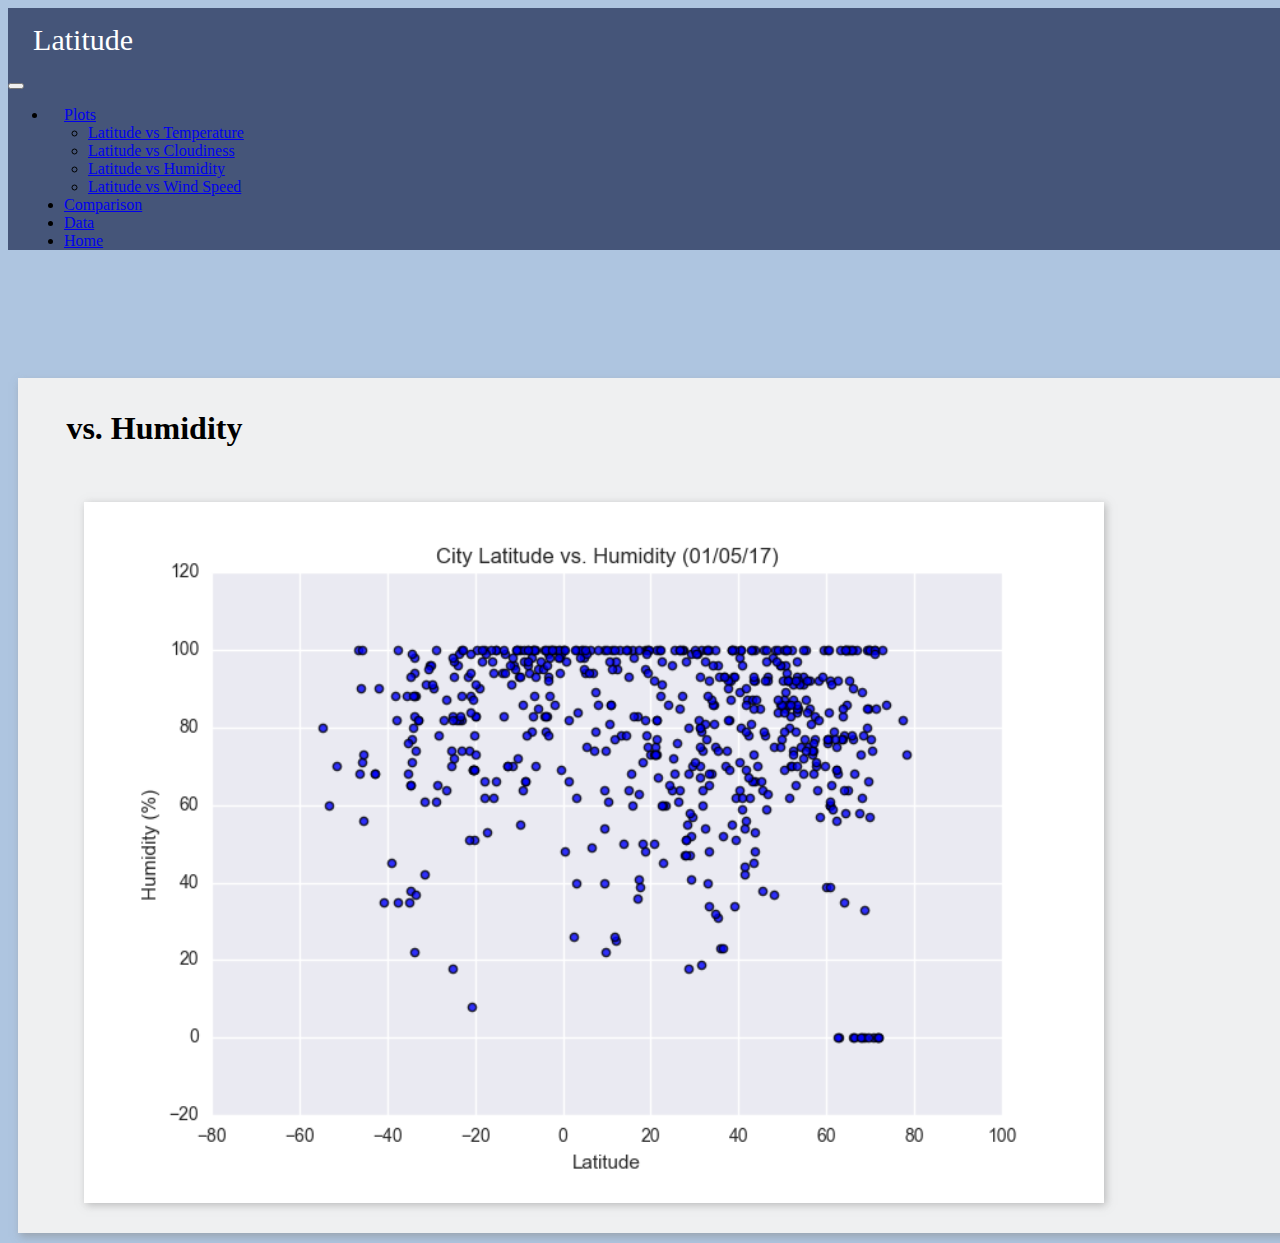
<file: Humidity/index.html>
<!DOCTYPE html>
<html lang="en">
<head>
    <meta charset="UTF-8">
    <meta http-equiv="X-UA-Compatible" content="IE=edge">
    <meta name="viewport" content="width=device-width, initial-scale=1.0">
    <title>Latitude vs. Humidity</title>
    <link rel="stylesheet" href="../stylesheet.css">
    <link href="https://cdn.jsdelivr.net/npm/bootstrap@5.0.0-beta2/dist/css/bootstrap.min.css" rel="stylesheet" integrity="sha384-BmbxuPwQa2lc/FVzBcNJ7UAyJxM6wuqIj61tLrc4wSX0szH/Ev+nYRRuWlolflfl" crossorigin="anonymous">
</head>




<body class="backround responsive" >
<script src="https://cdn.jsdelivr.net/npm/bootstrap@5.0.0-beta2/dist/js/bootstrap.bundle.min.js" integrity="sha384-b5kHyXgcpbZJO/tY9Ul7kGkf1S0CWuKcCD38l8YkeH8z8QjE0GmW1gYU5S9FOnJ0" crossorigin="anonymous"></script>

    <section>
        <nav class="navbar navbar-expand-lg navbar-dark fixed-top">
            <div class="container-fluid">  
                <div class="navbar-brand">
                    <div class="fw-lighter" >
                        <header class="header">Latitude</header>
                    </div>
                </div>

                <button class="navbar-toggler" style ="margin-right:1.5em;"  type="button" data-bs-toggle="collapse" data-bs-target="#navbarSupportedContent" aria-controls="navbarSupportedContent" aria-expanded="false" aria-label="Toggle navigation">
                    <span class="navbar-toggler-icon"></span>
                </button>

                <div class="collapse navbar-collapse" id="navbarSupportedContent">
                    <ul class="navbar-nav ms-auto mb-2 mb-lg-0">
                        <li class="nav-item dropdown">
                        
                            <!-- Plots -->
                            <a class="nav-link dropdown-toggle" href="#" style="margin-left:1em;"  id="navbarDropdown" role="button" data-bs-toggle="dropdown" aria-expanded="false">    
                                Plots
                            </a>

                            <ul class="dropdown-menu" aria-labelledby="navbarDropdown">
                                <li><a class="dropdown-item" href="../Temperature/">Latitude vs Temperature</a></li>
                                <li><a class="dropdown-item" href="../Cloudiness/">Latitude vs Cloudiness</a></li>
                                <li><a class="dropdown-item" href="../Humidity/">Latitude vs Humidity</a></li>
                                <li><a class="dropdown-item" href="../Wind/">Latitude vs Wind Speed</a></li>
                            </ul>

                        </li>

                        <!-- Comparison -->
                        <li class="nav-item" style="margin-left:1em;" >
                            <a class="nav-link" href="../Comparison/">Comparison</a>
                        </li>

                        <!-- Data -->
                        <li class="nav-item" style="margin-left:1em;" >
                            <a class="nav-link" href="../Data">Data</a>
                        </li>

                        <li class="nav-item" style="margin-left:1em;" >
                            <a class="nav-link" href="../">Home</a>
                        </li>

                    </ul>
                </div>
            </div>  
                <form class="d-flex"></form>
          </nav>
    </section>

    <div class="container-sm">
        <div class="row" style="margin-top:8em;" >
            <div class="boxlayout responsive" >


                <div class ="row" >
                    <div class="col">
                        <h1 class="fw-lighter  text-center" style="margin-left: 1.2em;">vs. Humidity</h1> 
                        <br>
                    </div>

                    <div class="row"> 
                        <div class="col text-center responsive">
                            <figure>
                                <img class="fig-size-right-temp responsive-ind" style="margin-left:1em ;" src="../Resources/assets/images/Fig2.png" alt="Wind Map">
                            </figure> 
                        </div>  
                    </div>
                </div>


            </div>
        </div>
    </div>
</file>
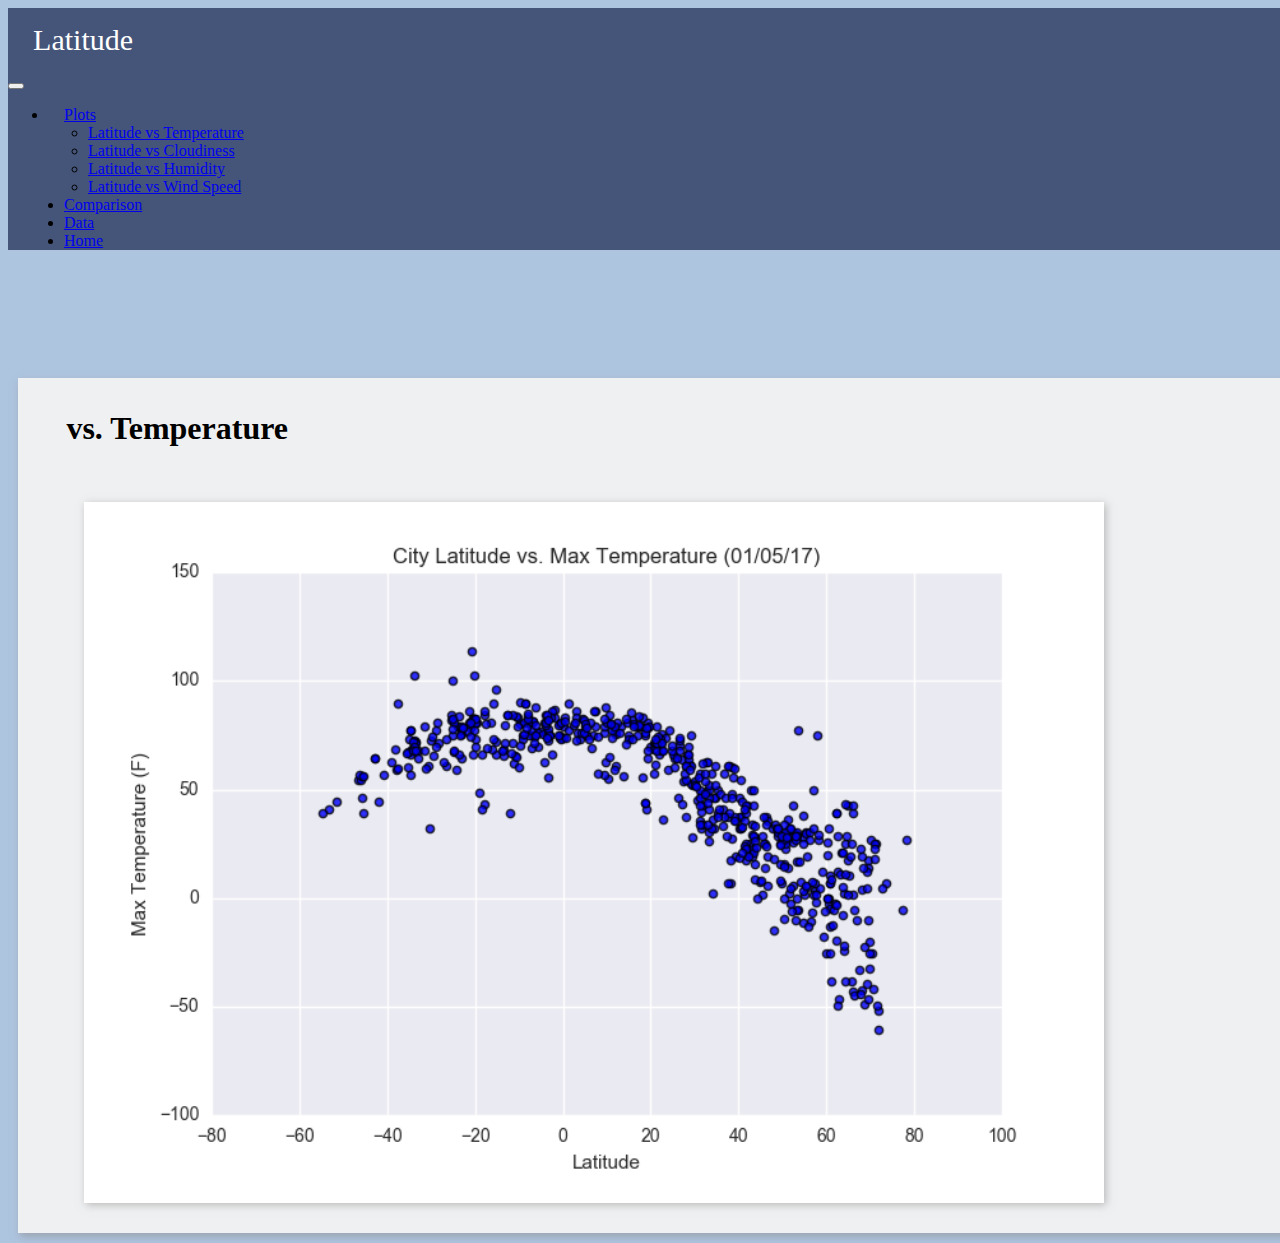
<file: Temperature/index.html>
<!DOCTYPE html>
<html lang="en">
<head>
    <meta charset="UTF-8">
    <meta http-equiv="X-UA-Compatible" content="IE=edge">
    <meta name="viewport" content="width=device-width, initial-scale=1.0">
    <title>Latitude vs.Temperature</title>
    <link rel="stylesheet" href="../stylesheet.css">
    <link href="https://cdn.jsdelivr.net/npm/bootstrap@5.0.0-beta2/dist/css/bootstrap.min.css" rel="stylesheet" integrity="sha384-BmbxuPwQa2lc/FVzBcNJ7UAyJxM6wuqIj61tLrc4wSX0szH/Ev+nYRRuWlolflfl" crossorigin="anonymous">
</head>




<body class="backround responsive" >
<script src="https://cdn.jsdelivr.net/npm/bootstrap@5.0.0-beta2/dist/js/bootstrap.bundle.min.js" integrity="sha384-b5kHyXgcpbZJO/tY9Ul7kGkf1S0CWuKcCD38l8YkeH8z8QjE0GmW1gYU5S9FOnJ0" crossorigin="anonymous"></script>

    <section>
        <nav class="navbar navbar-expand-lg navbar-dark fixed-top">
            <div class="container-fluid">  
                <div class="navbar-brand">
                    <div class="fw-lighter" >
                        <header class="header">Latitude</header>
                    </div>
                </div>

                <button class="navbar-toggler" style ="margin-right:1.5em;"  type="button" data-bs-toggle="collapse" data-bs-target="#navbarSupportedContent" aria-controls="navbarSupportedContent" aria-expanded="false" aria-label="Toggle navigation">
                    <span class="navbar-toggler-icon"></span>
                </button>

                <div class="collapse navbar-collapse" id="navbarSupportedContent">
                    <ul class="navbar-nav ms-auto mb-2 mb-lg-0">
                        <li class="nav-item dropdown">
                        
                            <!-- Plots -->
                            <a class="nav-link dropdown-toggle" href="#" style="margin-left:1em;"  id="navbarDropdown" role="button" data-bs-toggle="dropdown" aria-expanded="false">    
                                Plots
                            </a>

                            <ul class="dropdown-menu" aria-labelledby="navbarDropdown">
                                <li><a class="dropdown-item" href="../Temperature/">Latitude vs Temperature</a></li>
                                <li><a class="dropdown-item" href="../Cloudiness/">Latitude vs Cloudiness</a></li>
                                <li><a class="dropdown-item" href="../Humidity/">Latitude vs Humidity</a></li>
                                <li><a class="dropdown-item" href="../Wind/">Latitude vs Wind Speed</a></li>
                            </ul>

                        </li>

                        <!-- Comparison -->
                        <li class="nav-item" style="margin-left:1em;" >
                            <a class="nav-link" href="../Comparison/">Comparison</a>
                        </li>

                        <!-- Data -->
                        <li class="nav-item" style="margin-left:1em;" >
                            <a class="nav-link" href="../Data">Data</a>
                        </li>

                        <li class="nav-item" style="margin-left:1em;" >
                            <a class="nav-link" href="../">Home</a>
                        </li>

                    </ul>
                </div>
            </div>  
                <form class="d-flex"></form>
          </nav>
    </section>

    <div class="container-sm">
        <div class="row" style="margin-top:8em;" >
            <div class="boxlayout responsive" >


                <div class ="row" >
                    <div class="col">
                        <h1 class="fw-lighter  text-center" style="margin-left: 1.2em;">vs. Temperature</h1> 
                        <br>
                    </div>

                    <div class="row"> 
                        <div class="col text-center responsive">
                            <figure>
                                <img class="fig-size-right-temp responsive-ind" style="margin-left:1em ;" src="../Resources/assets/images/Fig1.png" alt="Wind Map">
                            </figure> 
                        </div>  
                    </div>
                </div>


            </div>
        </div>
    </div>
</file>
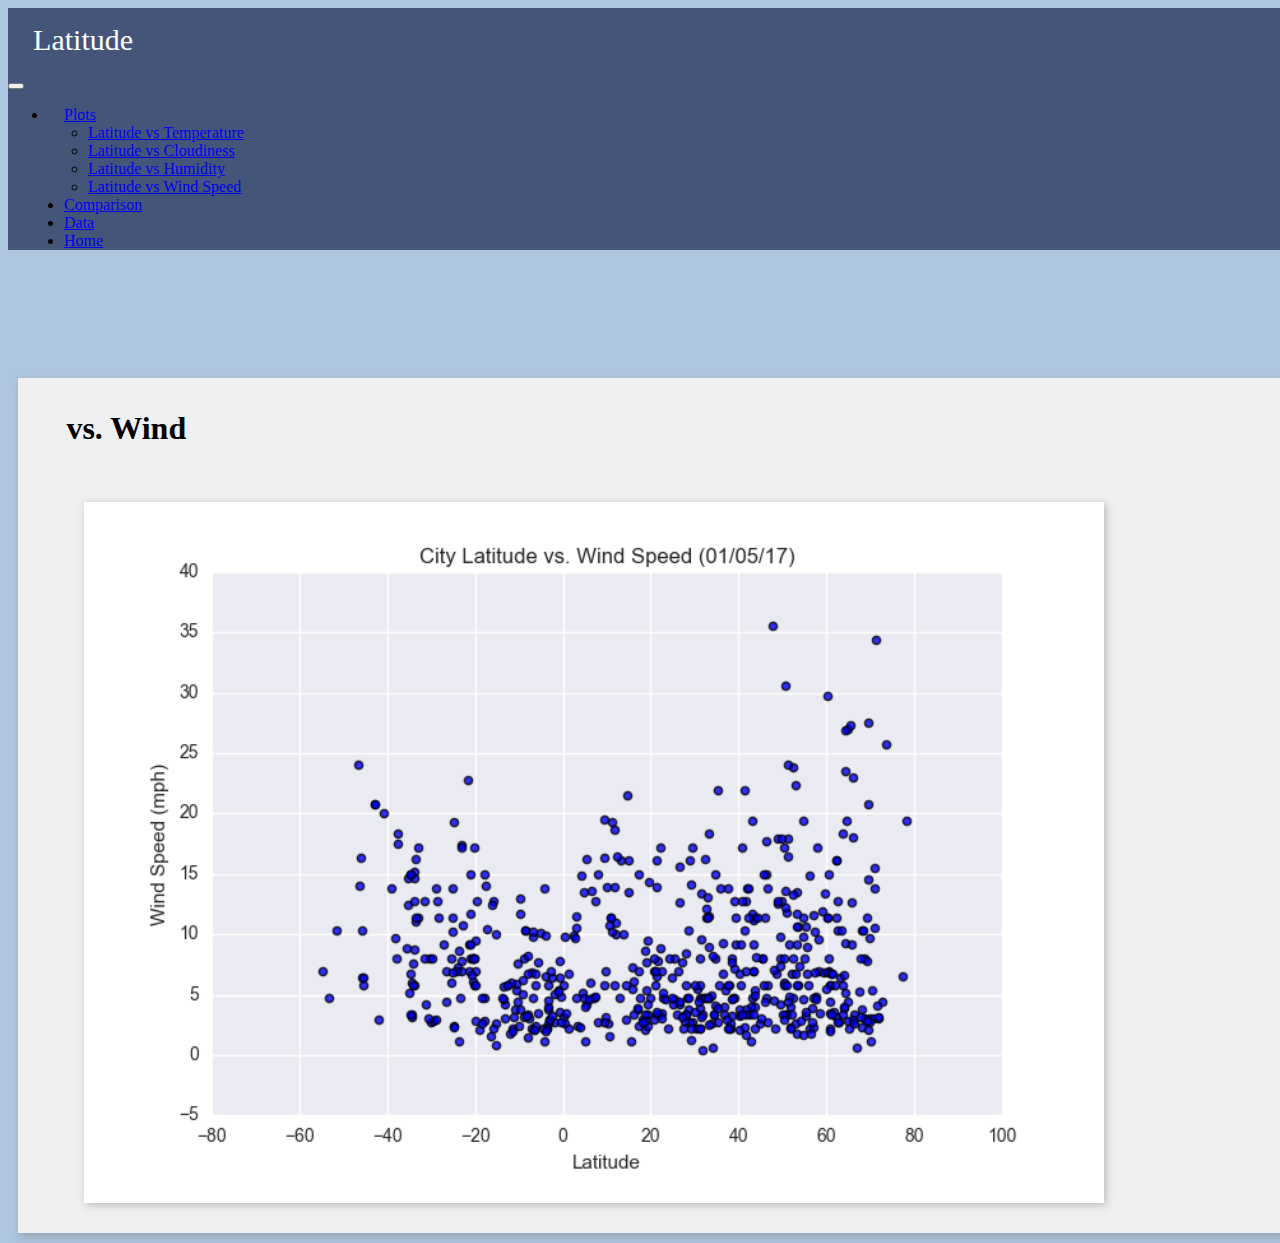
<file: Wind/index.html>
<!DOCTYPE html>
<html lang="en">
<head>
    <meta charset="UTF-8">
    <meta http-equiv="X-UA-Compatible" content="IE=edge">
    <meta name="viewport" content="width=device-width, initial-scale=1.0">
    <title>Latitude vs. Wind</title>
    <link rel="stylesheet" href="../stylesheet.css">
    <link href="https://cdn.jsdelivr.net/npm/bootstrap@5.0.0-beta2/dist/css/bootstrap.min.css" rel="stylesheet" integrity="sha384-BmbxuPwQa2lc/FVzBcNJ7UAyJxM6wuqIj61tLrc4wSX0szH/Ev+nYRRuWlolflfl" crossorigin="anonymous">
</head>




<body class="backround responsive" >
<script src="https://cdn.jsdelivr.net/npm/bootstrap@5.0.0-beta2/dist/js/bootstrap.bundle.min.js" integrity="sha384-b5kHyXgcpbZJO/tY9Ul7kGkf1S0CWuKcCD38l8YkeH8z8QjE0GmW1gYU5S9FOnJ0" crossorigin="anonymous"></script>

    <section>
        <nav class="navbar navbar-expand-lg navbar-dark fixed-top">
            <div class="container-fluid">  
                <div class="navbar-brand">
                    <div class="fw-lighter" >
                        <header class="header">Latitude</header>
                    </div>
                </div>

                <button class="navbar-toggler" style ="margin-right:1.5em;"  type="button" data-bs-toggle="collapse" data-bs-target="#navbarSupportedContent" aria-controls="navbarSupportedContent" aria-expanded="false" aria-label="Toggle navigation">
                    <span class="navbar-toggler-icon"></span>
                </button>

                <div class="collapse navbar-collapse" id="navbarSupportedContent">
                    <ul class="navbar-nav ms-auto mb-2 mb-lg-0">
                        <li class="nav-item dropdown">
                        
                            <!-- Plots -->
                            <a class="nav-link dropdown-toggle" href="#" style="margin-left:1em;"  id="navbarDropdown" role="button" data-bs-toggle="dropdown" aria-expanded="false">    
                                Plots
                            </a>

                            <ul class="dropdown-menu" aria-labelledby="navbarDropdown">
                                <li><a class="dropdown-item" href="../Temperature/">Latitude vs Temperature</a></li>
                                <li><a class="dropdown-item" href="../Cloudiness">Latitude vs Cloudiness</a></li>
                                <li><a class="dropdown-item" href="../Humidity/">Latitude vs Humidity</a></li>
                                <li><a class="dropdown-item" href="../Wind/">Latitude vs Wind Speed</a></li>
                            </ul>

                        </li>

                        <!-- Comparison -->
                        <li class="nav-item" style="margin-left:1em;" >
                            <a class="nav-link" href="../Comparison/">Comparison</a>
                        </li>

                        <!-- Data -->
                        <li class="nav-item" style="margin-left:1em;" >
                            <a class="nav-link" href="../Data">Data</a>
                        </li>

                        <li class="nav-item" style="margin-left:1em;" >
                            <a class="nav-link" href="../">Home</a>
                        </li>

                    </ul>
                </div>
            </div>  
                <form class="d-flex"></form>
          </nav>
    </section>

    <div class="container-sm">
        <div class="row" style="margin-top:8em;" >
            <div class="boxlayout responsive" >


                <div class ="row" >
                    <div class="col">
                        <h1 class="fw-lighter  text-center" style="margin-left: 1.2em;">vs. Wind</h1> 
                        <br>
                    </div>

                    <div class="row"> 
                        <div class="col text-center responsive">
                            <figure>
                                <img class="fig-size-right-temp responsive-ind" style="margin-left:1em ;" src="../Resources/assets/images/Fig4.png" alt="Wind Map">
                            </figure> 
                        </div>  
                    </div>
                </div>


            </div>
        </div>
    </div>
</file>
<file: stylesheet.css>
.backround{
    background-color:#aec5e0;    
}

.backround_container{
    background-color:rgba(248, 248, 248, 0.637)
}

.header{
    font-size: 30px;
    color:white;
    margin-left: 10px;
    padding: 4mm;
}

.center{
    text-align: center;
}

.selector-for-some-widget {
    box-sizing: content-box;
  }

.navbar-dark{
    background-color:#455579 ;
}
.box {
    height: 400px;
    padding: 20px;
    color: #fff;
    background: rgb(250, 250, 250);
  }

  
  .boxlayout {
    background-color: rgba(242, 242, 242, 0.963) ;
    padding: 10px;
    margin: 10px;
    padding: 10px;
    box-shadow: 2px 4px 8px #8888;
  }

  .boxlayout2 {
    background-color: rgba(242, 242, 242, 0.963) ;
    padding: 10px;
    margin-left: .6em;
    padding: 10px;
    box-shadow: 2px 4px 8px #8888;
    
  }


  .left-temp{
    padding: 10px;
    float: left;
    margin-right: 1em;
  }

  .fig-size-right{
    height:10em;
    width: 12em;
    box-shadow: 2px 2px 8px #8888;
  }

  .fig-size-left{
    height: 15em;
    width: 16em;
    box-shadow: 2px 2px 8px #8888;
    
  }

  .fig-size-right-comp {
    height:20em;
    width: 30em;
    box-shadow: 2px 2px 8px #8888;
  }

  .fig-size-right-temp {
    height:20em;
    width: 30em;
    box-shadow: 2px 2px 8px #8888;
  }


  .grad {
    background-image: linear-gradient(to top, #aec5e0, #97bae5);
  }

  .responsive {
    width: 100%;
    height: auto;
  }

  .responsive-ind {
    width: 85%;
    height: auto;
  }

  /* Making our navbar li's inline-block elements this makes it so we can have multiple on the same line. Floats could have been used too */
.curs {
  cursor: pointer;

}

.comparison img:hover {
  box-shadow: 0 0 25px 5px #aec5e0; 
}
</file>
